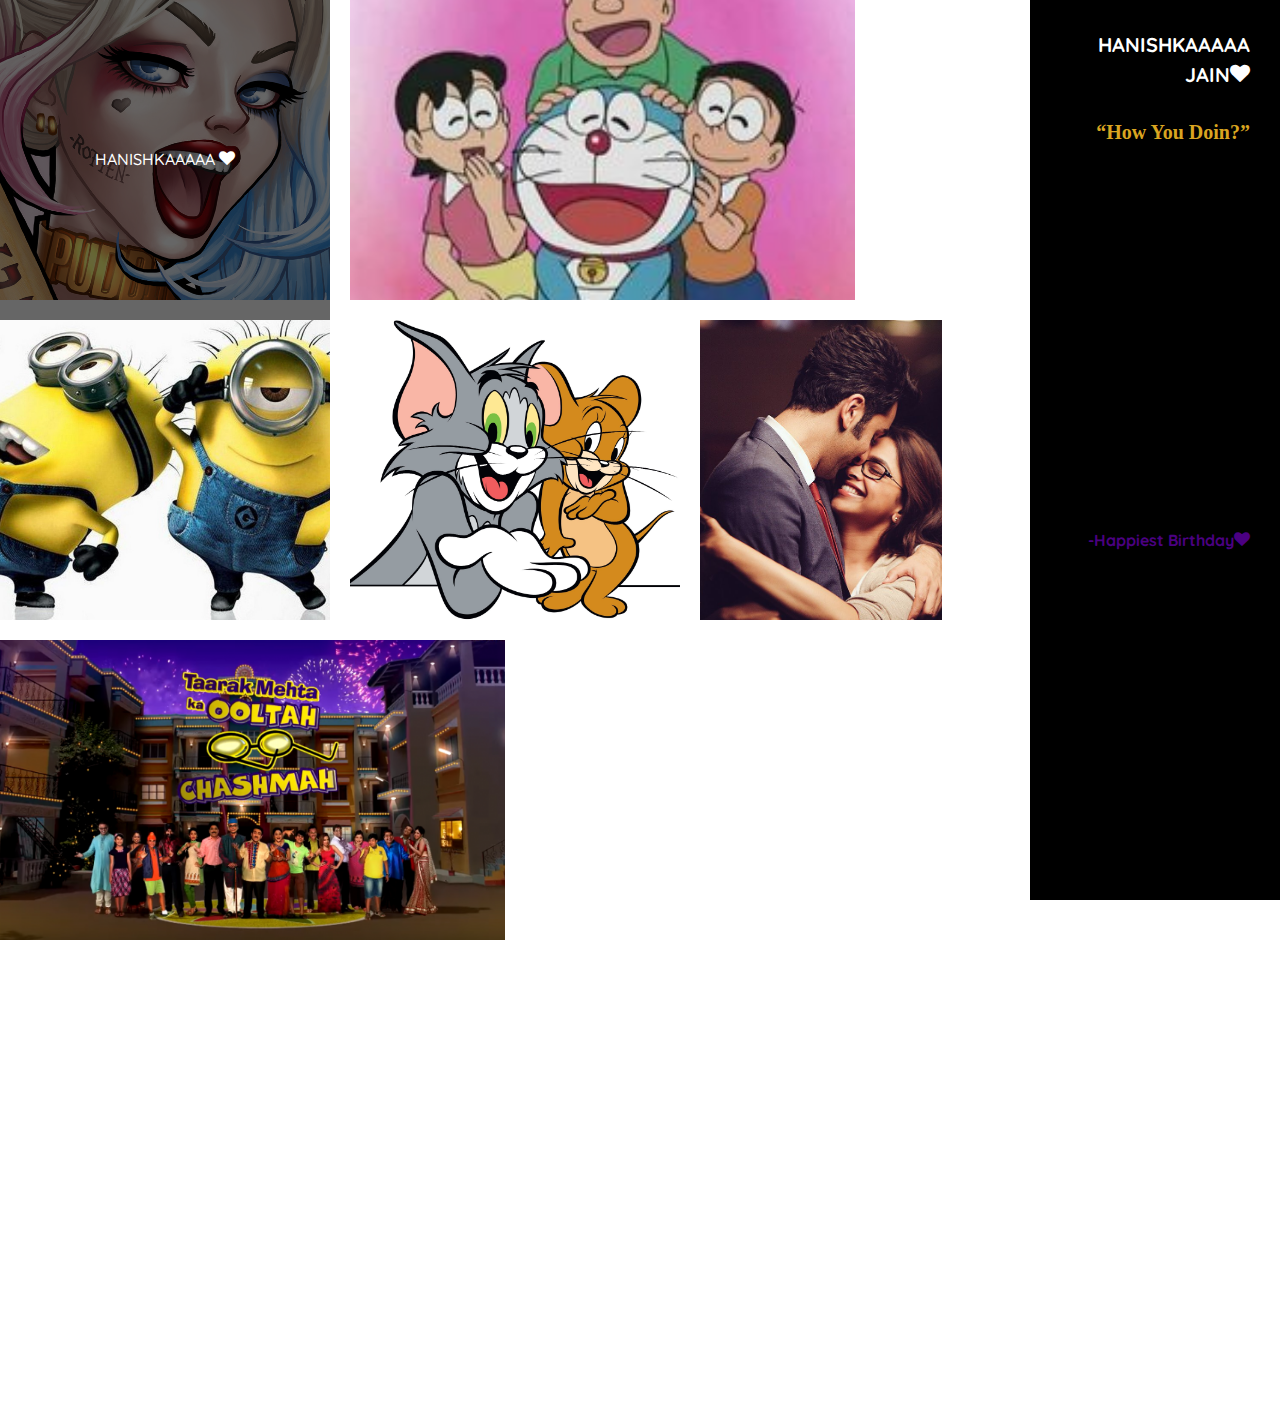
<file: index.html>
<!DOCTYPE html>
<html lang="en">

<head>
  <title>HBD HANISHKAAAAA</title>
  <meta charset="utf-8">
  <meta name="viewport" content="width=device-width, initial-scale=1, shrink-to-fit=no">

  <link href="https://fonts.googleapis.com/css?family=Quicksand:300,400,500,700,900" rel="stylesheet">
  <link rel="stylesheet" href="fonts/icomoon/style.css">

  <link rel="stylesheet" href="css/bootstrap.min.css">
  <link rel="stylesheet" href="css/magnific-popup.css">
  <link rel="stylesheet" href="css/jquery-ui.css">
  <link rel="stylesheet" href="css/owl.carousel.min.css">
  <link rel="stylesheet" href="css/owl.theme.default.min.css">

  <link rel="stylesheet" href="css/bootstrap-datepicker.css">

  <link rel="stylesheet" href="fonts/flaticon/font/flaticon.css">

  <link rel="stylesheet" href="css/aos.css">
  <link rel="stylesheet" href="css/fancybox.min.css">

  <link rel="stylesheet" href="css/style.css">

</head>
<style>
  #nav {
    background-color: black;
  }
</style>

<body>


  <div class="site-wrap" id="nav">

    <div class="site-mobile-menu">
      <div class="site-mobile-menu-header">
        <div class="site-mobile-menu-close mt-3">
          <span class="icon-close2 js-menu-toggle"></span>
        </div>
      </div>
      <div class="site-mobile-menu-body"></div>
    </div>

    <header class="header-bar d-flex d-lg-block align-items-center" id="nav" data-aos="fade-left">
      <div class="site-logo">
        <a href="index.html">HANISHKAAAAA JAIN<i class="icon-heart" aria-hidden="true"></i></a>
      </div>

      <div class="d-inline-block d-xl-none ml-md-0 ml-auto py-3" style="position: relative; top: 3px;"><a href="#"
          class="site-menu-toggle js-menu-toggle text-white"><span class="icon-menu h3"></span></a></div>
      <div id="nav">

        <div class="main-menu" id="nav">
          <ul class="js-clone-nav">
            <li class="active">
              <h5 style="color:goldenrod ;font-family:ALGERIAN"><b>“How You Doin?”</b></h5>
            </li>

            <li>
              <P style="color:black; text-align: center;font-family: sans-serif;" ><b>
                It's your birthday!<BR>
                You do what you like,<BR>
                You eat what you like,<BR>
                You kiss whom you like.<BR>
                It's your birthday!<BR>
                You do what you like,<BR>
                You wear what you like,<BR>
                You dance tonight!<BR>
                Goddamn,<br>
                It's your birthday<i class="icon-heart" aria-hidden="true"></i><BR>
                Everybody loves you!<BR>
                Yeah, yeah, yeah.<BR>
                Look at you,<br>
                Damn, <br>
                It's your birthday<i class="icon-heart" aria-hidden="true"></i><BR></b>
              <p style="color:indigo;text-align:right;"><b>-Happiest Birthday<i class="icon-heart" aria-hidden="true"></i></B></p>
            </li>
          </ul>
        </div>
      </div>
    </header>
    <main class="main-content">
      <div class="container-fluid photos">
        <div class="row align-items-stretch">

          <div class="col-6 col-md-6 col-lg-4" data-aos="fade-up" data-aos-delay="100">
            <a href="hanishka.html" class="d-block photo-item">
              <img src="images/hanishka.jpg" alt="Image" class="img-fluid">
              <div class="photo-text-more">
                <div class="photo-text-more">
                  <h3 class="heading">HANISHKAAAAA <i class="icon-heart" aria-hidden="true"></i></h3>
                </div>
              </div>
            </a>
          </div>

          <div class="col-6 col-md-6 col-lg-6" data-aos="fade-up">
            <a href="family.html" class="d-block photo-item">
              <img src="images/family.jpg" alt="Image" class="img-fluid">
              <div class="photo-text-more">
                <div class="photo-text-more">
                  <h3 class="heading">F.A.M.I.L.Y<i class="icon-heart" aria-hidden="true"></i></h3>
                </div>
              </div>
            </a>
          </div>

          <div class="col-6 col-md-6 col-lg-4" data-aos="fade-up" data-aos-delay="200">
            <a href="vidhushi.html" class="d-block photo-item">
              <img src="images/vidhushi.jpg" alt="Image" class="img-fluid">
              <div class="photo-text-more">
                <div class="photo-text-more">
                  <h3 class="heading">V.I.D.H.Z<i class="icon-heart" aria-hidden="true"></i></h3>
                </div>
              </div>
            </a>
          </div>
          <div class="col-6 col-md-6 col-lg-4" data-aos="fade-up" data-aos-delay="300">
            <a href="shreya.html" class="d-block photo-item">
              <img src="images/shreya.jpg" alt="Image" class="img-fluid">
              <div class="photo-text-more">
                <div class="photo-text-more">
                  <h3 class="heading">S.H.R.E.Y.A<i class="icon-heart" aria-hidden="true"></i></h3>
                </div>
              </div>
            </a>
          </div>
          <div class="col-6 col-md-6 col-lg-3" data-aos="fade-up" data-aos-delay="300">
            <a href="us.html" class="d-block photo-item">
              <img src="images/us1.jpg" alt="Image" class="img-fluid">
              <div class="photo-text-more">
                <div class="photo-text-more">
                  <h2 class="heading">U.S<i class="icon-heart" aria-hidden="true"></i></h2>
                </div>
              </div>
            </a>
          </div>

          <div class="col-6 col-md-6 col-lg-6" data-aos="fade-up">
            <a href="somaya.html" class="d-block photo-item">
              <img src="images/somaya.png" alt="Image" class="img-fluid">
              <div class="photo-text-more">
                <h3 class="heading">S.O.M.A.I.Y.A<i class="icon-heart" aria-hidden="true"></i></h3>
              </div>
            </a>
          </div>

          <div class="col-12 col-md-6 col-lg-12 row-10" data-aos="fade-up">
            <a href="nalayako.html" class="d-block photo-item">
              <img src="images/nalayako.gif" alt="Image" class="img-fluid">
              <div class="photo-text-more">
                <h3 class="heading">N.A.L.A.Y.A.K.O<i class="icon-heart" aria-hidden="true"></i></h3>
              </div>
            </a>
          </div>



        </div>

        <div class="row justify-content-center">
          <div class="col-md-12 text-center py-5">
            <p style="color: white;">
              Copyright &copy;
              <script>document.write(new Date().getFullYear());</script>
                WITH LOVE NAMAN<i class="icon-heart"
                aria-hidden="true"></i>
            </p>
          </div>
        </div>
      </div>
    </main>

  </div> <!-- .site-wrap -->

  <script src="js/jquery-3.3.1.min.js"></script>
  <script src="js/jquery-migrate-3.0.1.min.js"></script>
  <script src="js/jquery-ui.js"></script>
  <script src="js/popper.min.js"></script>
  <script src="js/bootstrap.min.js"></script>
  <script src="js/owl.carousel.min.js"></script>
  <script src="js/jquery.stellar.min.js"></script>
  <script src="js/jquery.countdown.min.js"></script>
  <script src="js/jquery.magnific-popup.min.js"></script>
  <script src="js/bootstrap-datepicker.min.js"></script>
  <script src="js/aos.js"></script>

  <script src="js/jquery.fancybox.min.js"></script>

  <script src="js/main.js"></script>

</body>

</html>
</file>
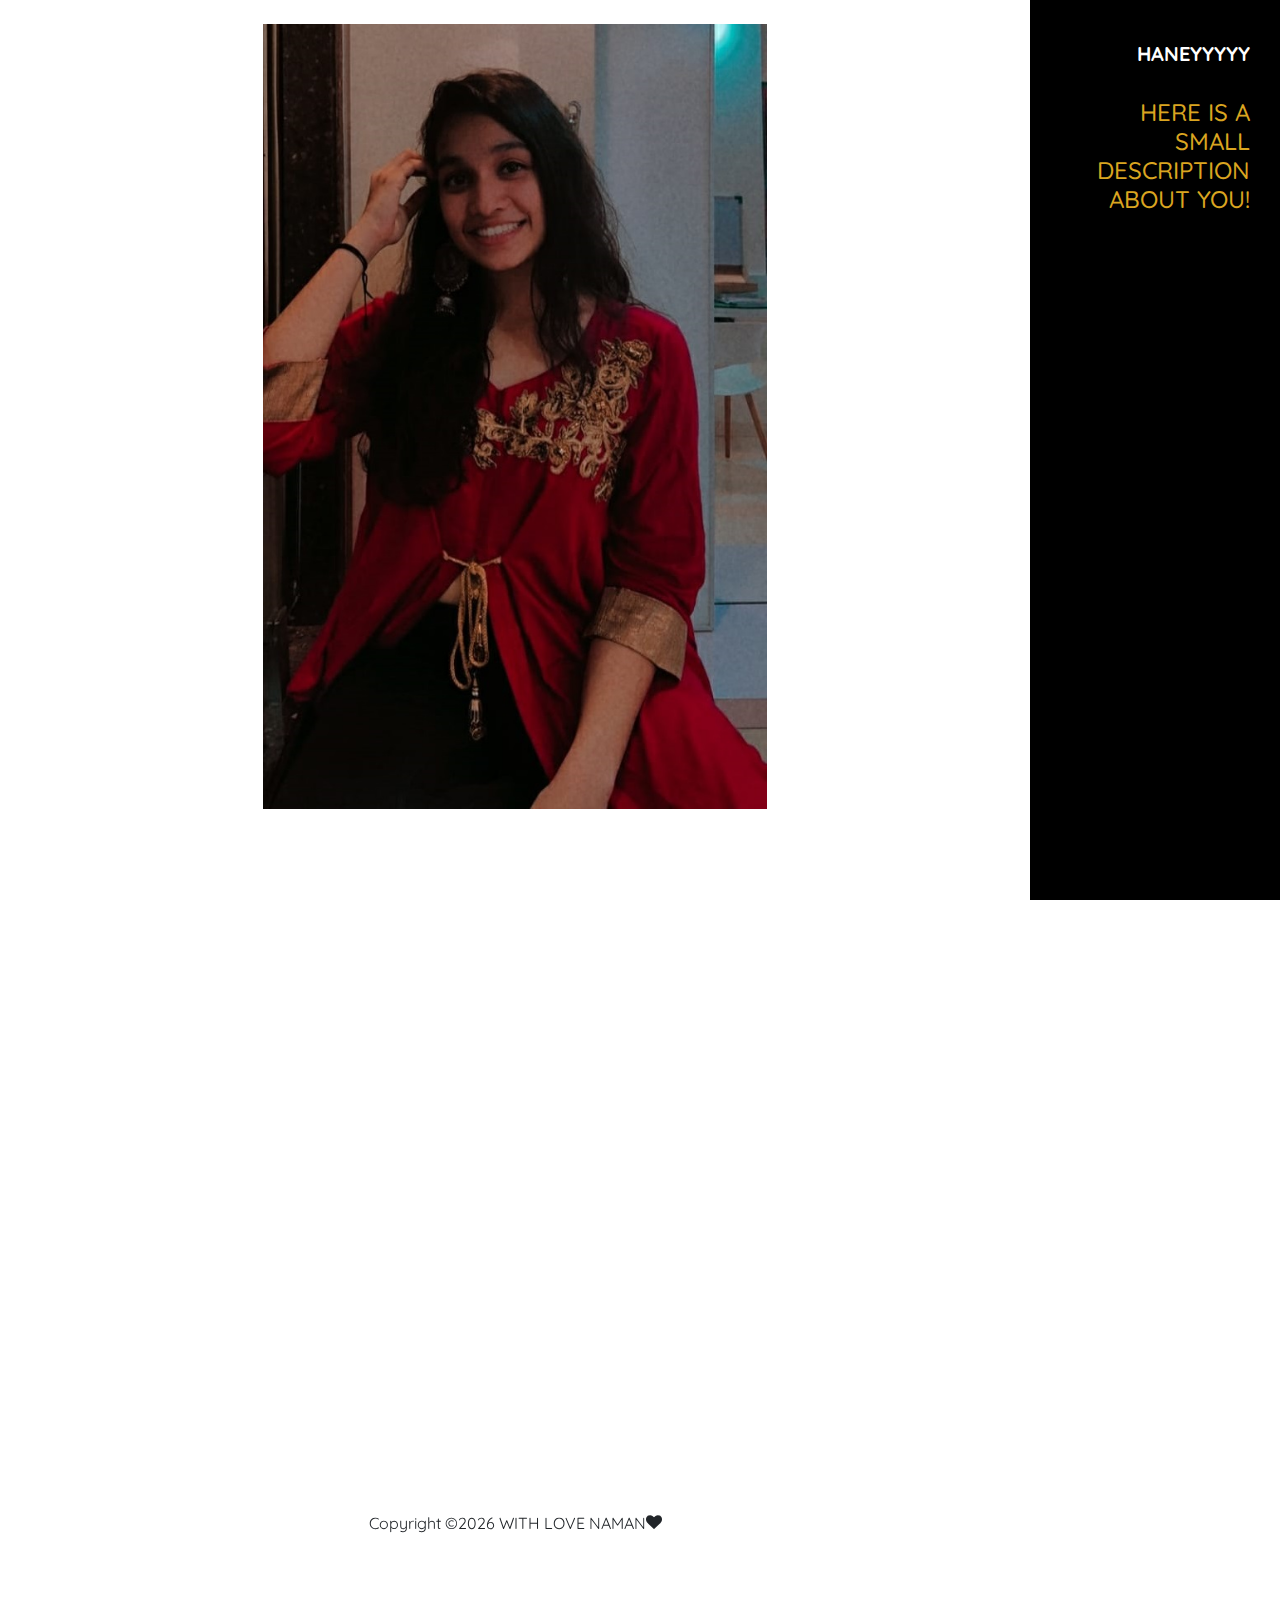
<file: bio.html>
<!DOCTYPE html>
<html lang="en">
  <head>
    <title>You&mdash;</title>
    <meta charset="utf-8">
    <meta name="viewport" content="width=device-width, initial-scale=1, shrink-to-fit=no">

    <link href="https://fonts.googleapis.com/css?family=Quicksand:300,400,500,700,900" rel="stylesheet">
    <link rel="stylesheet" href="fonts/icomoon/style.css">

    <link rel="stylesheet" href="css/bootstrap.min.css">
    <link rel="stylesheet" href="css/magnific-popup.css">
    <link rel="stylesheet" href="css/jquery-ui.css">
    <link rel="stylesheet" href="css/owl.carousel.min.css">
    <link rel="stylesheet" href="css/owl.theme.default.min.css">

    <link rel="stylesheet" href="css/bootstrap-datepicker.css">

    <link rel="stylesheet" href="fonts/flaticon/font/flaticon.css">

    <link rel="stylesheet" href="css/aos.css">
    <link rel="stylesheet" href="css/fancybox.min.css">

    <link rel="stylesheet" href="css/style.css">
    
  </head>
  <body>
  

  <div class="site-wrap">

  <div class="site-mobile-menu">
    <div class="site-mobile-menu-header">
      <div class="site-mobile-menu-close mt-3">
        <span class="icon-close2 js-menu-toggle"></span>
      </div>
    </div>
    <div class="site-mobile-menu-body"></div>
  </div>

  <header class="header-bar d-flex d-lg-block align-items-center" data-aos="fade-left">
    <div class="site-logo">
      <h2><a href="index.html">HANEYYYYY</a></h2>
    </div>
    
    <div class="d-inline-block d-xl-none ml-md-0 ml-auto py-3" style="position: relative; top: 3px;"><a href="#" class="site-menu-toggle js-menu-toggle text-white"><span class="icon-menu h3"></span></a></div>

    <div class="main-menu">
      <ul class="js-clone-nav">
        <H4 style="color:goldenrod;">HERE IS A SMALL DESCRIPTION ABOUT YOU!</H4>
      </ul>
    </div>
  </header> 
  <main class="main-content">
    <div class="container-fluid photos">
      <div class="row justify-content-center">
        
        <div class="col-md-6 pt-4">
          <figure class="mb-5" data-aos="fade-up">
            <img src="images/H1.jpg" alt="Image" class="img-fluid">
          </figure>

          <h2 class="text-BLACK mb-4" data-aos="fade-up">Hey There! I'm Rhea</h2>

          <div class="row" data-aos="fade-up">
            <div class="col-md-12">
              <p>Lorem ipsum dolor sit amet, consectetur <a href="#">adipisicing</a> elit. Ipsa explicabo quasi cum, laudantium neque at veniam itaque atque <a href="#">necessitatibus</a> temporibus! Beatae sit soluta magni neque autem, suscipit dolorem, quo alias.</p>
              <p>Similique deserunt sit accusamus ipsum optio. Quia, sapiente saepe culpa ad nemo velit, <a href="#">veritatis</a> numquam impedit voluptate quo tempore. Perferendis suscipit dolores, ducimus esse cupiditate possimus quae quis iusto rem?</p>
              <p>Excepturi soluta maxime velit vitae tempore corporis, aliquid quidem modi libero! Optio minima esse hic repellendus a dolor perferendis dolore impedit quis et! Minus maxime itaque beatae totam eos reiciendis.</p>
              <p class="mb-5">Ad veritatis eos dicta, animi et voluptates iusto, excepturi corporis amet, laboriosam, officiis libero. Odio excepturi aliquid suscipit nobis odit. Tenetur expedita impedit error consequatur sunt voluptatum voluptate voluptatem vitae!</p>

              <p cass="mt-4">Thanks! <br> Rhea M.</p>
            </div>
          </div>
        </div>

      </div>

      <div class="row justify-content-center">
        <div class="col-md-12 text-center py-5">
          <p>
        <!-- Link back to Colorlib can't be removed. Template is licensed under CC BY 3.0. -->
        Copyright &copy;<script>document.write(new Date().getFullYear());</script> WITH LOVE NAMAN<i class="icon-heart" aria-hidden="true"></i>
        <!-- Link back to Colorlib can't be removed. Template is licensed under CC BY 3.0. -->
      </p>
        </div>
      </div>
    </div>
  </main>

</div> <!-- .site-wrap -->

  <script src="js/jquery-3.3.1.min.js"></script>
  <script src="js/jquery-migrate-3.0.1.min.js"></script>
  <script src="js/jquery-ui.js"></script>
  <script src="js/popper.min.js"></script>
  <script src="js/bootstrap.min.js"></script>
  <script src="js/owl.carousel.min.js"></script>
  <script src="js/jquery.stellar.min.js"></script>
  <script src="js/jquery.countdown.min.js"></script>
  <script src="js/jquery.magnific-popup.min.js"></script>
  <script src="js/bootstrap-datepicker.min.js"></script>
  <script src="js/aos.js"></script>

  <script src="js/jquery.fancybox.min.js"></script>

  <script src="js/main.js"></script>
    
  </body>
</html>
</file>
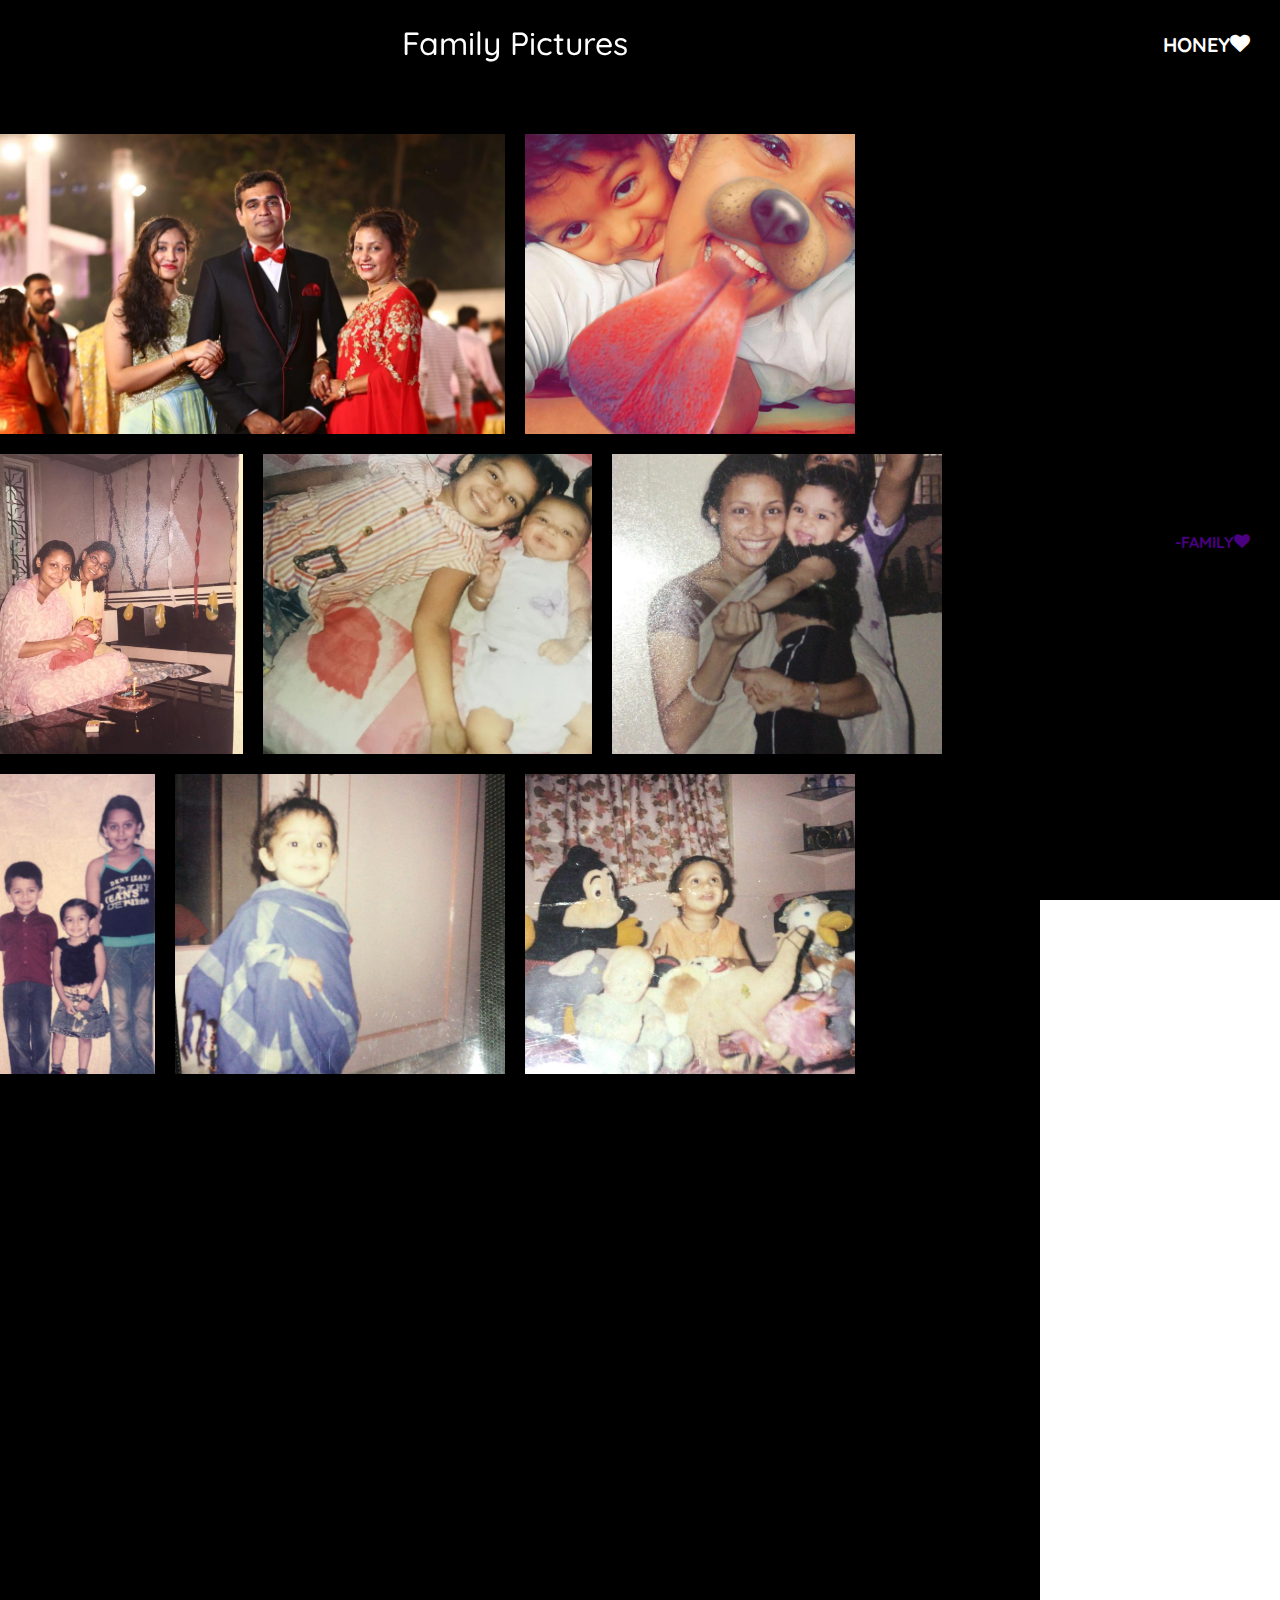
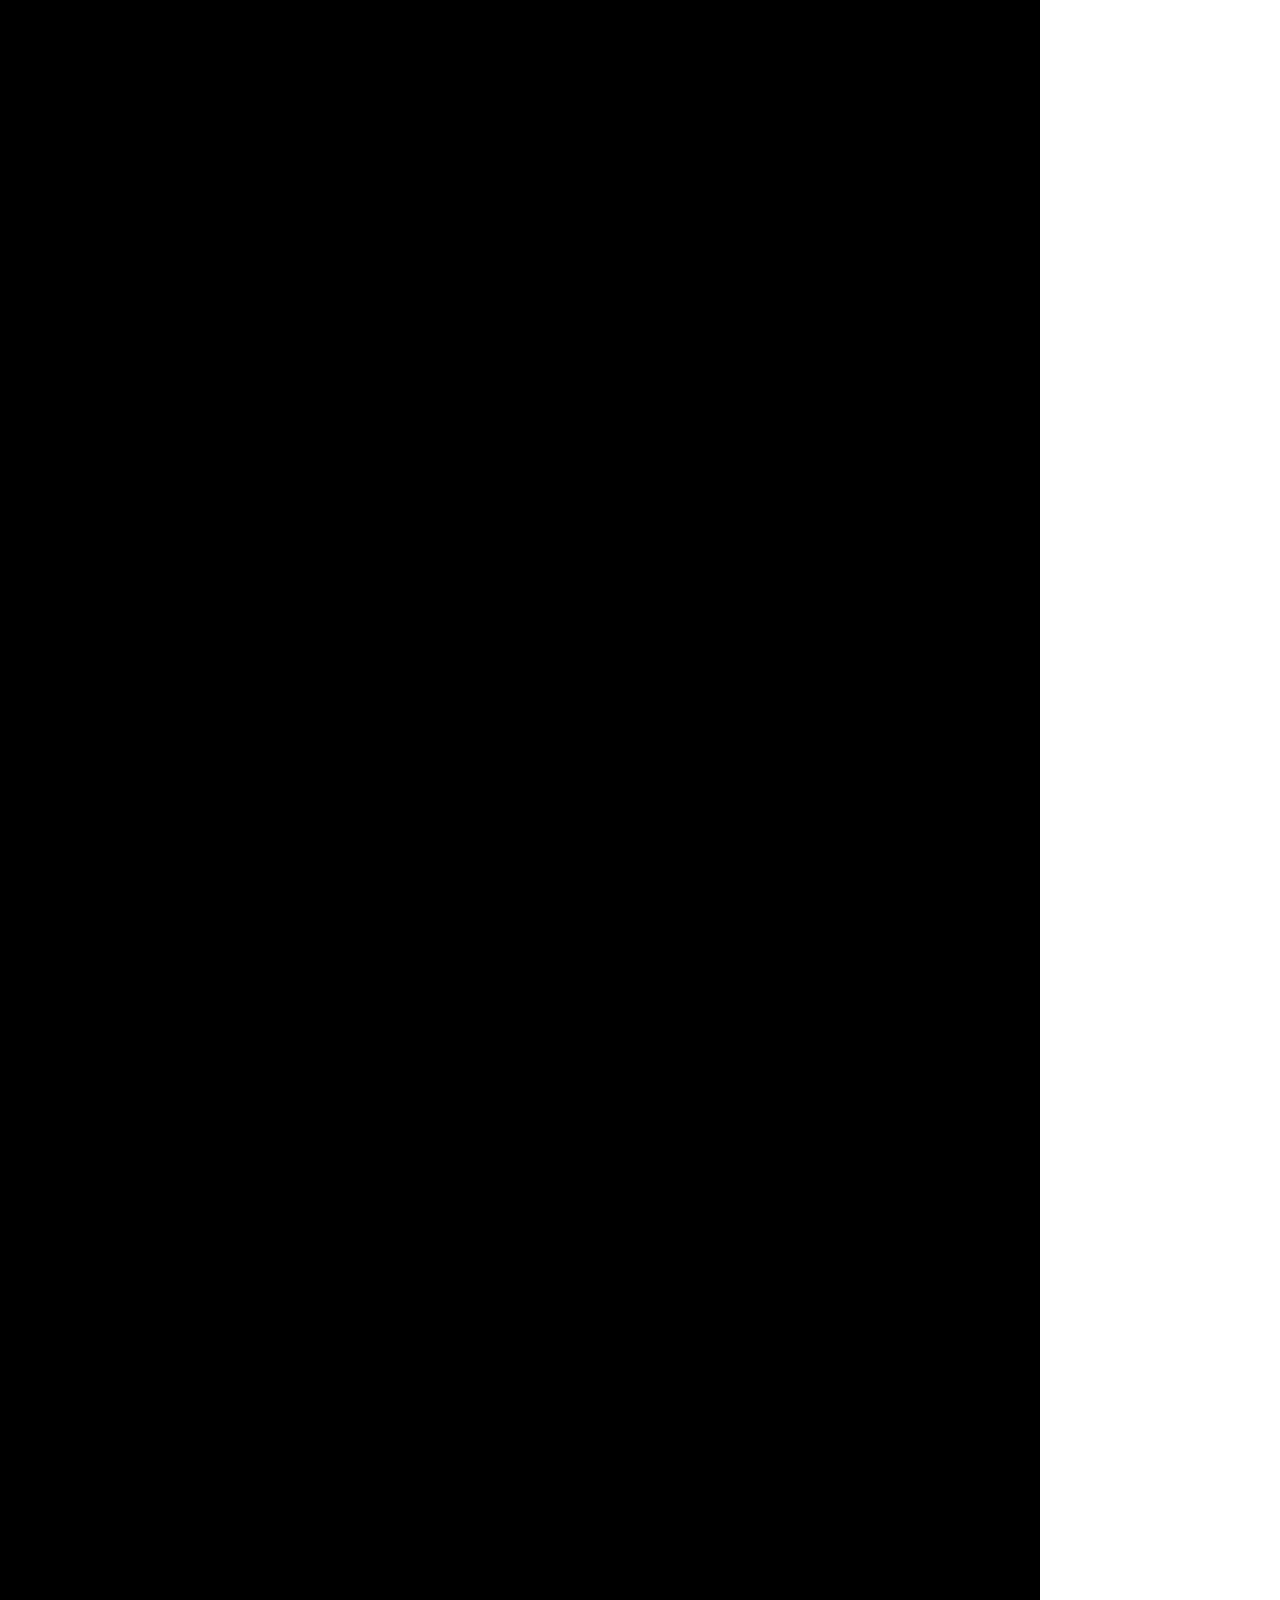
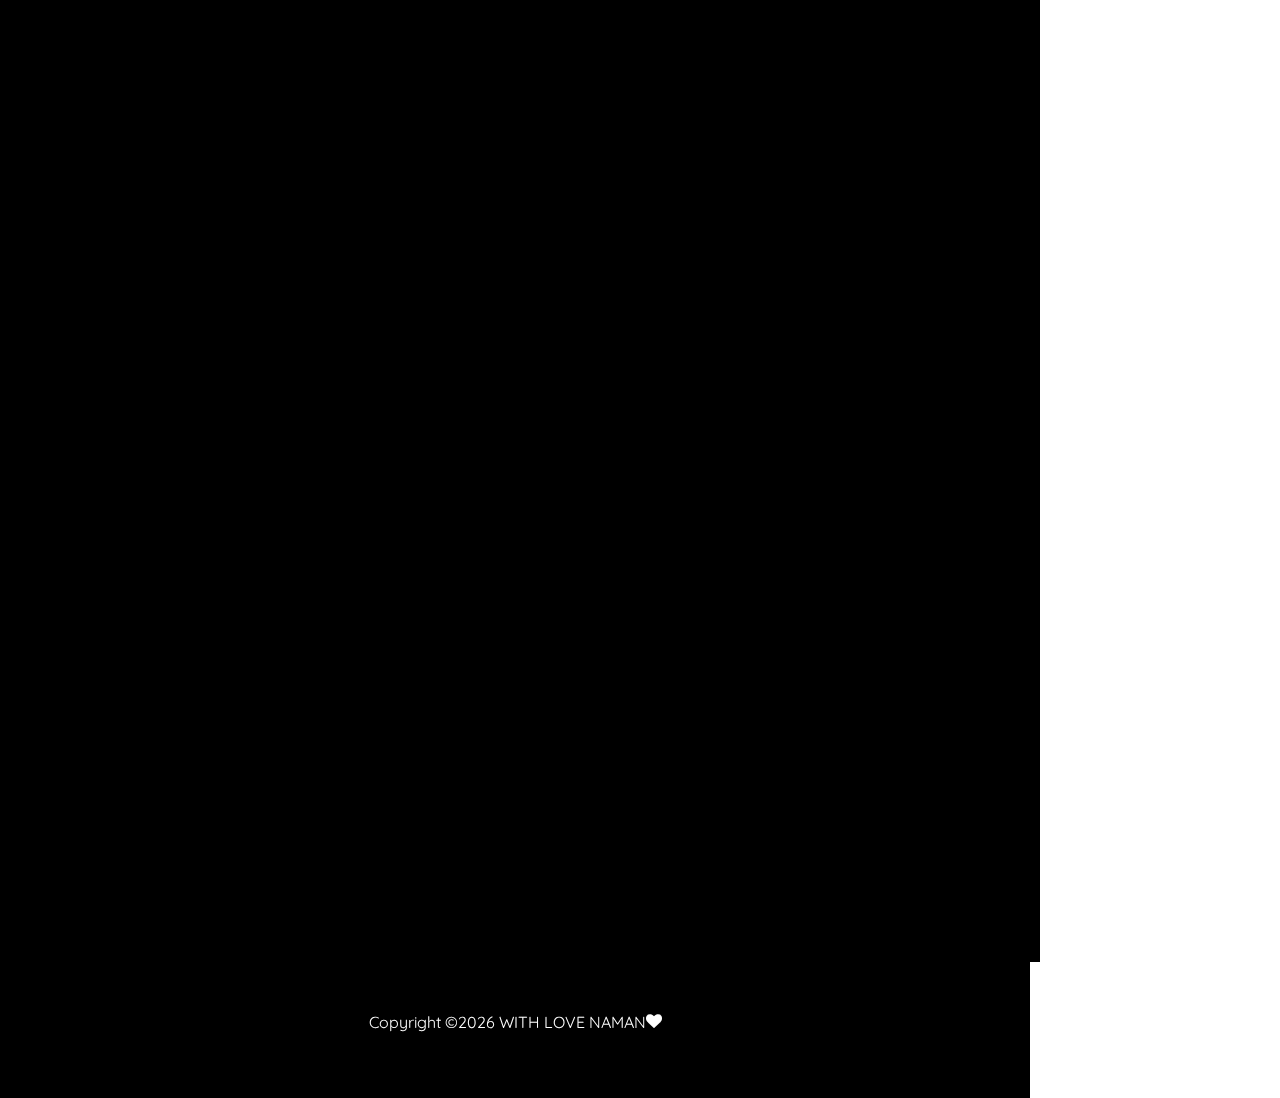
<file: family.html>
<!DOCTYPE html>
<html lang="en">
  <head>
    <title>HBD Hanishka</title>
    <meta charset="utf-8">
    <meta name="viewport" content="width=device-width, initial-scale=1, shrink-to-fit=no">

    <link href="https://fonts.googleapis.com/css?family=Quicksand:300,400,500,700,900" rel="stylesheet">
    <link rel="stylesheet" href="fonts/icomoon/style.css">

    <link rel="stylesheet" href="css/bootstrap.min.css">
    <link rel="stylesheet" href="css/magnific-popup.css">
    <link rel="stylesheet" href="css/jquery-ui.css">
    <link rel="stylesheet" href="css/owl.carousel.min.css">
    <link rel="stylesheet" href="css/owl.theme.default.min.css">

    <link rel="stylesheet" href="css/bootstrap-datepicker.css">

    <link rel="stylesheet" href="fonts/flaticon/font/flaticon.css">

    <link rel="stylesheet" href="css/aos.css">
    <link rel="stylesheet" href="css/fancybox.min.css">

    <link rel="stylesheet" href="css/style.css">
    
  </head>
  <style>
    #f{
      background-color: black;
    }
  </style>
  <body>
  

  <div class="site-wrap">

  <div class="site-mobile-menu">
    <div class="site-mobile-menu-header">
      <div class="site-mobile-menu-close mt-3">
        <span class="icon-close2 js-menu-toggle"></span>
      </div>
    </div>
    <div class="site-mobile-menu-body"></div>
  </div>

  <header class="header-bar d-flex d-lg-block align-items-center">
    <div class="site-logo">
      <a href="index.html">HONEY<i class="icon-heart" aria-hidden="true"></i></a>
    </div>
    
    <div class="d-inline-block d-xl-none ml-md-0 ml-auto py-3" style="position: relative; top: 3px;"><a href="#" class="site-menu-toggle js-menu-toggle text-white"><span class="icon-menu h3"></span></a></div>

    <div class="main-menu">
      <ul class="js-clone-nav">
        <p style="text-align: center; color:black;font-family: "Arial, Helvetica, sans-serif;">
          <B>I know water that’s thicker than blood that’s deeper than love.<br>
          With my friends,<br>
          People come and some people go and some people ride to the end,<br></B></p>
          <p style="text-align: center; color: black;font-family: "Arial, Helvetica, sans-serif"><B>
            I know some people they would die for me.<br>
            We run together they’re my family.<br>
            When I get up they gon’ be high with me.<br>
            I’ll say forever my family
            Family<i class="icon-heart" aria-hidden="true"></i><BR>
            I’ll say forever my family,
            Family<i class="icon-heart" aria-hidden="true"></i></B>
             <p style="color:indigo;text-align: right;"><B>-FAMILY<i class="icon-heart" aria-hidden="true"></B></i></p>
            
          </p>
      </ul>
      <ul class="social js-clone-nav">
      </ul>
    </div>
  </header> 
  <main class="main-content" id="f">
    <div class="container-fluid photos">

      <div class="row pt-4 mb-5 text-center">
        <div class="col-12">
          <h2 class="text-white mb-4">Family Pictures</h2>
        </div>
      </div>

      <div class="row align-items-stretch" id="f">
        
        <div class="col-6 col-md-6 col-lg-6" data-aos="fade-up">
          <a href="images/family/1.jpg" class="d-block photo-item" data-fancybox="gallery">
            <img src="images/Family/1.jpg" alt="Image" class="img-fluid">
            <div class="photo-text-more">
              <span class="icon icon-search"></span>
            </div>
          </a>
        </div>
        <div class="col-6 col-md-6 col-lg-4" data-aos="fade-up" data-aos-delay="100">
          <a href="images/Family/2.jpg" class="d-block photo-item" data-fancybox="gallery">
            <img src="images/Family/2.jpg" alt="Image" class="img-fluid">
            <div class="photo-text-more">
              <span class="icon icon-search"></span>
            </div>
          </a>
        </div>
        <div class="col-6 col-md-6 col-lg-3" data-aos="fade-up" data-aos-delay="200">
          <a href="images/Family/3.jpg" class="d-block photo-item" data-fancybox="gallery">
            <img src="images/Family/3.jpg" alt="Image" class="img-fluid">
            <div class="photo-text-more">
              <span class="icon icon-search"></span>
            </div>
          </a>
        </div>

        <div class="col-6 col-md-6 col-lg-4" data-aos="fade-up">
          <a href="images/Family/4.jpg" class="d-block photo-item" data-fancybox="gallery">
            <img src="images/Family/4.jpg" alt="Image" class="img-fluid">
            <div class="photo-text-more">
              <span class="icon icon-search"></span>
            </div>
          </a>
        </div>
        <div class="col-6 col-md-6 col-lg-4" data-aos="fade-up" data-aos-delay="100">
          <a href="images/Family/5.jpg" class="d-block photo-item" data-fancybox="gallery">
            <img src="images/Family/5.jpg" alt="Image" class="img-fluid">
            <div class="photo-text-more">
              <span class="icon icon-search"></span>
            </div>
          </a>
        </div>

        <div class="col-6 col-md-6 col-lg-2" data-aos="fade-up">
          <a href="images/Family/6.jpg" class="d-block photo-item" data-fancybox="gallery">
            <img src="images/Family/6.jpg" alt="Image" class="img-fluid">
            <div class="photo-text-more">
              <span class="icon icon-search"></span>
            </div>
          </a>
        </div>
        <div class="col-6 col-md-6 col-lg-4" data-aos="fade-up" data-aos-delay="100">
          <a href="images/Family/7.jpg" class="d-block photo-item" data-fancybox="gallery">
            <img src="images/Family/7.jpg" alt="Image" class="img-fluid">
            <div class="photo-text-more">
              <span class="icon icon-search"></span>
            </div>
          </a>
        </div>


        <div class="col-6 col-md-6 col-lg-4" data-aos="fade-up">
          <a href="images/Family/8.jpg" class="d-block photo-item" data-fancybox="gallery">
            <img src="images/Family/8.jpg" alt="Image" class="img-fluid">
            <div class="photo-text-more">
              <span class="icon icon-search"></span>
            </div>
          </a>
        </div>
        <div class="col-6 col-md-6 col-lg-4" data-aos="fade-up" data-aos-delay="100">
          <a href="images/Family/9.jpg" class="d-block photo-item" data-fancybox="gallery">
            <img src="images/Family/9.jpg" alt="Image" class="img-fluid">
            <div class="photo-text-more">
              <span class="icon icon-search"></span>
            </div>
          </a>
        </div>
        <div class="col-6 col-md-6 col-lg-6" data-aos="fade-up" data-aos-delay="200">
          <a href="images/Family/10.jpg" class="d-block photo-item" data-fancybox="gallery">
            <img src="images/Family/10.jpg" alt="Image" class="img-fluid">
            <div class="photo-text-more">
              <span class="icon icon-search"></span>
            </div>
          </a>
        </div>


        <div class="col-6 col-md-6 col-lg-3" data-aos="fade-up">
          <a href="images/Family/11.jpg" class="d-block photo-item" data-fancybox="gallery">
            <img src="images/Family/11.jpg" alt="Image" class="img-fluid">
            <div class="photo-text-more">
              <span class="icon icon-search"></span>
            </div>
          </a>
        </div>
        <div class="col-6 col-md-6 col-lg-6" data-aos="fade-up" data-aos-delay="100">
          <a href="images/Family/12.jpg" class="d-block photo-item" data-fancybox="gallery">
            <img src="images/Family/12.jpg" alt="Image" class="img-fluid">
            <div class="photo-text-more">
              <span class="icon icon-search"></span>
            </div>
          </a>
        </div>
        <div class="col-6 col-md-6 col-lg-3" data-aos="fade-up" data-aos-delay="200">
          <a href="images/Family/13.jpg" class="d-block photo-item" data-fancybox="gallery">
            <img src="images/Family/13.jpg" alt="Image" class="img-fluid">
            <div class="photo-text-more">
              <span class="icon icon-search"></span>
            </div>
          </a>
        </div>

        <div class="col-6 col-md-6 col-lg-3" data-aos="fade-up">
          <a href="images/Family/14.jpg" class="d-block photo-item" data-fancybox="gallery">
            <img src="images/Family/14.jpg" alt="Image" class="img-fluid">
            <div class="photo-text-more">
              <span class="icon icon-search"></span>
            </div>
          </a>
        </div>
        <div class="col-6 col-md-6 col-lg-4" data-aos="fade-up" data-aos-delay="100">
          <a href="images/Family/15.jpg" class="d-block photo-item" data-fancybox="gallery">
            <img src="images/Family/15.jpg" alt="Image" class="img-fluid">
            <div class="photo-text-more">
              <span class="icon icon-search"></span>
            </div>
          </a>
        </div>

        <div class="col-6 col-md-6 col-lg-3" data-aos="fade-up">
          <a href="images/Family/16.jpg" class="d-block photo-item" data-fancybox="gallery">
            <img src="images/Family/16.jpg" alt="Image" class="img-fluid">
            <div class="photo-text-more">
              <span class="icon icon-search"></span>
            </div>
          </a>
        </div>
        <div class="col-6 col-md-6 col-lg-6" data-aos="fade-up" data-aos-delay="100">
          <a href="images/Family/17.jpg" class="d-block photo-item" data-fancybox="gallery">
            <img src="images/Family/17.jpg" alt="Image" class="img-fluid">
            <div class="photo-text-more">
              <span class="icon icon-search"></span>
            </div>
          </a>
        </div>


        <div class="col-6 col-md-6 col-lg-4" data-aos="fade-up">
          <a href="images/Family/18.jpg" class="d-block photo-item" data-fancybox="gallery">
            <img src="images/Family/18.jpg" alt="Image" class="img-fluid">
            <div class="photo-text-more">
              <span class="icon icon-search"></span>
            </div>
          </a>
        </div>
        <div class="col-6 col-md-6 col-lg-6" data-aos="fade-up" data-aos-delay="100">
          <a href="images/Family/19.jpg" class="d-block photo-item" data-fancybox="gallery">
            <img src="images/Family/19.jpg" alt="Image" class="img-fluid">
            <div class="photo-text-more">
              <span class="icon icon-search"></span>
            </div>
          </a>
        </div>
        <div class="col-6 col-md-6 col-lg-4" data-aos="fade-up" data-aos-delay="100">
          <a href="images/Family/20.jpg" class="d-block photo-item" data-fancybox="gallery">
            <img src="images/Family/20.jpg" alt="Image" class="img-fluid">
            <div class="photo-text-more">
              <span class="icon icon-search"></span>
            </div>
          </a>
        </div>

        <div class="col-6 col-md-6 col-lg-4" data-aos="fade-up">
          <a href="images/Family/21.jpg" class="d-block photo-item" data-fancybox="gallery">
            <img src="images/Family/21.jpg" alt="Image" class="img-fluid">
            <div class="photo-text-more">
              <span class="icon icon-search"></span>
            </div>
          </a>
        </div>
        <div class="col-6 col-md-6 col-lg-4" data-aos="fade-up" data-aos-delay="100">
          <a href="images/Family/22.jpg" class="d-block photo-item" data-fancybox="gallery">
            <img src="images/Family/22.jpg" alt="Image" class="img-fluid">
            <div class="photo-text-more">
              <span class="icon icon-search"></span>
            </div>
          </a>
        </div>


        <div class="col-6 col-md-6 col-lg-4" data-aos="fade-up">
          <a href="images/Family/23.jpg" class="d-block photo-item" data-fancybox="gallery">
            <img src="images/Family/23.jpg" alt="Image" class="img-fluid">
            <div class="photo-text-more">
              <span class="icon icon-search"></span>
            </div>
          </a>
        </div>
        <div class="col-6 col-md-6 col-lg-4" data-aos="fade-up" data-aos-delay="100">
          <a href="images/Family/24.jpg" class="d-block photo-item" data-fancybox="gallery">
            <img src="images/Family/24.jpg" alt="Image" class="img-fluid">
            <div class="photo-text-more">
              <span class="icon icon-search"></span>
            </div>
          </a>
        </div>
        <div class="col-6 col-md-6 col-lg-4" data-aos="fade-up" data-aos-delay="200">
          <a href="images/Family/25.jpg" class="d-block photo-item" data-fancybox="gallery">
            <img src="images/Family/25.jpg" alt="Image" class="img-fluid">
            <div class="photo-text-more">
              <span class="icon icon-search"></span>
            </div>
          </a>
        </div>


        <div class="col-6 col-md-6 col-lg-3" data-aos="fade-up">
          <a href="images/Family/26.jpg" class="d-block photo-item" data-fancybox="gallery">
            <img src="images/Family/26.jpg" alt="Image" class="img-fluid">
            <div class="photo-text-more">
              <span class="icon icon-search"></span>
            </div>
          </a>
        </div>
        <div class="col-6 col-md-6 col-lg-4" data-aos="fade-up" data-aos-delay="100">
          <a href="images/Family/27.jpg" class="d-block photo-item" data-fancybox="gallery">
            <img src="images/Family/27.jpg" alt="Image" class="img-fluid">
            <div class="photo-text-more">
              <span class="icon icon-search"></span>
            </div>
          </a>
        </div>
        <div class="col-6 col-md-6 col-lg-4" data-aos="fade-up" data-aos-delay="200">
          <a href="images/Family/28.jpg" class="d-block photo-item" data-fancybox="gallery">
            <img src="images/Family/28.jpg" alt="Image" class="img-fluid">
            <div class="photo-text-more">
              <span class="icon icon-search"></span>
            </div>
          </a>
        </div>

          <div class="col-6 col-md-6 col-lg-4" data-aos="fade-up" data-aos-delay="100">
          <a href="images/Family/30.jpg" class="d-block photo-item" data-fancybox="gallery">
            <img src="images/Family/30.jpg" alt="Image" class="img-fluid">
            <div class="photo-text-more">
              <span class="icon icon-search"></span>
            </div>
          </a>
        </div>

        <div class="col-6 col-md-6 col-lg-3" data-aos="fade-up">
          <a href="images/Family/31.jpg" class="d-block photo-item" data-fancybox="gallery">
            <embed src="images/Family/31.jpg" alt="Image" class="img-fluid">
            <div class="photo-text-more">
              <span class="icon icon-search"></span>
            </div>
          </a>
        </div>
        <div class="col-6 col-md-6 col-lg-3" data-aos="fade-up" data-aos-delay="100">
          <a href="images/Family/32.jpg" class="d-block photo-item" data-fancybox="gallery">
            <embed src="images/Family/32.jpg" alt="Image" class="img-fluid">
            <div class="photo-text-more">
              <span class="icon icon-search"></span>
            </div>
          </a>
        </div>


        <div class="col-6 col-md-6 col-lg-6" data-aos="fade-up">
          <a href="images/Family/33.jpg" class="d-block photo-item" data-fancybox="gallery">
            <embed src="images/Family/33.jpg" alt="Image" class="img-fluid">
            <div class="photo-text-more">
              <span class="icon icon-search"></span>
            </div>
          </a>
        </div>

        

      </div>


      <div class="row justify-content-center">
        <div class="col-md-12 text-center py-5">
          <p style="color: white;">
        Copyright &copy;<script>document.write(new Date().getFullYear());</script> WITH LOVE NAMAN<i class="icon-heart" aria-hidden="true"></i>
      </p>
        </div>
      </div>
    </div>
  </main>

</div> <!-- .site-wrap -->

  <script src="js/jquery-3.3.1.min.js"></script>
  <script src="js/jquery-migrate-3.0.1.min.js"></script>
  <script src="js/jquery-ui.js"></script>
  <script src="js/popper.min.js"></script>
  <script src="js/bootstrap.min.js"></script>
  <script src="js/owl.carousel.min.js"></script>
  <script src="js/jquery.stellar.min.js"></script>
  <script src="js/jquery.countdown.min.js"></script>
  <script src="js/jquery.magnific-popup.min.js"></script>
  <script src="js/bootstrap-datepicker.min.js"></script>
  <script src="js/aos.js"></script>

  <script src="js/jquery.fancybox.min.js"></script>

  <script src="js/main.js"></script>
    
  </body>
</html>
</file>
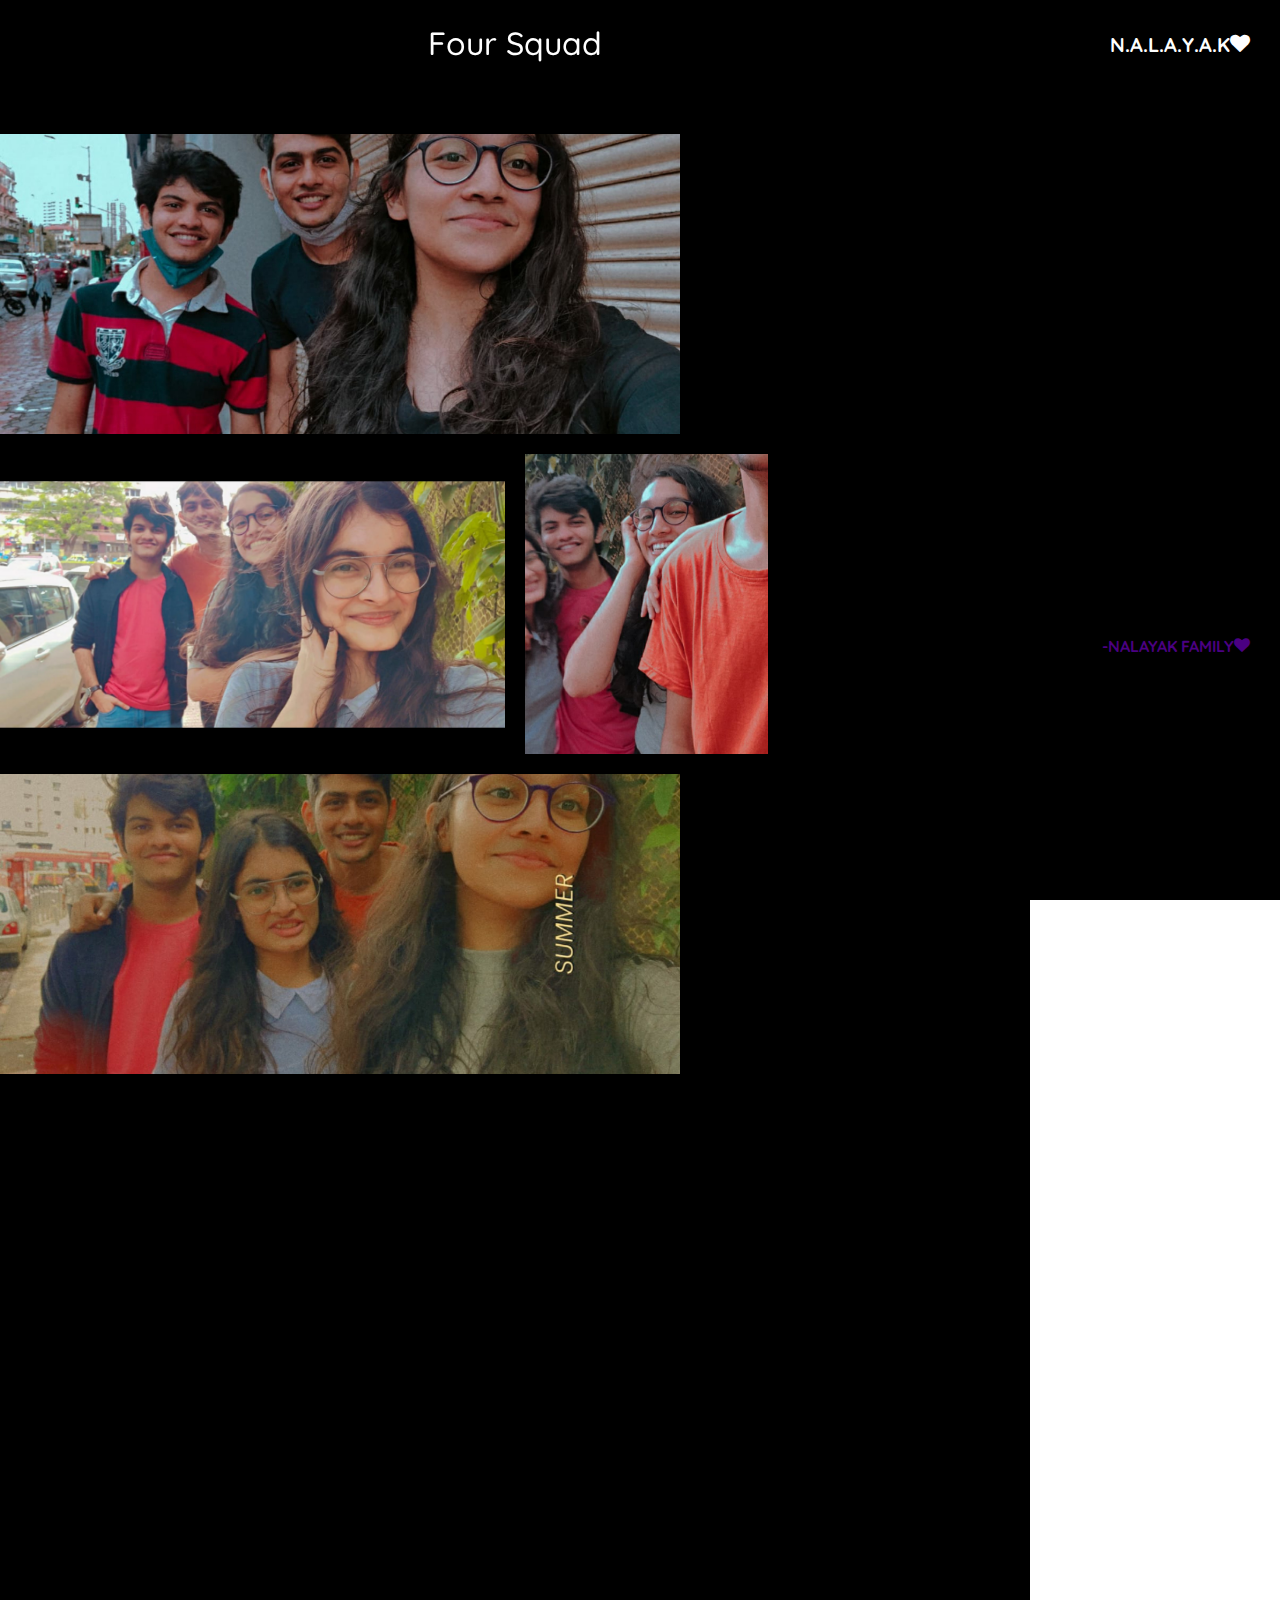
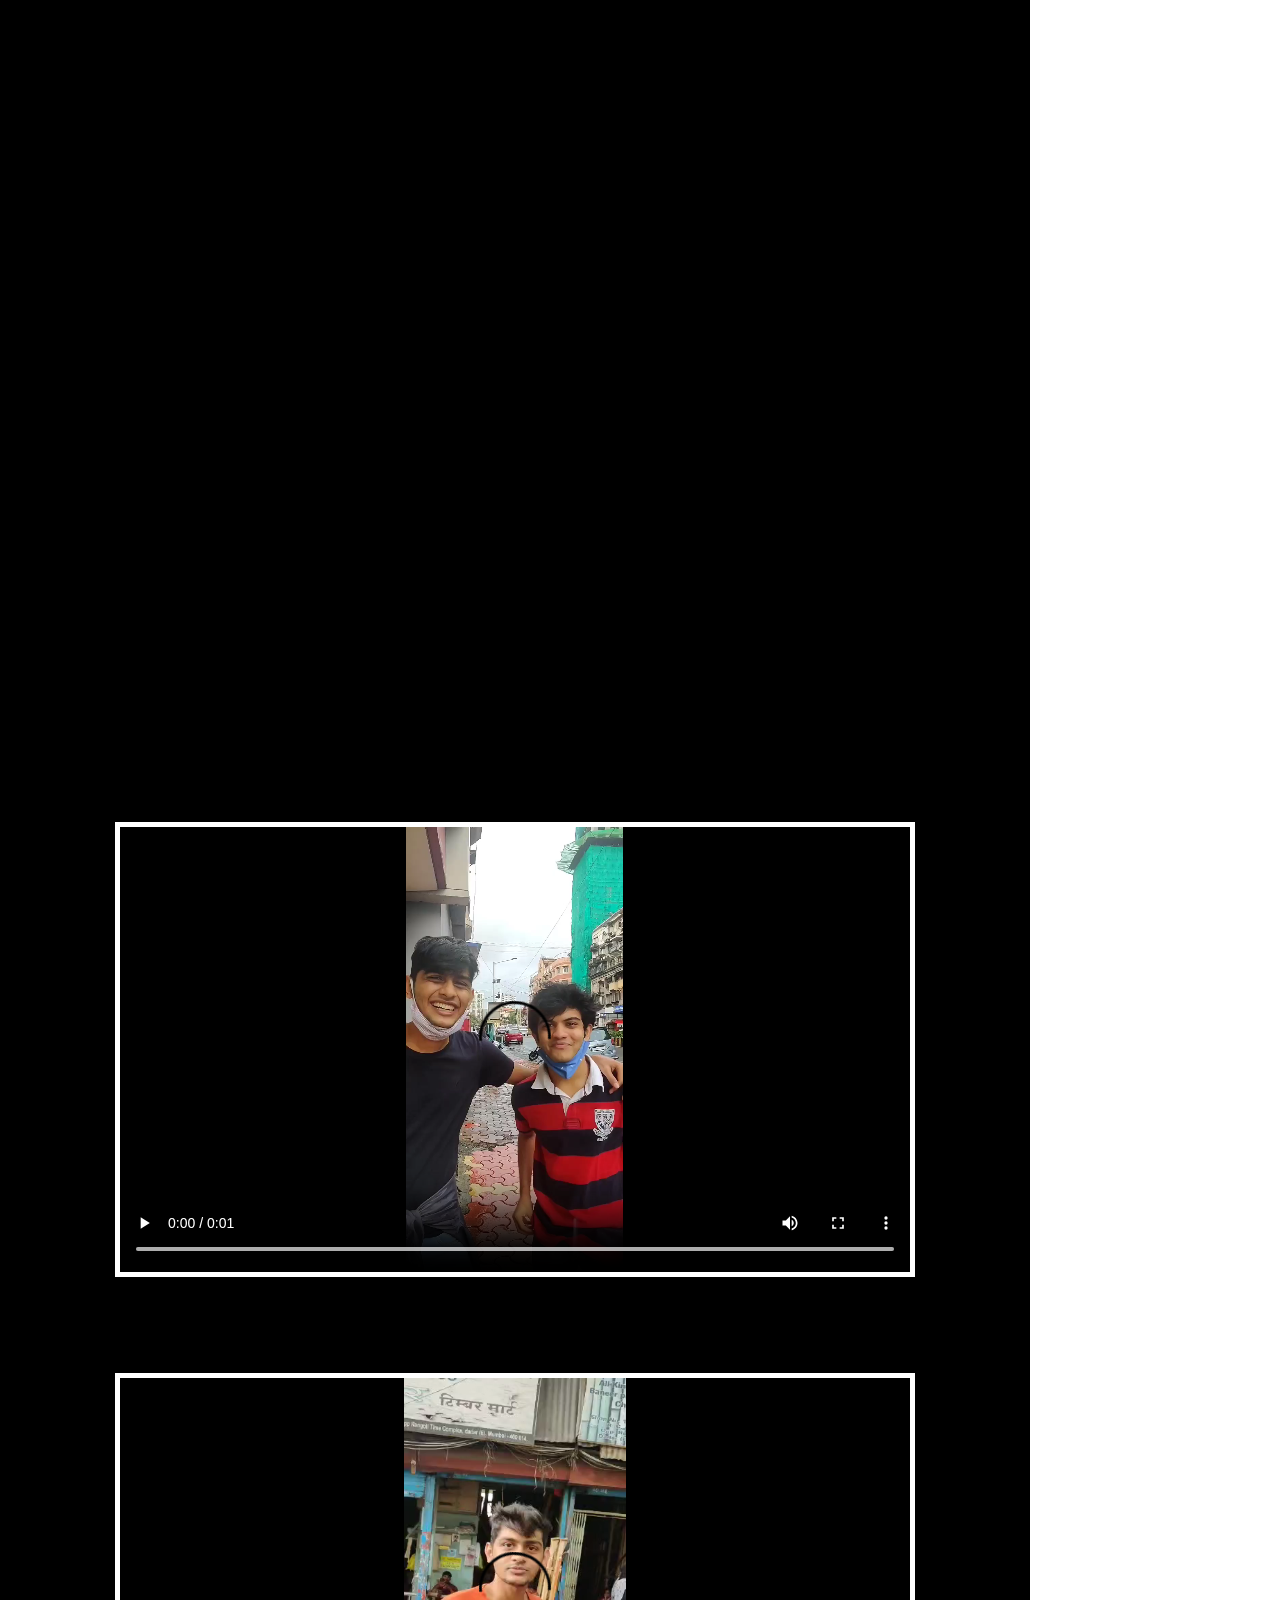
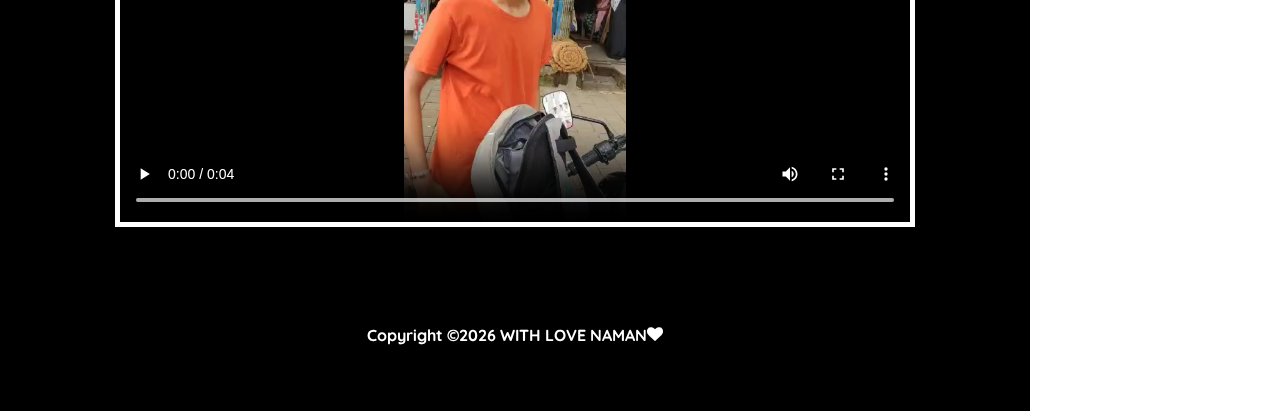
<file: nalayako.html>
<!DOCTYPE html>
<html lang="en">
  <head>
    <title>Shutter &mdash;</title>
    <meta charset="utf-8">
    <meta name="viewport" content="width=device-width, initial-scale=1, shrink-to-fit=no">

    <link href="https://fonts.googleapis.com/css?family=Quicksand:300,400,500,700,900" rel="stylesheet">
    <link rel="stylesheet" href="fonts/icomoon/style.css">

    <link rel="stylesheet" href="css/bootstrap.min.css">
    <link rel="stylesheet" href="css/magnific-popup.css">
    <link rel="stylesheet" href="css/jquery-ui.css">
    <link rel="stylesheet" href="css/owl.carousel.min.css">
    <link rel="stylesheet" href="css/owl.theme.default.min.css">

    <link rel="stylesheet" href="css/bootstrap-datepicker.css">

    <link rel="stylesheet" href="fonts/flaticon/font/flaticon.css">

    <link rel="stylesheet" href="css/aos.css">
    <link rel="stylesheet" href="css/fancybox.min.css">

    <link rel="stylesheet" href="css/style.css">
    
  </head>
  <style>
     .vidwrapper {
        width: 100%;
        max-width: 800px;
        margin: 3em auto;
        border: 5px solid rgb(255, 255, 255);
    }

    .vidcontainer {
        width: 100%;
        max-width: 100%;
        height: 0;
        padding-bottom: 56.25%;
        position: relative;
    }

    .vidcontainer video {
        width: 100%;
        max-width: 100%;
        height: 100%;
        position: absolute;
        top: 0;
        left: 0;
    }
    #n{
      background-color: black;
    }
  </style>
  <body>
  

  <div class="site-wrap">

  <div class="site-mobile-menu">
    <div class="site-mobile-menu-header">
      <div class="site-mobile-menu-close mt-3">
        <span class="icon-close2 js-menu-toggle"></span>
      </div>
    </div>
    <div class="site-mobile-menu-body"></div>
  </div>

  <header class="header-bar d-flex d-lg-block align-items-center">
    <div class="site-logo">
      <a href="index.html">N.A.L.A.Y.A.K<i class="icon-heart" aria-hidden="true"></i></a>
    </div>
    
    <div class="d-inline-block d-xl-none ml-md-0 ml-auto py-3" style="position: relative; top: 3px;"><a href="#" class="site-menu-toggle js-menu-toggle text-white"><span class="icon-menu h3"></span></a></div>

    <div class="main-menu">
      <ul class="js-clone-nav">
        <LI>        
          <p style="text-align:center; color:black;font-family: Arial, Helvetica, sans-serif;"><B>
          Was it a coincidence for us to meet?
          <BR>
          Like how come,Tt's possible but whatever it is we form a great Squad,<br>
          We blended in so nicely that we don't feel awkward and that's the best part.<br>
          The question is how did we blend in so much and the answer is that our vibe match,<br>
          We are very open with each other!<br>
          We can go and explore new places without getting awkward and make new memoriess!<br>
          That's  always gonna be funnn<i class="icon-heart" aria-hidden="true"></i> </P>
          <p style="color:indigo;text-align: right;">-NALAYAK FAMILY<i class="icon-heart" aria-hidden="true"></i></p>
        </LI>
        </ul>
      <ul class="social js-clone-nav">
      </ul>
    </div>
  </header> 
  <main class="main-content" id="n">
    <div class="container-fluid photos">

      <div class="row pt-4 mb-5 text-center">
        <div class="col-12">
          <h2 class="text-white mb-4">Four Squad</h2>
        </div>
      </div>

      <div class="row align-items-stretch">
        
        <div class="col-6 col-md-6 col-lg-8" data-aos="fade-up">
          <a href="images/nalayako/2.jpg" class="d-block photo-item" data-fancybox="gallery">
            <img src="images/nalayako/2.jpg" alt="Image" class="img-fluid">
            <div class="photo-text-more">
              <span class="icon icon-search"></span>
            </div>
          </a>
        </div>
        <div class="col-6 col-md-6 col-lg-6" data-aos="fade-up" data-aos-delay="100">
          <a href="images/nalayako/3.jpg" class="d-block photo-item" data-fancybox="gallery">
            <img src="images/nalayako/3.jpg" alt="Image" class="img-fluid">
            <div class="photo-text-more">
              <span class="icon icon-search"></span>
            </div>
          </a>
        </div>
        <div class="col-6 col-md-6 col-lg-3" data-aos="fade-up" data-aos-delay="200">
          <a href="images/nalayako/4.jpg" class="d-block photo-item" data-fancybox="gallery">
            <img src="images/nalayako/4.jpg" alt="Image" class="img-fluid">
            <div class="photo-text-more">
              <span class="icon icon-search"></span>
            </div>
          </a>
        </div>

        <div class="col-6 col-md-6 col-lg-8" data-aos="fade-up">
          <a href="images/nalayako/5.jpg" class="d-block photo-item" data-fancybox="gallery">
            <img src="images/nalayako/5.jpg" alt="Image" class="img-fluid">
            <div class="photo-text-more">
              <span class="icon icon-search"></span>
            </div>
          </a>
        </div>
        <div class="col-6 col-md-6 col-lg-8" data-aos="fade-up" data-aos-delay="100">
          <a href="images/nalayako/6.jpg" class="d-block photo-item" data-fancybox="gallery">
            <img src="images/nalayako/6.jpg" alt="Image" class="img-fluid">
            <div class="photo-text-more">
              <span class="icon icon-search"></span>
            </div>
          </a>
        </div>

        <div class="col-6 col-md-6 col-lg-8" data-aos="fade-up">
          <a href="images/nalayako/7.jpg" class="d-block photo-item" data-fancybox="gallery">
            <img src="images/nalayako/7.jpg" alt="Image" class="img-fluid">
            <div class="photo-text-more">
              <span class="icon icon-search"></span>
            </div>
          </a>
        </div>
 
        <div class="col-6 col-md-6 col-lg-8" data-aos="fade-up">
          <a href="images/nalayako/8.jpg" class="d-block photo-item" data-fancybox="gallery">
            <img src="images/nalayako/8.jpg" alt="Image" class="img-fluid">
            <div class="photo-text-more">
              <span class="icon icon-search"></span>
            </div>
          </a>
        </div>
        <div class="col-6 col-md-6 col-lg-8" data-aos="fade-up">
          <a href="images/nalayako/1.jpg" class="d-block photo-item" data-fancybox="gallery">
            <img src="images/nalayako/1.jpg" alt="Image" class="img-fluid">
            <div class="photo-text-more">
              <span class="icon icon-search"></span>
            </div>
          </a>
        </div>

        <div class="vidwrapper">
          <div class="vidcontainer">
              <video src="images/nalayako/9.mp4" controls></video>
          </div>
      </div>
        <div class="vidwrapper">
          <div class="vidcontainer">
              <video src="images/nalayako/10.mp4" controls></video>
          </div>
      </div>
        <!-- <div class="col-6 col-md-6 col-lg-2" data-aos="fade-up" data-aos-delay="200">
          <a href="images/nalayako/1.jpg" class="d-block photo-item" data-fancybox="gallery">
            <img src="images/nalayako/1.jpg" alt="Image" class="img-fluid">
            <div class="photo-text-more">
              <span class="icon icon-search"></span>
            </div>
          </a>
        </div> -->
      </div>
      <div class="row justify-content-center">
        <div class="col-md-12 text-center py-5">
          <p style="color: white;">
        Copyright &copy;<script>document.write(new Date().getFullYear());</script> WITH LOVE NAMAN<i class="icon-heart" aria-hidden="true"></i>
      </p>
        </div>
      </div>
    </div>
  </main>

</div> <!-- .site-wrap -->

  <script src="js/jquery-3.3.1.min.js"></script>
  <script src="js/jquery-migrate-3.0.1.min.js"></script>
  <script src="js/jquery-ui.js"></script>
  <script src="js/popper.min.js"></script>
  <script src="js/bootstrap.min.js"></script>
  <script src="js/owl.carousel.min.js"></script>
  <script src="js/jquery.stellar.min.js"></script>
  <script src="js/jquery.countdown.min.js"></script>
  <script src="js/jquery.magnific-popup.min.js"></script>
  <script src="js/bootstrap-datepicker.min.js"></script>
  <script src="js/aos.js"></script>

  <script src="js/jquery.fancybox.min.js"></script>

  <script src="js/main.js"></script>
    
  </body>
</html>
</file>
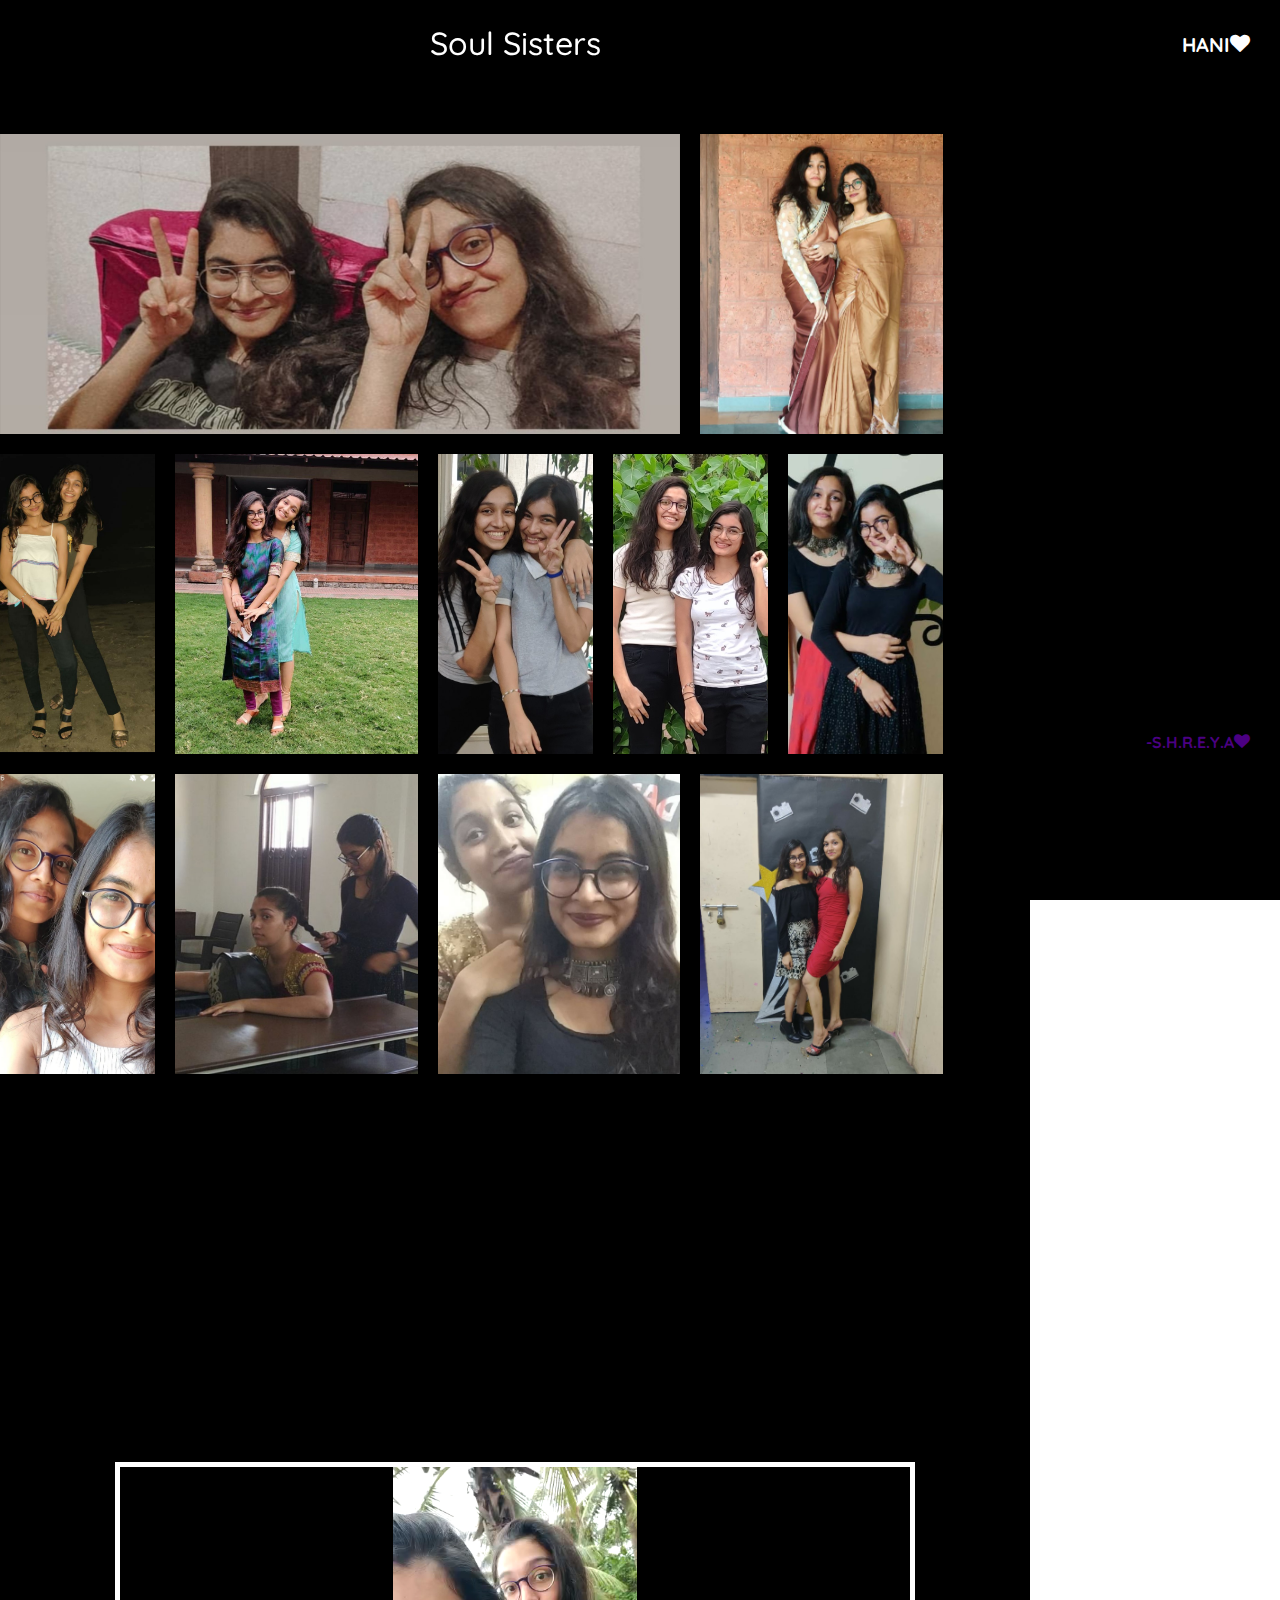
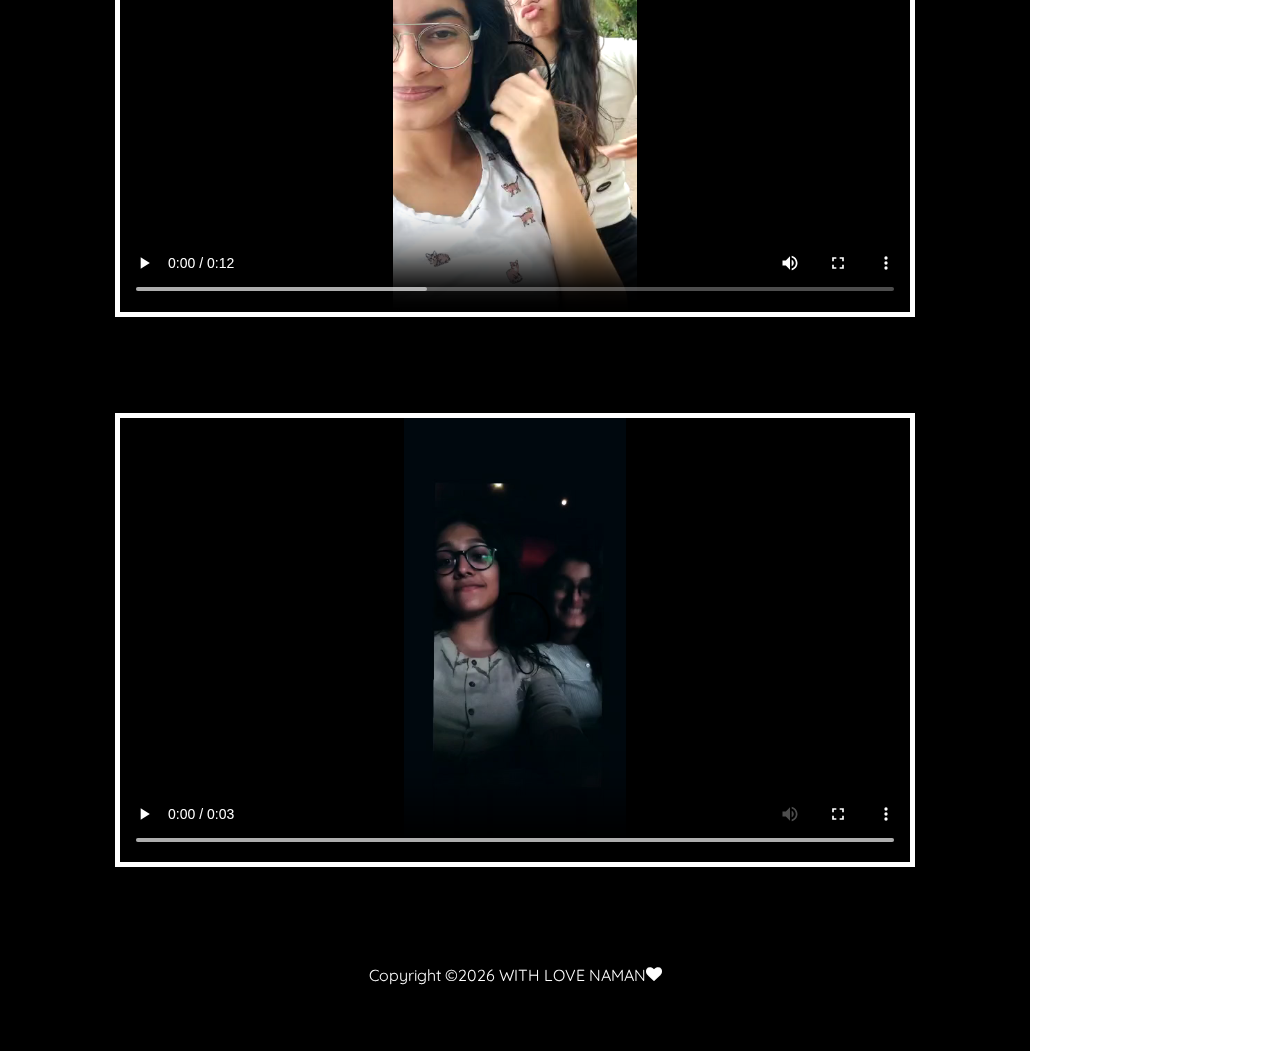
<file: shreya.html>
<!DOCTYPE html>
<html lang="en">
  <head>
    <title>HBD Hanishka</title>
    <meta charset="utf-8">
    <meta name="viewport" content="width=device-width, initial-scale=1, shrink-to-fit=no">

    <link href="https://fonts.googleapis.com/css?family=Quicksand:300,400,500,700,900" rel="stylesheet">
    <link rel="stylesheet" href="fonts/icomoon/style.css">

    <link rel="stylesheet" href="css/bootstrap.min.css">
    <link rel="stylesheet" href="css/magnific-popup.css">
    <link rel="stylesheet" href="css/jquery-ui.css">
    <link rel="stylesheet" href="css/owl.carousel.min.css">
    <link rel="stylesheet" href="css/owl.theme.default.min.css">

    <link rel="stylesheet" href="css/bootstrap-datepicker.css">

    <link rel="stylesheet" href="fonts/flaticon/font/flaticon.css">

    <link rel="stylesheet" href="css/aos.css">
    <link rel="stylesheet" href="css/fancybox.min.css">

    <link rel="stylesheet" href="css/style.css">
    
  </head>
  <style>
    .vidwrapper {
        width: 100%;
        max-width: 800px;
        margin: 3em auto;
        border: 5px solid rgb(255, 255, 255);
    }

    .vidcontainer {
        width: 100%;
        max-width: 100%;
        height: 0;
        padding-bottom: 56.25%;
        position: relative;
    }

    .vidcontainer video {
        width: 100%;
        max-width: 100%;
        height: 100%;
        position: absolute;
        top: 0;
        left: 0;
    }
    #s{
      background-color: black;
    }
  </style>
  <body>
  

  <div class="site-wrap">

  <div class="site-mobile-menu">
    <div class="site-mobile-menu-header">
      <div class="site-mobile-menu-close mt-3">
        <span class="icon-close2 js-menu-toggle"></span>
      </div>
    </div>
    <div class="site-mobile-menu-body"></div>
  </div>

  <header class="header-bar d-flex d-lg-block align-items-center">
    <div class="site-logo">
      <a href="index.html">HANI<i class="icon-heart" aria-hidden="true"></i></a>
    </div>
    
    <div class="d-inline-block d-xl-none ml-md-0 ml-auto py-3" style="position: relative; top: 3px;"><a href="#" class="site-menu-toggle js-menu-toggle text-white"><span class="icon-menu h3"></span></a></div>

    <div class="main-menu">
      <ul class="js-clone-nav">
        <p style="text-align:center; color:black;font-family: Arial, Helvetica, sans-serif;"><B>  
          You say you love me,
          <br>I say you crazy,
          <br>We're just so more than friends.
          <br>You're my lover,
          more like a sister,
          <br>I feel like,I have known you since we were like ten,Yeah
          <br>Don't mess it up,
          <br>talking that shits,
          <br>Only gonna push me away, that's it!
          <br>When you say you love me,<br>that makes me crazy.
          <br>Here we go again,
          <br>You Love Me,I Love You. 
          <br>You Care For me,I care for You.
          <br>You Miss me,I miss you.
          <br>We laugh,We cry,We dance and so on.
          <br>You know why? Why?
          <br>Yes,We're just so more than friends<i class="icon-heart" aria-hidden="true"></i></B></i></p>
           <p style="color:indigo;text-align: right;"><B>-S.H.R.E.Y.A<i class="icon-heart" aria-hidden="true"></i></B></p>
        </H4>
      </ul>
      <ul class="social js-clone-nav">
      </ul>
    </div>
  </header> 
  <main class="main-content" id="s">
    <div class="container-fluid photos">

      <div class="row pt-4 mb-5 text-center">
        <div class="col-12">
          <h2 class="text-white mb-4">Soul Sisters</h2>
        </div>
      </div>

      <div class="row align-items-stretch">
        
        <div class="col-6 col-md-6 col-lg-8" data-aos="fade-up">
          <a href="images/shreya/1.jpg" class="d-block photo-item" data-fancybox="gallery">
            <img src="images/shreya/1.jpg" alt="Image" class="img-fluid">
            <div class="photo-text-more">
              <span class="icon icon-search"></span>
            </div>
          </a>
        </div>
        <div class="col-6 col-md-6 col-lg-3" data-aos="fade-up" data-aos-delay="100">
          <a href="images/shreya/2.jpg" class="d-block photo-item" data-fancybox="gallery">
            <img src="images/shreya/2.jpg" alt="Image" class="img-fluid">
            <div class="photo-text-more">
              <span class="icon icon-search"></span>
            </div>
          </a>
        </div>
        <div class="col-6 col-md-6 col-lg-2" data-aos="fade-up" data-aos-delay="200">
          <a href="images/shreya/3.jpg" class="d-block photo-item" data-fancybox="gallery">
            <img src="images/shreya/3.jpg" alt="Image" class="img-fluid">
            <div class="photo-text-more">
              <span class="icon icon-search"></span>
            </div>
          </a>
        </div>

        <div class="col-6 col-md-6 col-lg-3" data-aos="fade-up">
          <a href="images/shreya/4.jpg" class="d-block photo-item" data-fancybox="gallery">
            <img src="images/shreya/4.jpg" alt="Image" class="img-fluid">
            <div class="photo-text-more">
              <span class="icon icon-search"></span>
            </div>
          </a>
        </div>
        <div class="col-6 col-md-6 col-lg-2" data-aos="fade-up" data-aos-delay="100">
          <a href="images/shreya/5.jpg" class="d-block photo-item" data-fancybox="gallery">
            <img src="images/shreya/5.jpg" alt="Image" class="img-fluid">
            <div class="photo-text-more">
              <span class="icon icon-search"></span>
            </div>
          </a>
        </div>

        <div class="col-6 col-md-6 col-lg-2" data-aos="fade-up">
          <a href="images/shreya/6.jpg" class="d-block photo-item" data-fancybox="gallery">
            <img src="images/shreya/6.jpg" alt="Image" class="img-fluid">
            <div class="photo-text-more">
              <span class="icon icon-search"></span>
            </div>
          </a>
        </div>
        <div class="col-6 col-md-6 col-lg-2" data-aos="fade-up" data-aos-delay="100">
          <a href="images/shreya/7.jpg" class="d-block photo-item" data-fancybox="gallery">
            <img src="images/shreya/7.jpg" alt="Image" class="img-fluid">
            <div class="photo-text-more">
              <span class="icon icon-search"></span>
            </div>
          </a>
        </div>


        <div class="col-6 col-md-6 col-lg-2" data-aos="fade-up">
          <a href="images/shreya/8.jpg" class="d-block photo-item" data-fancybox="gallery">
            <img src="images/shreya/8.jpg" alt="Image" class="img-fluid">
            <div class="photo-text-more">
              <span class="icon icon-search"></span>
            </div>
          </a>
        </div>
        <div class="col-6 col-md-6 col-lg-3" data-aos="fade-up" data-aos-delay="100">
          <a href="images/shreya/9.jpg" class="d-block photo-item" data-fancybox="gallery">
            <img src="images/shreya/9.jpg" alt="Image" class="img-fluid">
            <div class="photo-text-more">
              <span class="icon icon-search"></span>
            </div>
          </a>
        </div>
        <div class="col-6 col-md-6 col-lg-3" data-aos="fade-up" data-aos-delay="200">
          <a href="images/shreya/10.jpg" class="d-block photo-item" data-fancybox="gallery">
            <img src="images/shreya/10.jpg" alt="Image" class="img-fluid">
            <div class="photo-text-more">
              <span class="icon icon-search"></span>
            </div>
          </a>
        </div>


        <div class="col-6 col-md-6 col-lg-3" data-aos="fade-up">
          <a href="images/shreya/11.jpg" class="d-block photo-item" data-fancybox="gallery">
            <img src="images/shreya/11.jpg" alt="Image" class="img-fluid">
            <div class="photo-text-more">
              <span class="icon icon-search"></span>
            </div>
          </a>
        </div>
        <div class="col-6 col-md-6 col-lg-2" data-aos="fade-up" data-aos-delay="100">
          <a href="images/shreya/12.jpg" class="d-block photo-item" data-fancybox="gallery">
            <img src="images/shreya/12.jpg" alt="Image" class="img-fluid">
            <div class="photo-text-more">
              <span class="icon icon-search"></span>
            </div>
          </a>
        </div>
        <div class="col-6 col-md-6 col-lg-2" data-aos="fade-up" data-aos-delay="200">
          <a href="images/shreya/13.jpg" class="d-block photo-item" data-fancybox="gallery">
            <img src="images/shreya/13.jpg" alt="Image" class="img-fluid">
            <div class="photo-text-more">
              <span class="icon icon-search"></span>
            </div>
          </a>
        </div>

        <div class="vidwrapper">
          <div class="vidcontainer">
              <video src="images/shreya/15 (1).mp4" controls></video>
          </div>
      </div>
      <div class="vidwrapper">
        <div class="vidcontainer">
            <video src="images/shreya/16.mp4" controls></video>
        </div>
    </div>

        </div>


      <div class="row justify-content-center">
        <div class="col-md-12 text-center py-5">
          <p  style="color: white;">
        Copyright &copy;<script>document.write(new Date().getFullYear());</script> WITH LOVE NAMAN<i class="icon-heart" aria-hidden="true"></i>
      </p>
        </div>
      </div>
    </div>
  </main>

</div> <!-- .site-wrap -->

  <script src="js/jquery-3.3.1.min.js"></script>
  <script src="js/jquery-migrate-3.0.1.min.js"></script>
  <script src="js/jquery-ui.js"></script>
  <script src="js/popper.min.js"></script>
  <script src="js/bootstrap.min.js"></script>
  <script src="js/owl.carousel.min.js"></script>
  <script src="js/jquery.stellar.min.js"></script>
  <script src="js/jquery.countdown.min.js"></script>
  <script src="js/jquery.magnific-popup.min.js"></script>
  <script src="js/bootstrap-datepicker.min.js"></script>
  <script src="js/aos.js"></script>

  <script src="js/jquery.fancybox.min.js"></script>

  <script src="js/main.js"></script>
    
  </body>
</html>
</file>
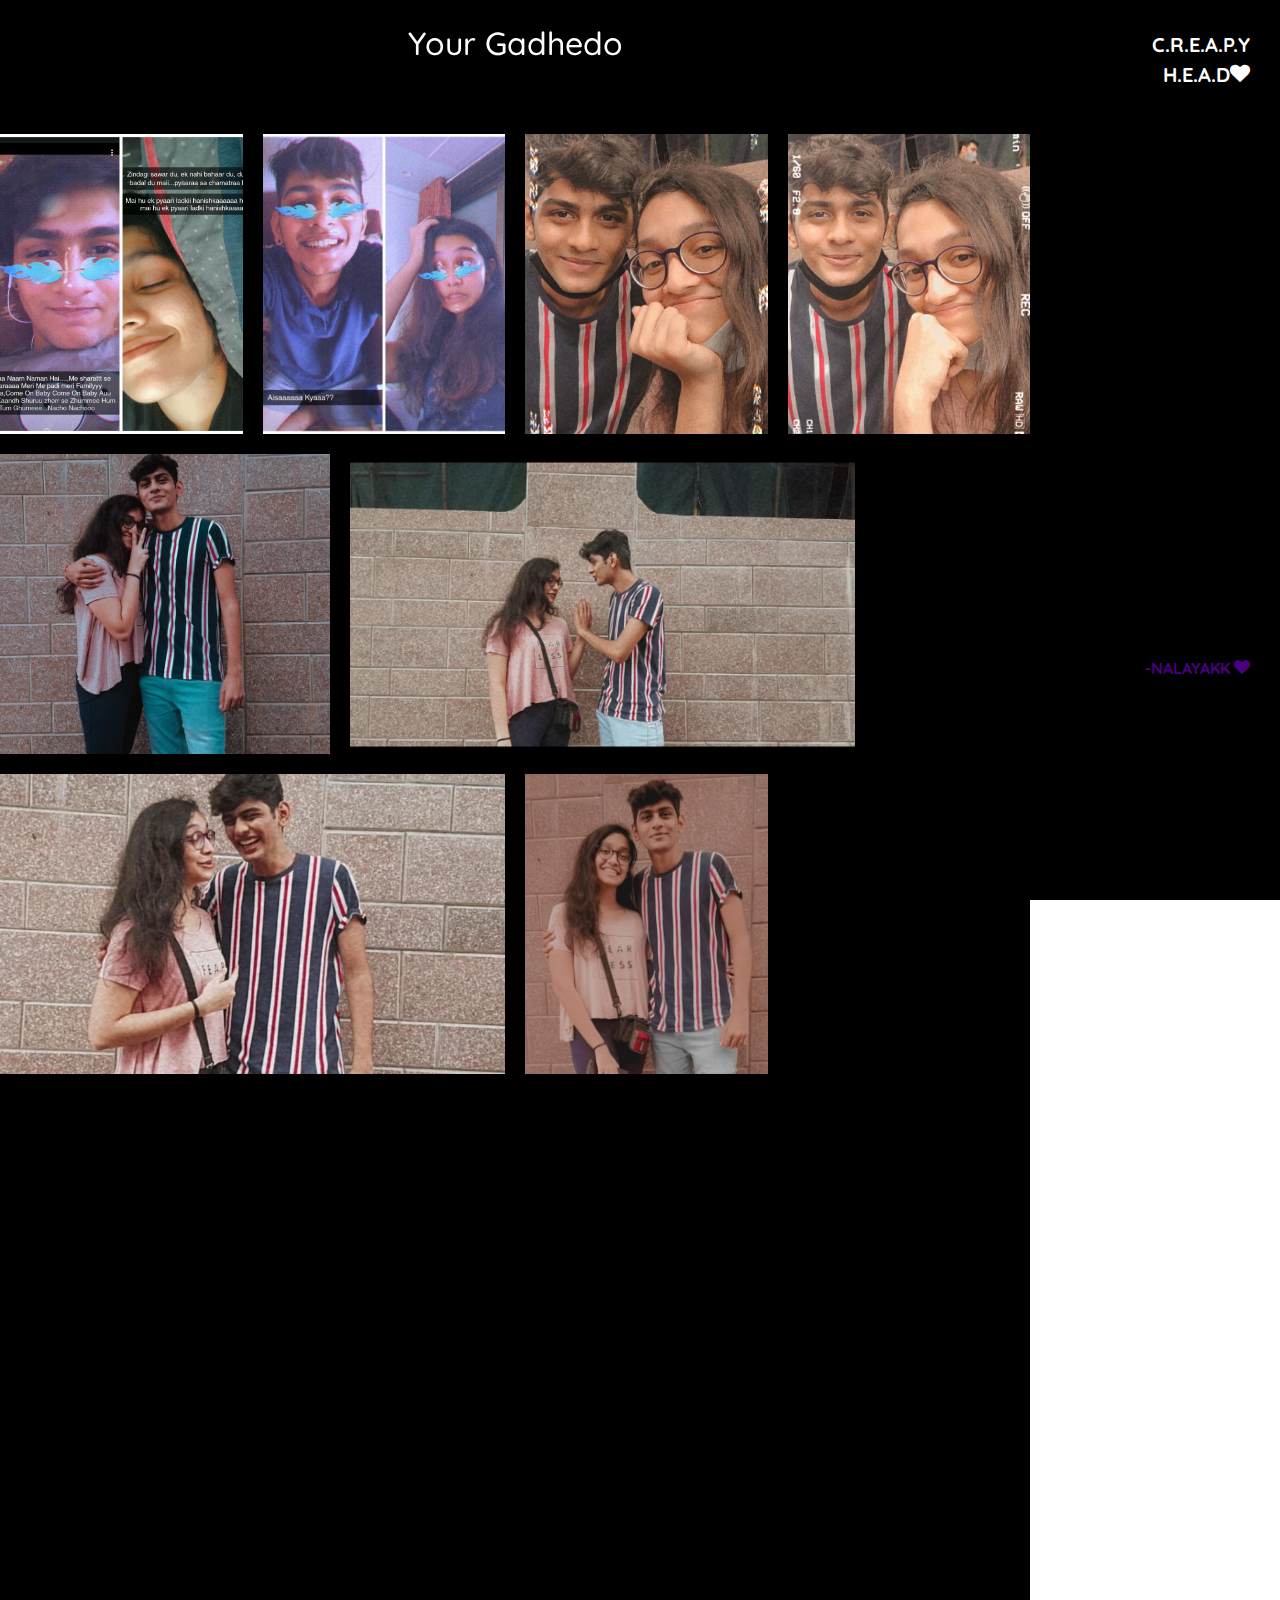
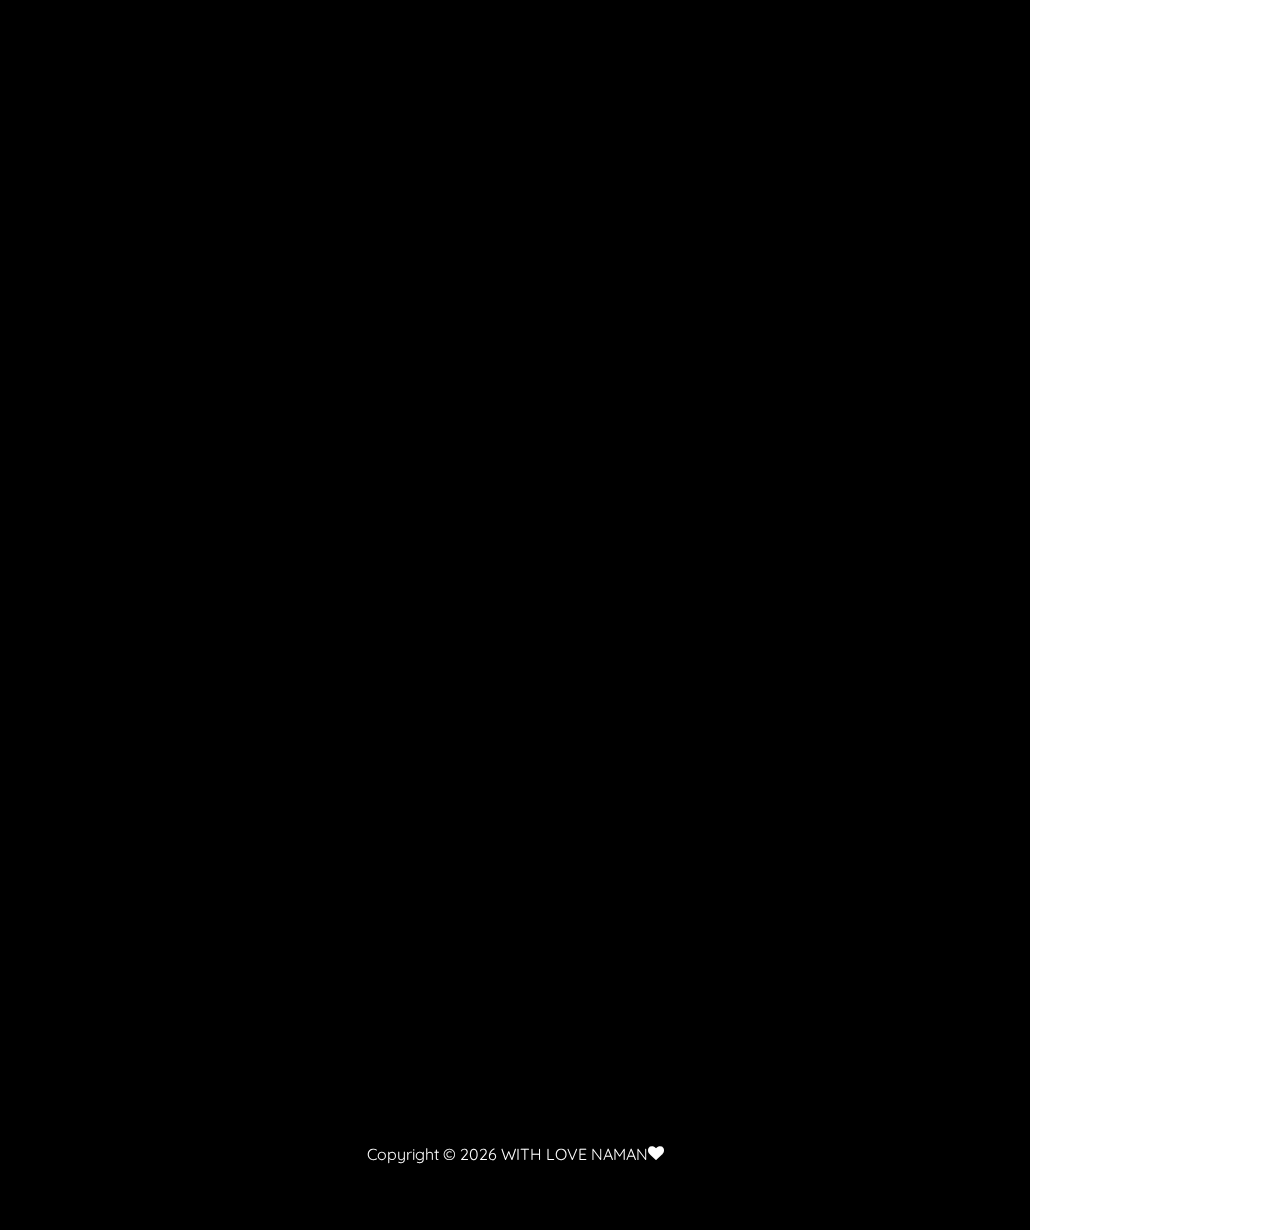
<file: us.html>
<!DOCTYPE html>
<html lang="en">

<head>
  <title>US</title>
  <meta charset="utf-8">
  <meta name="viewport" content="width=device-width, initial-scale=1, shrink-to-fit=no">

  <link href="https://fonts.googleapis.com/css?family=Quicksand:300,400,500,700,900" rel="stylesheet">
  <link rel="stylesheet" href="fonts/icomoon/style.css">

  <link rel="stylesheet" href="css/bootstrap.min.css">
  <link rel="stylesheet" href="css/magnific-popup.css">
  <link rel="stylesheet" href="css/jquery-ui.css">
  <link rel="stylesheet" href="css/owl.carousel.min.css">
  <link rel="stylesheet" href="css/owl.theme.default.min.css">

  <link rel="stylesheet" href="css/bootstrap-datepicker.css">

  <link rel="stylesheet" href="fonts/flaticon/font/flaticon.css">

  <link rel="stylesheet" href="css/aos.css">
  <link rel="stylesheet" href="css/fancybox.min.css">

  <link rel="stylesheet" href="css/style.css">

</head>

<style>
  #us {
    background-color: black;
  }
</style>

<body>


  <div class="site-wrap">

    <div class="site-mobile-menu">
      <div class="site-mobile-menu-header">
        <div class="site-mobile-menu-close mt-3">
          <span class="icon-close2 js-menu-toggle"></span>
        </div>
      </div>
      <div class="site-mobile-menu-body"></div>
    </div>

    <header class="header-bar d-flex d-lg-block align-items-center">
      <div class="site-logo">
        <a href="index.html">C.R.E.A.P.Y H.E.A.D<i class="icon-heart" aria-hidden="true"></i></a>
      </div>

      <div class="d-inline-block d-xl-none ml-md-0 ml-auto py-3" style="position: relative; top: 3px;"><a href="#"
          class="site-menu-toggle js-menu-toggle text-white"><span class="icon-menu h3"></span></a></div>

      <div class="main-menu">
        <ul class="js-clone-nav">
          <p style="text-align:center; color:black;font-family: Arial, Helvetica, sans-serif;"><B>
              Aren't you tired of going along this lonely road?
              <br>
              It takes a toll on you.
              Give me your emotion, Your heart's devotion.
              <br>
              Give anything you like.
              And I'll give understanding.
              <br>
              Life's so demanding.
              <br>
              I'm all you need to get by.
              <br></B>
              <b>I Love I Love I Love.<i class="icon-heart" aria-hidden="true"></i>
              </b></p>
              <p style="text-align:center; color:black;font-family: Arial, Helvetica, sans-serif;"><B>
               I know. Believe me.
              <br>
              Oh, I've tried.
              <br> But my arms will hold you.
              <br> My kisses will console you.
              <br> I'll come for you and
              <br> Love you the way,
              <br> I Love I Love I Love.<i class="icon-heart" aria-hidden="true"></i></b></p>
            <p style="color:indigo;text-align: right;"><B>-NALAYAKK <i class="icon-heart" aria-hidden="true"></i></B> </p>
        </ul>
        <ul class="social js-clone-nav">
        </ul>
      </div>
    </header>
    <main class="main-content" id="us">
      <div class="container-fluid photos">

        <div class="row pt-4 mb-5 text-center">
          <div class="col-12">
            <h2 class="text-white mb-4">Your Gadhedo</h2>
          </div>
        </div>

        <div class="row align-items-stretch">

          <div class="col-6 col-md-6 col-lg-3" data-aos="fade-up">
            <a href="images/us/09.jpg" class="d-block photo-item" data-fancybox="gallery">
              <img src="images/us/09.jpg" alt="Image" class="img-fluid">
              <div class="photo-text-more">
                <span class="icon icon-search"></span>
              </div>
            </a>
          </div>

          <div class="col-6 col-md-6 col-lg-3" data-aos="fade-up">
            <a href="images/us/10.jpg" class="d-block photo-item" data-fancybox="gallery">
              <img src="images/us/10.jpg" alt="Image" class="img-fluid">
              <div class="photo-text-more">
                <span class="icon icon-search"></span>
              </div>
            </a>
          </div>
          <div class="col-6 col-md-6 col-lg-3" data-aos="fade-up" data-aos-delay="100">
            <a href="images/us/11.jpg" class="d-block photo-item" data-fancybox="gallery">
              <img src="images/us/11.jpg" alt="Image" class="img-fluid">
              <div class="photo-text-more">
                <span class="icon icon-search"></span>
              </div>
            </a>
          </div>
          <div class="col-6 col-md-6 col-lg-3" data-aos="fade-up" data-aos-delay="200">
            <a href="images/us/12.jpg" class="d-block photo-item" data-fancybox="gallery">
              <img src="images/us/12.jpg" alt="Image" class="img-fluid">
              <div class="photo-text-more">
                <span class="icon icon-search"></span>
              </div>
            </a>
          </div>


          <div class="col-6 col-md-6 col-lg-4" data-aos="fade-up" data-aos-delay="100">
            <a href="images/us/24.jpg" class="d-block photo-item" data-fancybox="gallery">
              <img src="images/us/24.jpg" alt="Image" class="img-fluid">
              <div class="photo-text-more">
                <span class="icon icon-search"></span>
              </div>
            </a>
          </div>

          <div class="col-6 col-md-6 col-lg-6" data-aos="fade-up">
            <a href="images/us/15.jpg" class="d-block photo-item" data-fancybox="gallery">
              <img src="images/us/15.jpg" alt="Image" class="img-fluid">
              <div class="photo-text-more">
                <span class="icon icon-search"></span>
              </div>
            </a>
          </div>
          <div class="col-6 col-md-6 col-lg-6" data-aos="fade-up" data-aos-delay="100">
            <a href="images/us/16.jpg" class="d-block photo-item" data-fancybox="gallery">
              <img src="images/us/16.jpg" alt="Image" class="img-fluid">
              <div class="photo-text-more">
                <span class="icon icon-search"></span>
              </div>
            </a>
          </div>


          <div class="col-6 col-md-6 col-lg-3" data-aos="fade-up">
            <a href="images/us/13.jpg" class="d-block photo-item" data-fancybox="gallery">
              <img src="images/us/13.jpg" alt="Image" class="img-fluid">
              <div class="photo-text-more">
                <span class="icon icon-search"></span>
              </div>
            </a>
          </div>
          <div class="col-6 col-md-6 col-lg-4" data-aos="fade-up" data-aos-delay="100">
            <a href="images/us/18.jpg" class="d-block photo-item" data-fancybox="gallery">
              <img src="images/us/18.jpg" alt="Image" class="img-fluid">
              <div class="photo-text-more">
                <span class="icon icon-search"></span>
              </div>
            </a>
          </div>
          <div class="col-6 col-md-6 col-lg-4" data-aos="fade-up" data-aos-delay="200">
            <a href="images/us/19.jpg" class="d-block photo-item" data-fancybox="gallery">
              <img src="images/us/19.jpg" alt="Image" class="img-fluid">
              <div class="photo-text-more">
                <span class="icon icon-search"></span>
              </div>
            </a>
          </div>


          <div class="col-6 col-md-6 col-lg-3" data-aos="fade-up">
            <a href="images/us/20.jpg" class="d-block photo-item" data-fancybox="gallery">
              <img src="images/us/20.jpg" alt="Image" class="img-fluid">
              <div class="photo-text-more">
                <span class="icon icon-search"></span>
              </div>
            </a>
          </div>
          <div class="col-6 col-md-6 col-lg-3" data-aos="fade-up" data-aos-delay="100">
            <a href="images/us/21.jpg" class="d-block photo-item" data-fancybox="gallery">
              <img src="images/us/21.jpg" alt="Image" class="img-fluid">
              <div class="photo-text-more">
                <span class="icon icon-search"></span>
              </div>
            </a>
          </div>
          <div class="col-6 col-md-6 col-lg-3" data-aos="fade-up" data-aos-delay="200">
            <a href="images/us/23.jpg" class="d-block photo-item" data-fancybox="gallery">
              <img src="images/us/23.jpg" alt="Image" class="img-fluid">
              <div class="photo-text-more">
                <span class="icon icon-search"></span>
              </div>
            </a>
          </div>

          <div class="col-6 col-md-6 col-lg-3" data-aos="fade-up">
            <a href="images/us/14.jpg" class="d-block photo-item" data-fancybox="gallery">
              <img src="images/us/14.jpg" alt="Image" class="img-fluid">
              <div class="photo-text-more">
                <span class="icon icon-search"></span>
              </div>
            </a>
          </div>
          <div class="col-6 col-md-6 col-lg-8" data-aos="fade-up" data-aos-delay="100">
            <a href="images/us/26.jpg" class="d-block photo-item" data-fancybox="gallery">
              <img src="images/us/26.jpg" alt="Image" class="img-fluid">
              <div class="photo-text-more">
                <span class="icon icon-search"></span>
              </div>
            </a>
          </div>

          <div class="col-6 col-md-6 col-lg-3" data-aos="fade-up">
            <a href="images/us/27.jpg" class="d-block photo-item" data-fancybox="gallery">
              <img src="images/us/27.jpg" alt="Image" class="img-fluid">
              <div class="photo-text-more">
                <span class="icon icon-search"></span>
              </div>
            </a>
          </div>
          <div class="col-6 col-md-6 col-lg-3" data-aos="fade-up" data-aos-delay="100">
            <a href="images/us/28.jpg" class="d-block photo-item" data-fancybox="gallery">
              <img src="images/us/28.jpg" alt="Image" class="img-fluid">
              <div class="photo-text-more">
                <span class="icon icon-search"></span>
              </div>
            </a>
          </div>


          <div class="col-6 col-md-6 col-lg-4" data-aos="fade-up" data-aos-delay="100">
            <a href="images/us/31.jpg" class="d-block photo-item" data-fancybox="gallery">
              <img src="images/us/31.jpg" alt="Image" class="img-fluid">
              <div class="photo-text-more">
                <span class="icon icon-search"></span>
              </div>
            </a>
          </div>

          <div class="col-6 col-md-6 col-lg-3" data-aos="fade-up" data-aos-delay="100">
            <a href="images/us/33.jpg" class="d-block photo-item" data-fancybox="gallery">
              <img src="images/us/33.jpg" alt="Image" class="img-fluid">
              <div class="photo-text-more">
                <span class="icon icon-search"></span>
              </div>
            </a>
          </div>

          <div class="col-6 col-md-6 col-lg-3" data-aos="fade-up" data-aos-delay="100">
            <a href="images/us/34.jpg" class="d-block photo-item" data-fancybox="gallery">
              <img src="images/us/34.jpg" alt="Image" class="img-fluid">
              <div class="photo-text-more">
                <span class="icon icon-search"></span>
              </div>
            </a>
          </div>

          <div class="col-6 col-md-6 col-lg-3" data-aos="fade-up" data-aos-delay="100">
            <a href="images/us/35.jpg" class="d-block photo-item" data-fancybox="gallery">
              <img src="images/us/35.jpg" alt="Image" class="img-fluid">
              <div class="photo-text-more">
                <span class="icon icon-search"></span>
              </div>
            </a>
          </div>
        </div>


        <div class="row justify-content-center">
          <div class="col-md-12 text-center py-5">
            <p style="color: white;">
              Copyright &copy;
              <script>document.write(new Date().getFullYear());</script> WITH LOVE NAMAN<i class="icon-heart"
                aria-hidden="true"></i>
            </p>
          </div>
        </div>
      </div>
    </main>

  </div> <!-- .site-wrap -->

  <script src="js/jquery-3.3.1.min.js"></script>
  <script src="js/jquery-migrate-3.0.1.min.js"></script>
  <script src="js/jquery-ui.js"></script>
  <script src="js/popper.min.js"></script>
  <script src="js/bootstrap.min.js"></script>
  <script src="js/owl.carousel.min.js"></script>
  <script src="js/jquery.stellar.min.js"></script>
  <script src="js/jquery.countdown.min.js"></script>
  <script src="js/jquery.magnific-popup.min.js"></script>
  <script src="js/bootstrap-datepicker.min.js"></script>
  <script src="js/aos.js"></script>

  <script src="js/jquery.fancybox.min.js"></script>

  <script src="js/main.js"></script>

</body>

</html>
</file>
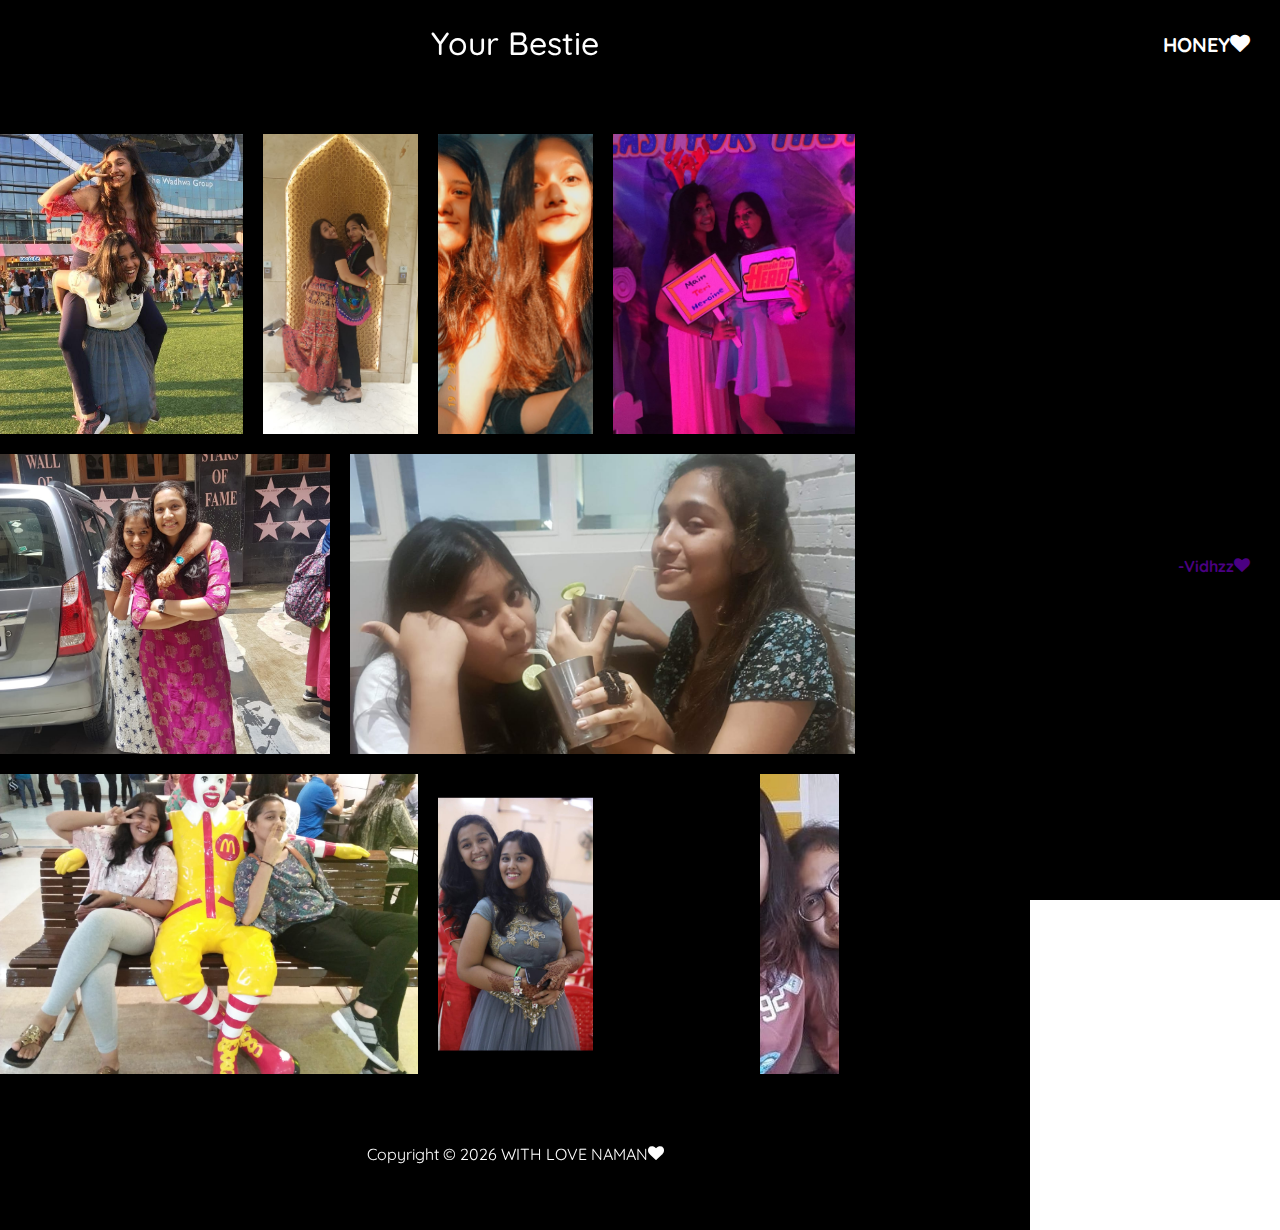
<file: vidhushi.html>
<!DOCTYPE html>
<html lang="en">

<head>
  <title>Shutter &mdash;</title>
  <meta charset="utf-8">
  <meta name="viewport" content="width=device-width, initial-scale=1, shrink-to-fit=no">

  <link href="https://fonts.googleapis.com/css?family=Quicksand:300,400,500,700,900" rel="stylesheet">
  <link rel="stylesheet" href="fonts/icomoon/style.css">

  <link rel="stylesheet" href="css/bootstrap.min.css">
  <link rel="stylesheet" href="css/magnific-popup.css">
  <link rel="stylesheet" href="css/jquery-ui.css">
  <link rel="stylesheet" href="css/owl.carousel.min.css">
  <link rel="stylesheet" href="css/owl.theme.default.min.css">

  <link rel="stylesheet" href="css/bootstrap-datepicker.css">

  <link rel="stylesheet" href="fonts/flaticon/font/flaticon.css">

  <link rel="stylesheet" href="css/aos.css">
  <link rel="stylesheet" href="css/fancybox.min.css">

  <link rel="stylesheet" href="css/style.css">

</head>
<style>
  #v {
    background-color: black;
  }
</style>

<body>


  <div class="site-wrap">

    <div class="site-mobile-menu">
      <div class="site-mobile-menu-header">
        <div class="site-mobile-menu-close mt-3">
          <span class="icon-close2 js-menu-toggle"></span>
        </div>
      </div>
      <div class="site-mobile-menu-body"></div>
    </div>

    <header class="header-bar d-flex d-lg-block align-items-center">
      <div class="site-logo">
        <a href="index.html">HONEY<i class="icon-heart" aria-hidden="true"></i></a>
      </div>

      <div class="d-inline-block d-xl-none ml-md-0 ml-auto py-3" style="position: relative; top: 3px;"><a href="#"
          class="site-menu-toggle js-menu-toggle text-white"><span class="icon-menu h3"></span></a></div>

      <div class="main-menu">
        <ul class="js-clone-nav">
          <p style="text-align:center; color:black;font-family: SArial, Helvetica, sans-serif; ">
            <B>I wanna be your sister,
              <br>
              I wanna be your life.<br>
              'Til the end, 'til the end.
              Do you wanna be mine? <br>
              Do you wanna be mine? <br></B></p>
          <p style="text-align:center; color:black;font-family: Arial, Helvetica, sans-serif;"><B>If you ever go and get
              your heart broke,
              <br> I would take a red-eye plane,
              <br>Ride or fly forever, <br>I got you, I got you.
              <br>Tell me that you really need a night out,
              <br>I'd even put a dress on, too!
              <br>If somebody hurts you,
              <br>Then I'm gonna kill somebody for you.</B></p>
          <p style="text-align:right; color:indigo; ">
            <B> -Vidhzz<i class="icon-heart" aria-hidden="true"></i></B></p>
        </ul>
        <ul class="social js-clone-nav">
        </ul>
      </div>
    </header>
    <main class="main-content" id="v">
      <div class="container-fluid photos">

        <div class="row pt-4 mb-5 text-center">
          <div class="col-12">
            <h2 class="text-white mb-4">Your Bestie</h2>
          </div>
        </div>

        <div class="row align-items-stretch">
          <div class="col-6 col-md-6 col-lg-3" data-aos="fade-up">
            <a href="images/vidhushi/3.jpg" class="d-block photo-item" data-fancybox="gallery">
              <img src="images/vidhushi/3.jpg" alt="Image" class="img-fluid">
              <div class="photo-text-more">
                <span class="icon icon-search"></span>
              </div>
            </a>
          </div>
          <div class="col-6 col-md-6 col-lg-2" data-aos="fade-up" data-aos-delay="200">
            <a href="images/vidhushi/2.jpg" class="d-block photo-item" data-fancybox="gallery">
              <img src="images/vidhushi/2.jpg" alt="Image" class="img-fluid">
              <div class="photo-text-more">
                <span class="icon icon-search"></span>
              </div>
            </a>
          </div>

          <div class="col-6 col-md-6 col-lg-2" data-aos="fade-up" data-aos-delay="200">
            <a href="images/vidhushi/1.jpg" class="d-block photo-item" data-fancybox="gallery">
              <img src="images/vidhushi/1.jpg" alt="Image" class="img-fluid">
              <div class="photo-text-more">
                <span class="icon icon-search"></span>
              </div>
            </a>
          </div>

          <div class="col-6 col-md-6 col-lg-3" data-aos="fade-up">
            <a href="images/vidhushi/4.jpg" class="d-block photo-item" data-fancybox="gallery">
              <img src="images/vidhushi/4.jpg" alt="Image" class="img-fluid">
              <div class="photo-text-more">
                <span class="icon icon-search"></span>
              </div>
            </a>
          </div>
          <div class="col-6 col-md-6 col-lg-4" data-aos="fade-up" data-aos-delay="100">
            <a href="images/vidhushi/5.jpg" class="d-block photo-item" data-fancybox="gallery">
              <img src="images/vidhushi/5.jpg" alt="Image" class="img-fluid">
              <div class="photo-text-more">
                <span class="icon icon-search"></span>
              </div>
            </a>
          </div>

          <div class="col-6 col-md-6 col-lg-6" data-aos="fade-up">
            <a href="images/vidhushi/6.jpg" class="d-block photo-item" data-fancybox="gallery">
              <img src="images/vidhushi/6.jpg" alt="Image" class="img-fluid">
              <div class="photo-text-more">
                <span class="icon icon-search"></span>
              </div>
            </a>
          </div>
          <div class="col-6 col-md-6 col-lg-5" data-aos="fade-up" data-aos-delay="100">
            <a href="images/vidhushi/7.jpg" class="d-block photo-item" data-fancybox="gallery">
              <img src="images/vidhushi/7.jpg" alt="Image" class="img-fluid">
              <div class="photo-text-more">
                <span class="icon icon-search"></span>
              </div>
            </a>
          </div>


          <div class="col-6 col-md-6 col-lg-2" data-aos="fade-up">
            <a href="images/vidhushi/8.jpg" class="d-block photo-item" data-fancybox="gallery">
              <img src="images/vidhushi/8.jpg" alt="Image" class="img-fluid">
              <div class="photo-text-more">
                <span class="icon icon-search"></span>
              </div>
            </a>
          </div>
          <center>

            <div class="col-6 col-md-6 col-lg-3" data-aos="fade-up" data-aos-delay="100">
              <a href="images/vidhushi/9.jpg" class="d-block photo-item" data-fancybox="gallery">
                <img src="images/vidhushi/9.jpg" alt="Image" class="img-fluid">
                <div class="photo-text-more">
                  <span class="icon icon-search"></span>
                </div>
              </a>
          </center>
        </div>
      </div>


      <div class="row justify-content-center">
        <div class="col-md-12 text-center py-5">
          <p style="color: white;">
            Copyright &copy;
            <script>document.write(new Date().getFullYear());</script> WITH LOVE NAMAN<i class="icon-heart"
              aria-hidden="true"></i>
          </p>
        </div>
      </div>
  </div>
  </main>

  </div> <!-- .site-wrap -->

  <script src="js/jquery-3.3.1.min.js"></script>
  <script src="js/jquery-migrate-3.0.1.min.js"></script>
  <script src="js/jquery-ui.js"></script>
  <script src="js/popper.min.js"></script>
  <script src="js/bootstrap.min.js"></script>
  <script src="js/owl.carousel.min.js"></script>
  <script src="js/jquery.stellar.min.js"></script>
  <script src="js/jquery.countdown.min.js"></script>
  <script src="js/jquery.magnific-popup.min.js"></script>
  <script src="js/bootstrap-datepicker.min.js"></script>
  <script src="js/aos.js"></script>

  <script src="js/jquery.fancybox.min.js"></script>

  <script src="js/main.js"></script>

</body>

</html>
</file>
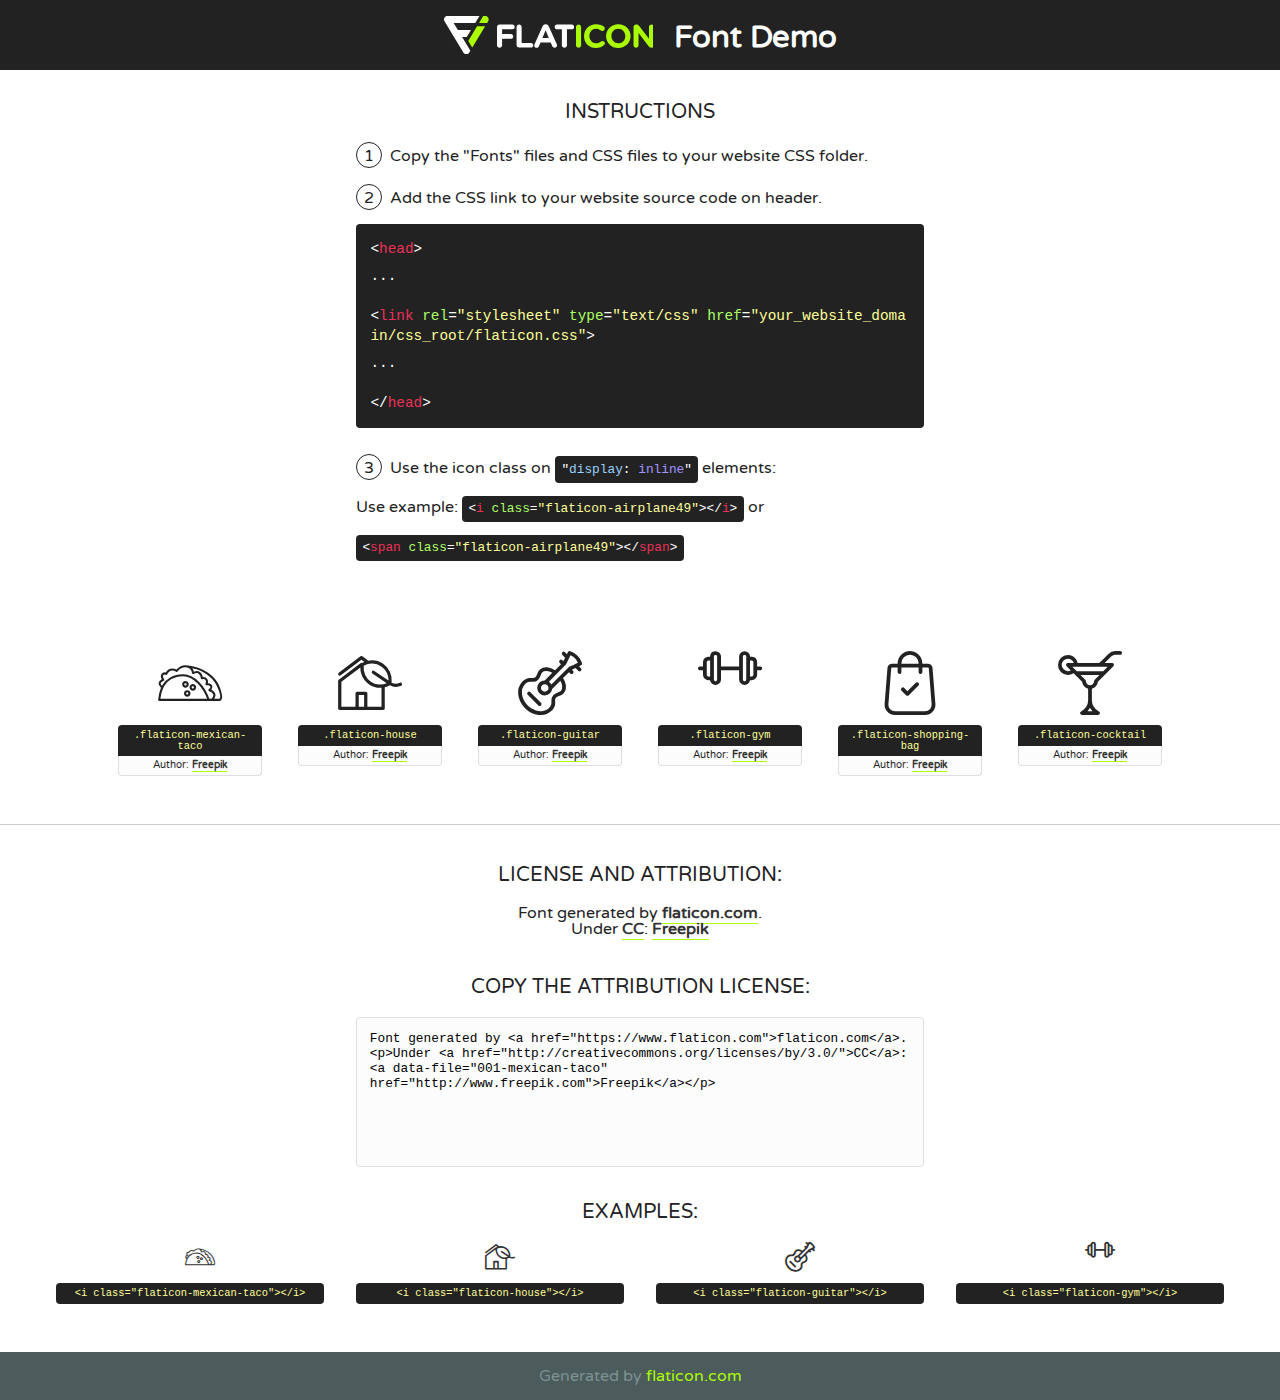
<file: fonts/flaticon/font/flaticon.html>
<!DOCTYPE html>
<!--
  Flaticon icon font: Flaticon
  Creation date: 11/02/2019 11:47
-->
<html>
<!DOCTYPE html>
<html>

<head>
    <title>Flaticon WebFont</title>
    <link href="http://fonts.googleapis.com/css?family=Varela+Round" rel="stylesheet" type="text/css" />
    <link rel="stylesheet" type="text/css" href="flaticon.css">
    <meta charset="UTF-8">
    <style>
    html, body, div, span, applet, object, iframe,
    h1, h2, h3, h4, h5, h6, p, blockquote, pre,
    a, abbr, acronym, address, big, cite, code,
    del, dfn, em, img, ins, kbd, q, s, samp,
    small, strike, strong, sub, sup, tt, var,
    b, u, i, center,
    dl, dt, dd, ol, ul, li,
    fieldset, form, label, legend,
    table, caption, tbody, tfoot, thead, tr, th, td,
    article, aside, canvas, details, embed, 
    figure, figcaption, footer, header, hgroup, 
    menu, nav, output, ruby, section, summary,
    time, mark, audio, video {
        margin: 0;
        padding: 0;
        border: 0;
        font-size: 100%;
        font: inherit;
        vertical-align: baseline;
    }
    /* HTML5 display-role reset for older browsers */
    article, aside, details, figcaption, figure, 
    footer, header, hgroup, menu, nav, section {
        display: block;
    }
    body {
        line-height: 1;
    }
    ol, ul {
        list-style: none;
    }
    blockquote, q {
        quotes: none;
    }
    blockquote:before, blockquote:after,
    q:before, q:after {
        content: '';
        content: none;
    }
    table {
        border-collapse: collapse;
        border-spacing: 0;
    }
    body {
        font-family: 'Varela Round', Helvetica, Arial, sans-serif;
        font-size: 16px;
        color: #222;
    }
    a {
        color: #333;
        border-bottom: 1px solid #a9fd00;
        font-weight: bold;
        text-decoration: none;
    }
    * {
        -moz-box-sizing: border-box;
        -webkit-box-sizing: border-box;
        box-sizing: border-box;
        margin: 0;
        padding: 0;
    }
    [class^="flaticon-"]:before, [class*=" flaticon-"]:before, [class^="flaticon-"]:after, [class*=" flaticon-"]:after {
        font-family: Flaticon;
        font-size: 30px;
        font-style: normal;
        margin-left: 20px;
        color: #333;
    }
    .wrapper {
        max-width: 600px;
        margin: auto;
        padding: 0 1em;
    }
    .title {
        font-size: 1.25em;
        text-align: center;
        margin-bottom: 1em;
        text-transform: uppercase;
    }
    header {
        text-align: center;
        background-color: #222;
        color: #fff;
        padding: 1em;
    }
    header .logo {
        width: 210px;
        height: 38px;
        display: inline-block;
        vertical-align: middle;
        margin-right: 1em;
        border: none;
    }
    header strong {
        font-size: 1.95em;
        font-weight: bold;
        vertical-align: middle;
        margin-top: 5px;
        display: inline-block;
    }
    .demo {
        margin: 2em auto;
        line-height: 1.25em;
    }
    .demo ul li {
        margin-bottom: 1em;
    }
    .demo ul li .num {
        color: #222;
        border-radius: 20px;
        display: inline-block;
        width: 26px;
        padding: 3px;
        height: 26px;
        text-align: center;
        margin-right: 0.5em;
        border: 1px solid #222;
    }
    .demo ul li code {
        background-color: #222;
        border-radius: 4px;
        padding: 0.25em 0.5em;
        display: inline-block;
        color: #fff;
        font-family: Consolas,Monaco,Lucida Console,Liberation Mono,DejaVu Sans Mono,Bitstream Vera Sans Mono,Courier New, monospace;
        font-weight: lighter;
        margin-top: 1em;
        font-size: 0.8em;
        word-break: break-all;
    }
    .demo ul li code.big {
        padding: 1em;
        font-size: 0.9em;
    }
    .demo ul li code .red {
        color: #EF3159;
    }
    .demo ul li code .green {
        color: #ACFF65;
    }
    .demo ul li code .yellow {
        color: #FFFF99;
    }
    .demo ul li code .blue {
        color: #99D3FF;
    }
    .demo ul li code .purple {
        color: #A295FF;
    }
    .demo ul li code .dots {
        margin-top: 0.5em;
        display: block;
    }
    #glyphs {
        border-bottom: 1px solid #ccc;
        padding: 2em 0;
        text-align: center;
    }
    .glyph {
        display: inline-block;
        width: 9em;
        margin: 1em;
        text-align: center;
        vertical-align: top;
        background: #FFF;
    }
    .glyph .glyph-icon {
        padding: 10px;
        display: block;
        font-family:"Flaticon";
        font-size: 64px;
        line-height: 1;
    }
    .glyph .glyph-icon:before {
        font-size: 64px;
        color: #222;
        margin-left: 0;
    }
    .class-name {
        font-size: 0.65em;
        background-color: #222;
        color: #fff;
        border-radius: 4px 4px 0 0;
        padding: 0.5em;
        color: #FFFF99;
        font-family: Consolas,Monaco,Lucida Console,Liberation Mono,DejaVu Sans Mono,Bitstream Vera Sans Mono,Courier New, monospace;
    }
    .author-name {
        font-size: 0.6em;
        background-color: #fcfcfd;
        border: 1px solid #DEDEE4;
        border-top: 0;
        border-radius: 0 0 4px 4px;
        padding: 0.5em;
    }
    .class-name:last-child {
        font-size: 10px;
        color:#888;
    }
    .class-name:last-child a {
        font-size: 10px;
        color:#555;
    }
    .class-name:last-child a:hover {
        color:#a9fd00;
    }
    .glyph > input {
        display: block;
        width: 100px;
        margin: 5px auto;
        text-align: center;
        font-size: 12px;
        cursor: text;
    }
    .glyph > input.icon-input {
        font-family:"Flaticon";
        font-size: 16px;
        margin-bottom: 10px;
    }
    .attribution .title {
        margin-top: 2em;
    }
    .attribution textarea {
        background-color: #fcfcfd;
        padding: 1em;
        border: none;
        box-shadow: none;
        border: 1px solid #DEDEE4;
        border-radius: 4px;
        resize: none;
        width: 100%;
        height: 150px;
        font-size: 0.8em;
        font-family: Consolas,Monaco,Lucida Console,Liberation Mono,DejaVu Sans Mono,Bitstream Vera Sans Mono,Courier New, monospace;
        -webkit-appearance: none;
    }
    .iconsuse {
        margin: 2em auto;
        text-align: center;
        max-width: 1200px;
    }
    .iconsuse:after {
        content: '';
        display: table;
        clear: both;
    }
    .iconsuse .image {
        float: left;
        width: 25%;
        padding: 0 1em;
    }
    .iconsuse .image p {
        margin-bottom: 1em;
    }
    .iconsuse .image span {
        display: block;
        font-size: 0.65em;
        background-color: #222;
        color: #fff;
        border-radius: 4px;
        padding: 0.5em;
        color: #FFFF99;
        margin-top: 1em;
        font-family: Consolas,Monaco,Lucida Console,Liberation Mono,DejaVu Sans Mono,Bitstream Vera Sans Mono,Courier New, monospace;
    }
    #footer {
        text-align: center;
        background-color: #4C5B5C;
        color: #7c9192;
        padding: 1em;
    }
    #footer a {
        border: none;
        color: #a9fd00;
        font-weight: normal;
    }
    @media (max-width: 960px) {
        .iconsuse .image {
            width: 50%;
        }
    }
    @media (max-width: 560px) {
        .iconsuse .image {
            width: 100%;
        }
    }
    </style>
</head>

<body class="characters-off">

    <header>
        <a href="https://www.flaticon.com" target="_blank" class="logo">
            <svg version="1.1" xmlns="http://www.w3.org/2000/svg" xmlns:xlink="http://www.w3.org/1999/xlink" xmlns:a="http://ns.adobe.com/AdobeSVGViewerExtensions/3.0/" viewBox="0 0 560.875 102.036" enable-background="new 0 0 560.875 102.036" xml:space="preserve">
                <defs>
                </defs>
                <g>
                    <g class="letters">
                        <path fill="#ffffff" d="M141.596,29.675c0-3.777,2.985-6.767,6.764-6.767h34.438c3.426,0,6.15,2.728,6.15,6.15
                        c0,3.43-2.724,6.149-6.15,6.149h-27.674v13.091h23.719c3.429,0,6.151,2.724,6.151,6.15c0,3.43-2.723,6.149-6.151,6.149h-23.719
                        v17.574c0,3.773-2.986,6.761-6.764,6.761c-3.779,0-6.764-2.989-6.764-6.761V29.675z"></path>
                        <path fill="#ffffff" d="M193.844,29.149c0-3.781,2.985-6.767,6.764-6.767c3.776,0,6.763,2.985,6.763,6.767v42.957h25.039
                        c3.426,0,6.149,2.726,6.149,6.153c0,3.425-2.723,6.15-6.149,6.15h-31.802c-3.779,0-6.764-2.986-6.764-6.768V29.149z"></path>
                        <path fill="#ffffff" d="M241.891,75.71l21.438-48.407c1.492-3.341,4.215-5.357,7.906-5.357h0.792
                        c3.686,0,6.323,2.017,7.815,5.357l21.439,48.407c0.436,0.967,0.701,1.845,0.701,2.723c0,3.602-2.809,6.501-6.414,6.501
                        c-3.161,0-5.269-1.845-6.499-4.655l-4.132-9.661h-27.059l-4.301,10.102c-1.144,2.631-3.426,4.214-6.237,4.214
                        c-3.517,0-6.24-2.81-6.24-6.325C241.1,77.64,241.451,76.677,241.891,75.71z M279.932,58.666l-8.521-20.297l-8.526,20.297H279.932
                        z"></path>
                        <path fill="#ffffff" d="M314.864,35.387H301.86c-3.429,0-6.239-2.813-6.239-6.238c0-3.429,2.811-6.24,6.239-6.24h39.533
                        c3.426,0,6.237,2.811,6.237,6.24c0,3.425-2.811,6.238-6.237,6.238h-13.001v42.785c0,3.773-2.99,6.761-6.764,6.761
                        c-3.779,0-6.764-2.989-6.764-6.761V35.387z"></path>
                        <path fill="#A9FD00" d="M352.615,29.149c0-3.781,2.985-6.767,6.767-6.767c3.774,0,6.761,2.985,6.761,6.767v49.024
                        c0,3.773-2.987,6.761-6.761,6.761c-3.781,0-6.767-2.989-6.767-6.761V29.149z"></path>
                        <path fill="#A9FD00" d="M374.132,53.836v-0.179c0-17.481,13.178-31.801,32.065-31.801c9.22,0,15.459,2.458,20.557,6.238
                        c1.402,1.054,2.637,2.985,2.637,5.357c0,3.692-2.985,6.59-6.681,6.59c-1.845,0-3.071-0.702-4.044-1.319
                        c-3.776-2.813-7.729-4.393-12.562-4.393c-10.364,0-17.831,8.611-17.831,19.154v0.173c0,10.542,7.291,19.329,17.831,19.329
                        c5.715,0,9.492-1.756,13.359-4.834c1.049-0.874,2.458-1.491,4.039-1.491c3.429,0,6.325,2.813,6.325,6.236
                        c0,2.106-1.056,3.78-2.282,4.834c-5.539,4.834-12.036,7.733-21.878,7.733C387.572,85.464,374.132,71.493,374.132,53.836z"></path>
                        <path fill="#A9FD00" d="M433.009,53.836v-0.179c0-17.481,13.79-31.801,32.766-31.801c18.981,0,32.592,14.143,32.592,31.628v0.173
                        c0,17.483-13.785,31.807-32.769,31.807C446.625,85.464,433.009,71.32,433.009,53.836z M484.224,53.836v-0.179
                        c0-10.539-7.725-19.326-18.626-19.326c-10.893,0-18.449,8.611-18.449,19.154v0.173c0,10.542,7.73,19.329,18.626,19.329
                        C476.676,72.986,484.224,64.378,484.224,53.836z"></path>
                        <path fill="#A9FD00" d="M506.233,29.321c0-3.774,2.99-6.763,6.767-6.763h1.401c3.252,0,5.183,1.583,7.029,3.953l26.093,34.265
                        V29.059c0-3.692,2.99-6.677,6.681-6.677c3.683,0,6.671,2.985,6.671,6.677v48.934c0,3.78-2.987,6.765-6.764,6.765h-0.436
                        c-3.257,0-5.188-1.581-7.034-3.953l-27.056-35.492v32.944c0,3.687-2.985,6.676-6.678,6.676c-3.683,0-6.673-2.989-6.673-6.676
                        V29.321z"></path>
                    </g>
                    <g class="insignia">
                        <path fill="#ffffff" d="M48.372,56.137h12.517l11.156-18.537H37.186L25.688,18.539h57.825L94.668,0H9.271
                        C5.925,0,2.842,1.801,1.198,4.716c-1.644,2.907-1.593,6.482,0.134,9.343l50.38,83.501c1.678,2.781,4.689,4.476,7.938,4.476
                        c3.246,0,6.257-1.695,7.935-4.476l2.898-4.804L48.372,56.137z"></path>
                        <g class="i">
                            <path fill="#A9FD00" d="M93.575,18.539h0.031v0.004l21.652,0.004l2.705-4.488c1.727-2.861,1.778-6.436,0.133-9.343
                            C116.454,1.801,113.371,0,110.026,0h-5.294L93.575,18.539z"></path>
                            <polygon fill="#A9FD00" points="88.291,27.356 64.725,66.486 75.519,84.404 109.942,27.356"></polygon>
                        </g>
                    </g>
                </g>
            </svg>
        </a>
        <strong>Font Demo</strong>
    </header>


    <section class="demo wrapper">

        <p class="title">Instructions</p>

        <ul>
            <li>
                <span class="num">1</span>Copy the "Fonts" files and CSS files to your website CSS folder.
            </li>
            <li>
                <span class="num">2</span>Add the CSS link to your website source code on header.
                <code class="big">
                    &lt;<span class="red">head</span>&gt;
                    <br/><span class="dots">...</span>
                    <br/>&lt;<span class="red">link</span> <span class="green">rel</span>=<span class="yellow">"stylesheet"</span> <span class="green">type</span>=<span class="yellow">"text/css"</span> <span class="green">href</span>=<span class="yellow">"your_website_domain/css_root/flaticon.css"</span>&gt;
                    <br/><span class="dots">...</span>
                    <br/>&lt;/<span class="red">head</span>&gt;
                </code>
            </li>

            <li>
                <p>
                    <span class="num">3</span>Use the icon class on <code>"<span class="blue">display</span>:<span class="purple"> inline</span>"</code> elements:
                    <br />
                    Use example: <code>&lt;<span class="red">i</span> <span class="green">class</span>=<span class="yellow">&quot;flaticon-airplane49&quot;</span>&gt;&lt;/<span class="red">i</span>&gt;</code> or <code>&lt;<span class="red">span</span> <span class="green">class</span>=<span class="yellow">&quot;flaticon-airplane49&quot;</span>&gt;&lt;/<span class="red">span</span>&gt;</code>
            </li>
        </ul>

    </section>




   <section id="glyphs">          
    
      
        <div class="glyph"><div class="glyph-icon flaticon-mexican-taco"></div>
            <div class="class-name">.flaticon-mexican-taco</div>
            <div class="author-name">Author: <a data-file="001-mexican-taco" href="http://www.freepik.com">Freepik</a> </div> 
        </div>        
        
        <div class="glyph"><div class="glyph-icon flaticon-house"></div>
            <div class="class-name">.flaticon-house</div>
            <div class="author-name">Author: <a data-file="002-house" href="http://www.freepik.com">Freepik</a> </div> 
        </div>        
        
        <div class="glyph"><div class="glyph-icon flaticon-guitar"></div>
            <div class="class-name">.flaticon-guitar</div>
            <div class="author-name">Author: <a data-file="003-guitar" href="http://www.freepik.com">Freepik</a> </div> 
        </div>        
        
        <div class="glyph"><div class="glyph-icon flaticon-gym"></div>
            <div class="class-name">.flaticon-gym</div>
            <div class="author-name">Author: <a data-file="004-gym" href="http://www.freepik.com">Freepik</a> </div> 
        </div>        
        
        <div class="glyph"><div class="glyph-icon flaticon-shopping-bag"></div>
            <div class="class-name">.flaticon-shopping-bag</div>
            <div class="author-name">Author: <a data-file="005-shopping-bag" href="http://www.freepik.com">Freepik</a> </div> 
        </div>        
        
        <div class="glyph"><div class="glyph-icon flaticon-cocktail"></div>
            <div class="class-name">.flaticon-cocktail</div>
            <div class="author-name">Author: <a data-file="006-cocktail" href="http://www.freepik.com">Freepik</a> </div> 
        </div>        
        

    </section>



    <section class="attribution wrapper"   style="text-align:center;">

      <div class="title">License and attribution:</div><div class="attrDiv">Font generated by <a href="https://www.flaticon.com">flaticon.com</a>. <div><p>Under <a href="http://creativecommons.org/licenses/by/3.0/">CC</a>: <a data-file="001-mexican-taco" href="http://www.freepik.com">Freepik</a></p>  </div>
      </div>
      <div class="title">Copy the Attribution License:</div>

    <textarea onclick="this.focus();this.select();">Font generated by &lt;a href=&quot;https://www.flaticon.com&quot;&gt;flaticon.com&lt;/a&gt;. <p>Under <a href="http://creativecommons.org/licenses/by/3.0/">CC</a>: <a data-file="001-mexican-taco" href="http://www.freepik.com">Freepik</a></p>  
     </textarea>

    </section>

    <section class="iconsuse">

          <div class="title">Examples:</div>            
             
            <div class="image">
                <p>
                    <i class="glyph-icon flaticon-mexican-taco"></i> 
                    <span>&lt;i class=&quot;flaticon-mexican-taco&quot;&gt;&lt;/i&gt;</span>
                </p>
            </div>
            
            <div class="image">
                <p>
                    <i class="glyph-icon flaticon-house"></i> 
                    <span>&lt;i class=&quot;flaticon-house&quot;&gt;&lt;/i&gt;</span>
                </p>
            </div>
            
            <div class="image">
                <p>
                    <i class="glyph-icon flaticon-guitar"></i> 
                    <span>&lt;i class=&quot;flaticon-guitar&quot;&gt;&lt;/i&gt;</span>
                </p>
            </div>
            
            <div class="image">
                <p>
                    <i class="glyph-icon flaticon-gym"></i> 
                    <span>&lt;i class=&quot;flaticon-gym&quot;&gt;&lt;/i&gt;</span>
                </p>
            </div>
                       
        </div>
                            
    </section>

<div id="footer">
    <div>Generated by <a href="https://www.flaticon.com">flaticon.com</a>
    </div>
</div>



</body>
</html>
</file>
<file: fonts/icomoon/style.css>
@font-face {
  font-family: 'icomoon';
  src:  url('fonts/icomoon.eot?10si43');
  src:  url('fonts/icomoon.eot?10si43#iefix') format('embedded-opentype'),
    url('fonts/icomoon.ttf?10si43') format('truetype'),
    url('fonts/icomoon.woff?10si43') format('woff'),
    url('fonts/icomoon.svg?10si43#icomoon') format('svg');
  font-weight: normal;
  font-style: normal;
}

[class^="icon-"], [class*=" icon-"] {
  /* use !important to prevent issues with browser extensions that change fonts */
  font-family: 'icomoon' !important;
  speak: none;
  font-style: normal;
  font-weight: normal;
  font-variant: normal;
  text-transform: none;
  line-height: 1;

  /* Better Font Rendering =========== */
  -webkit-font-smoothing: antialiased;
  -moz-osx-font-smoothing: grayscale;
}

.icon-asterisk:before {
  content: "\f069";
}
.icon-plus:before {
  content: "\f067";
}
.icon-question:before {
  content: "\f128";
}
.icon-minus:before {
  content: "\f068";
}
.icon-glass:before {
  content: "\f000";
}
.icon-music:before {
  content: "\f001";
}
.icon-search:before {
  content: "\f002";
}
.icon-envelope-o:before {
  content: "\f003";
}
.icon-heart:before {
  content: "\f004";
}
.icon-star:before {
  content: "\f005";
}
.icon-star-o:before {
  content: "\f006";
}
.icon-user:before {
  content: "\f007";
}
.icon-film:before {
  content: "\f008";
}
.icon-th-large:before {
  content: "\f009";
}
.icon-th:before {
  content: "\f00a";
}
.icon-th-list:before {
  content: "\f00b";
}
.icon-check:before {
  content: "\f00c";
}
.icon-close:before {
  content: "\f00d";
}
.icon-remove:before {
  content: "\f00d";
}
.icon-times:before {
  content: "\f00d";
}
.icon-search-plus:before {
  content: "\f00e";
}
.icon-search-minus:before {
  content: "\f010";
}
.icon-power-off:before {
  content: "\f011";
}
.icon-signal:before {
  content: "\f012";
}
.icon-cog:before {
  content: "\f013";
}
.icon-gear:before {
  content: "\f013";
}
.icon-trash-o:before {
  content: "\f014";
}
.icon-home:before {
  content: "\f015";
}
.icon-file-o:before {
  content: "\f016";
}
.icon-clock-o:before {
  content: "\f017";
}
.icon-road:before {
  content: "\f018";
}
.icon-download:before {
  content: "\f019";
}
.icon-arrow-circle-o-down:before {
  content: "\f01a";
}
.icon-arrow-circle-o-up:before {
  content: "\f01b";
}
.icon-inbox:before {
  content: "\f01c";
}
.icon-play-circle-o:before {
  content: "\f01d";
}
.icon-repeat:before {
  content: "\f01e";
}
.icon-rotate-right:before {
  content: "\f01e";
}
.icon-refresh:before {
  content: "\f021";
}
.icon-list-alt:before {
  content: "\f022";
}
.icon-lock:before {
  content: "\f023";
}
.icon-flag:before {
  content: "\f024";
}
.icon-headphones:before {
  content: "\f025";
}
.icon-volume-off:before {
  content: "\f026";
}
.icon-volume-down:before {
  content: "\f027";
}
.icon-volume-up:before {
  content: "\f028";
}
.icon-qrcode:before {
  content: "\f029";
}
.icon-barcode:before {
  content: "\f02a";
}
.icon-tag:before {
  content: "\f02b";
}
.icon-tags:before {
  content: "\f02c";
}
.icon-book:before {
  content: "\f02d";
}
.icon-bookmark:before {
  content: "\f02e";
}
.icon-print:before {
  content: "\f02f";
}
.icon-camera:before {
  content: "\f030";
}
.icon-font:before {
  content: "\f031";
}
.icon-bold:before {
  content: "\f032";
}
.icon-italic:before {
  content: "\f033";
}
.icon-text-height:before {
  content: "\f034";
}
.icon-text-width:before {
  content: "\f035";
}
.icon-align-left:before {
  content: "\f036";
}
.icon-align-center:before {
  content: "\f037";
}
.icon-align-right:before {
  content: "\f038";
}
.icon-align-justify:before {
  content: "\f039";
}
.icon-list:before {
  content: "\f03a";
}
.icon-dedent:before {
  content: "\f03b";
}
.icon-outdent:before {
  content: "\f03b";
}
.icon-indent:before {
  content: "\f03c";
}
.icon-video-camera:before {
  content: "\f03d";
}
.icon-image:before {
  content: "\f03e";
}
.icon-photo:before {
  content: "\f03e";
}
.icon-picture-o:before {
  content: "\f03e";
}
.icon-pencil:before {
  content: "\f040";
}
.icon-map-marker:before {
  content: "\f041";
}
.icon-adjust:before {
  content: "\f042";
}
.icon-tint:before {
  content: "\f043";
}
.icon-edit:before {
  content: "\f044";
}
.icon-pencil-square-o:before {
  content: "\f044";
}
.icon-share-square-o:before {
  content: "\f045";
}
.icon-check-square-o:before {
  content: "\f046";
}
.icon-arrows:before {
  content: "\f047";
}
.icon-step-backward:before {
  content: "\f048";
}
.icon-fast-backward:before {
  content: "\f049";
}
.icon-backward:before {
  content: "\f04a";
}
.icon-play:before {
  content: "\f04b";
}
.icon-pause:before {
  content: "\f04c";
}
.icon-stop:before {
  content: "\f04d";
}
.icon-forward:before {
  content: "\f04e";
}
.icon-fast-forward:before {
  content: "\f050";
}
.icon-step-forward:before {
  content: "\f051";
}
.icon-eject:before {
  content: "\f052";
}
.icon-chevron-left:before {
  content: "\f053";
}
.icon-chevron-right:before {
  content: "\f054";
}
.icon-plus-circle:before {
  content: "\f055";
}
.icon-minus-circle:before {
  content: "\f056";
}
.icon-times-circle:before {
  content: "\f057";
}
.icon-check-circle:before {
  content: "\f058";
}
.icon-question-circle:before {
  content: "\f059";
}
.icon-info-circle:before {
  content: "\f05a";
}
.icon-crosshairs:before {
  content: "\f05b";
}
.icon-times-circle-o:before {
  content: "\f05c";
}
.icon-check-circle-o:before {
  content: "\f05d";
}
.icon-ban:before {
  content: "\f05e";
}
.icon-arrow-left:before {
  content: "\f060";
}
.icon-arrow-right:before {
  content: "\f061";
}
.icon-arrow-up:before {
  content: "\f062";
}
.icon-arrow-down:before {
  content: "\f063";
}
.icon-mail-forward:before {
  content: "\f064";
}
.icon-share:before {
  content: "\f064";
}
.icon-expand:before {
  content: "\f065";
}
.icon-compress:before {
  content: "\f066";
}
.icon-exclamation-circle:before {
  content: "\f06a";
}
.icon-gift:before {
  content: "\f06b";
}
.icon-leaf:before {
  content: "\f06c";
}
.icon-fire:before {
  content: "\f06d";
}
.icon-eye:before {
  content: "\f06e";
}
.icon-eye-slash:before {
  content: "\f070";
}
.icon-exclamation-triangle:before {
  content: "\f071";
}
.icon-warning:before {
  content: "\f071";
}
.icon-plane:before {
  content: "\f072";
}
.icon-calendar:before {
  content: "\f073";
}
.icon-random:before {
  content: "\f074";
}
.icon-comment:before {
  content: "\f075";
}
.icon-magnet:before {
  content: "\f076";
}
.icon-chevron-up:before {
  content: "\f077";
}
.icon-chevron-down:before {
  content: "\f078";
}
.icon-retweet:before {
  content: "\f079";
}
.icon-shopping-cart:before {
  content: "\f07a";
}
.icon-folder:before {
  content: "\f07b";
}
.icon-folder-open:before {
  content: "\f07c";
}
.icon-arrows-v:before {
  content: "\f07d";
}
.icon-arrows-h:before {
  content: "\f07e";
}
.icon-bar-chart:before {
  content: "\f080";
}
.icon-bar-chart-o:before {
  content: "\f080";
}
.icon-twitter-square:before {
  content: "\f081";
}
.icon-facebook-square:before {
  content: "\f082";
}
.icon-camera-retro:before {
  content: "\f083";
}
.icon-key:before {
  content: "\f084";
}
.icon-cogs:before {
  content: "\f085";
}
.icon-gears:before {
  content: "\f085";
}
.icon-comments:before {
  content: "\f086";
}
.icon-thumbs-o-up:before {
  content: "\f087";
}
.icon-thumbs-o-down:before {
  content: "\f088";
}
.icon-star-half:before {
  content: "\f089";
}
.icon-heart-o:before {
  content: "\f08a";
}
.icon-sign-out:before {
  content: "\f08b";
}
.icon-linkedin-square:before {
  content: "\f08c";
}
.icon-thumb-tack:before {
  content: "\f08d";
}
.icon-external-link:before {
  content: "\f08e";
}
.icon-sign-in:before {
  content: "\f090";
}
.icon-trophy:before {
  content: "\f091";
}
.icon-github-square:before {
  content: "\f092";
}
.icon-upload:before {
  content: "\f093";
}
.icon-lemon-o:before {
  content: "\f094";
}
.icon-phone:before {
  content: "\f095";
}
.icon-square-o:before {
  content: "\f096";
}
.icon-bookmark-o:before {
  content: "\f097";
}
.icon-phone-square:before {
  content: "\f098";
}
.icon-twitter:before {
  content: "\f099";
}
.icon-facebook:before {
  content: "\f09a";
}
.icon-facebook-f:before {
  content: "\f09a";
}
.icon-github:before {
  content: "\f09b";
}
.icon-unlock:before {
  content: "\f09c";
}
.icon-credit-card:before {
  content: "\f09d";
}
.icon-feed:before {
  content: "\f09e";
}
.icon-rss:before {
  content: "\f09e";
}
.icon-hdd-o:before {
  content: "\f0a0";
}
.icon-bullhorn:before {
  content: "\f0a1";
}
.icon-bell-o:before {
  content: "\f0a2";
}
.icon-certificate:before {
  content: "\f0a3";
}
.icon-hand-o-right:before {
  content: "\f0a4";
}
.icon-hand-o-left:before {
  content: "\f0a5";
}
.icon-hand-o-up:before {
  content: "\f0a6";
}
.icon-hand-o-down:before {
  content: "\f0a7";
}
.icon-arrow-circle-left:before {
  content: "\f0a8";
}
.icon-arrow-circle-right:before {
  content: "\f0a9";
}
.icon-arrow-circle-up:before {
  content: "\f0aa";
}
.icon-arrow-circle-down:before {
  content: "\f0ab";
}
.icon-globe:before {
  content: "\f0ac";
}
.icon-wrench:before {
  content: "\f0ad";
}
.icon-tasks:before {
  content: "\f0ae";
}
.icon-filter:before {
  content: "\f0b0";
}
.icon-briefcase:before {
  content: "\f0b1";
}
.icon-arrows-alt:before {
  content: "\f0b2";
}
.icon-group:before {
  content: "\f0c0";
}
.icon-users:before {
  content: "\f0c0";
}
.icon-chain:before {
  content: "\f0c1";
}
.icon-link:before {
  content: "\f0c1";
}
.icon-cloud:before {
  content: "\f0c2";
}
.icon-flask:before {
  content: "\f0c3";
}
.icon-cut:before {
  content: "\f0c4";
}
.icon-scissors:before {
  content: "\f0c4";
}
.icon-copy:before {
  content: "\f0c5";
}
.icon-files-o:before {
  content: "\f0c5";
}
.icon-paperclip:before {
  content: "\f0c6";
}
.icon-floppy-o:before {
  content: "\f0c7";
}
.icon-save:before {
  content: "\f0c7";
}
.icon-square:before {
  content: "\f0c8";
}
.icon-bars:before {
  content: "\f0c9";
}
.icon-navicon:before {
  content: "\f0c9";
}
.icon-reorder:before {
  content: "\f0c9";
}
.icon-list-ul:before {
  content: "\f0ca";
}
.icon-list-ol:before {
  content: "\f0cb";
}
.icon-strikethrough:before {
  content: "\f0cc";
}
.icon-underline:before {
  content: "\f0cd";
}
.icon-table:before {
  content: "\f0ce";
}
.icon-magic:before {
  content: "\f0d0";
}
.icon-truck:before {
  content: "\f0d1";
}
.icon-pinterest:before {
  content: "\f0d2";
}
.icon-pinterest-square:before {
  content: "\f0d3";
}
.icon-google-plus-square:before {
  content: "\f0d4";
}
.icon-google-plus:before {
  content: "\f0d5";
}
.icon-money:before {
  content: "\f0d6";
}
.icon-caret-down:before {
  content: "\f0d7";
}
.icon-caret-up:before {
  content: "\f0d8";
}
.icon-caret-left:before {
  content: "\f0d9";
}
.icon-caret-right:before {
  content: "\f0da";
}
.icon-columns:before {
  content: "\f0db";
}
.icon-sort:before {
  content: "\f0dc";
}
.icon-unsorted:before {
  content: "\f0dc";
}
.icon-sort-desc:before {
  content: "\f0dd";
}
.icon-sort-down:before {
  content: "\f0dd";
}
.icon-sort-asc:before {
  content: "\f0de";
}
.icon-sort-up:before {
  content: "\f0de";
}
.icon-envelope:before {
  content: "\f0e0";
}
.icon-linkedin:before {
  content: "\f0e1";
}
.icon-rotate-left:before {
  content: "\f0e2";
}
.icon-undo:before {
  content: "\f0e2";
}
.icon-gavel:before {
  content: "\f0e3";
}
.icon-legal:before {
  content: "\f0e3";
}
.icon-dashboard:before {
  content: "\f0e4";
}
.icon-tachometer:before {
  content: "\f0e4";
}
.icon-comment-o:before {
  content: "\f0e5";
}
.icon-comments-o:before {
  content: "\f0e6";
}
.icon-bolt:before {
  content: "\f0e7";
}
.icon-flash:before {
  content: "\f0e7";
}
.icon-sitemap:before {
  content: "\f0e8";
}
.icon-umbrella:before {
  content: "\f0e9";
}
.icon-clipboard:before {
  content: "\f0ea";
}
.icon-paste:before {
  content: "\f0ea";
}
.icon-lightbulb-o:before {
  content: "\f0eb";
}
.icon-exchange:before {
  content: "\f0ec";
}
.icon-cloud-download:before {
  content: "\f0ed";
}
.icon-cloud-upload:before {
  content: "\f0ee";
}
.icon-user-md:before {
  content: "\f0f0";
}
.icon-stethoscope:before {
  content: "\f0f1";
}
.icon-suitcase:before {
  content: "\f0f2";
}
.icon-bell:before {
  content: "\f0f3";
}
.icon-coffee:before {
  content: "\f0f4";
}
.icon-cutlery:before {
  content: "\f0f5";
}
.icon-file-text-o:before {
  content: "\f0f6";
}
.icon-building-o:before {
  content: "\f0f7";
}
.icon-hospital-o:before {
  content: "\f0f8";
}
.icon-ambulance:before {
  content: "\f0f9";
}
.icon-medkit:before {
  content: "\f0fa";
}
.icon-fighter-jet:before {
  content: "\f0fb";
}
.icon-beer:before {
  content: "\f0fc";
}
.icon-h-square:before {
  content: "\f0fd";
}
.icon-plus-square:before {
  content: "\f0fe";
}
.icon-angle-double-left:before {
  content: "\f100";
}
.icon-angle-double-right:before {
  content: "\f101";
}
.icon-angle-double-up:before {
  content: "\f102";
}
.icon-angle-double-down:before {
  content: "\f103";
}
.icon-angle-left:before {
  content: "\f104";
}
.icon-angle-right:before {
  content: "\f105";
}
.icon-angle-up:before {
  content: "\f106";
}
.icon-angle-down:before {
  content: "\f107";
}
.icon-desktop:before {
  content: "\f108";
}
.icon-laptop:before {
  content: "\f109";
}
.icon-tablet:before {
  content: "\f10a";
}
.icon-mobile:before {
  content: "\f10b";
}
.icon-mobile-phone:before {
  content: "\f10b";
}
.icon-circle-o:before {
  content: "\f10c";
}
.icon-quote-left:before {
  content: "\f10d";
}
.icon-quote-right:before {
  content: "\f10e";
}
.icon-spinner:before {
  content: "\f110";
}
.icon-circle:before {
  content: "\f111";
}
.icon-mail-reply:before {
  content: "\f112";
}
.icon-reply:before {
  content: "\f112";
}
.icon-github-alt:before {
  content: "\f113";
}
.icon-folder-o:before {
  content: "\f114";
}
.icon-folder-open-o:before {
  content: "\f115";
}
.icon-smile-o:before {
  content: "\f118";
}
.icon-frown-o:before {
  content: "\f119";
}
.icon-meh-o:before {
  content: "\f11a";
}
.icon-gamepad:before {
  content: "\f11b";
}
.icon-keyboard-o:before {
  content: "\f11c";
}
.icon-flag-o:before {
  content: "\f11d";
}
.icon-flag-checkered:before {
  content: "\f11e";
}
.icon-terminal:before {
  content: "\f120";
}
.icon-code:before {
  content: "\f121";
}
.icon-mail-reply-all:before {
  content: "\f122";
}
.icon-reply-all:before {
  content: "\f122";
}
.icon-star-half-empty:before {
  content: "\f123";
}
.icon-star-half-full:before {
  content: "\f123";
}
.icon-star-half-o:before {
  content: "\f123";
}
.icon-location-arrow:before {
  content: "\f124";
}
.icon-crop:before {
  content: "\f125";
}
.icon-code-fork:before {
  content: "\f126";
}
.icon-chain-broken:before {
  content: "\f127";
}
.icon-unlink:before {
  content: "\f127";
}
.icon-info:before {
  content: "\f129";
}
.icon-exclamation:before {
  content: "\f12a";
}
.icon-superscript:before {
  content: "\f12b";
}
.icon-subscript:before {
  content: "\f12c";
}
.icon-eraser:before {
  content: "\f12d";
}
.icon-puzzle-piece:before {
  content: "\f12e";
}
.icon-microphone:before {
  content: "\f130";
}
.icon-microphone-slash:before {
  content: "\f131";
}
.icon-shield:before {
  content: "\f132";
}
.icon-calendar-o:before {
  content: "\f133";
}
.icon-fire-extinguisher:before {
  content: "\f134";
}
.icon-rocket:before {
  content: "\f135";
}
.icon-maxcdn:before {
  content: "\f136";
}
.icon-chevron-circle-left:before {
  content: "\f137";
}
.icon-chevron-circle-right:before {
  content: "\f138";
}
.icon-chevron-circle-up:before {
  content: "\f139";
}
.icon-chevron-circle-down:before {
  content: "\f13a";
}
.icon-html5:before {
  content: "\f13b";
}
.icon-css3:before {
  content: "\f13c";
}
.icon-anchor:before {
  content: "\f13d";
}
.icon-unlock-alt:before {
  content: "\f13e";
}
.icon-bullseye:before {
  content: "\f140";
}
.icon-ellipsis-h:before {
  content: "\f141";
}
.icon-ellipsis-v:before {
  content: "\f142";
}
.icon-rss-square:before {
  content: "\f143";
}
.icon-play-circle:before {
  content: "\f144";
}
.icon-ticket:before {
  content: "\f145";
}
.icon-minus-square:before {
  content: "\f146";
}
.icon-minus-square-o:before {
  content: "\f147";
}
.icon-level-up:before {
  content: "\f148";
}
.icon-level-down:before {
  content: "\f149";
}
.icon-check-square:before {
  content: "\f14a";
}
.icon-pencil-square:before {
  content: "\f14b";
}
.icon-external-link-square:before {
  content: "\f14c";
}
.icon-share-square:before {
  content: "\f14d";
}
.icon-compass:before {
  content: "\f14e";
}
.icon-caret-square-o-down:before {
  content: "\f150";
}
.icon-toggle-down:before {
  content: "\f150";
}
.icon-caret-square-o-up:before {
  content: "\f151";
}
.icon-toggle-up:before {
  content: "\f151";
}
.icon-caret-square-o-right:before {
  content: "\f152";
}
.icon-toggle-right:before {
  content: "\f152";
}
.icon-eur:before {
  content: "\f153";
}
.icon-euro:before {
  content: "\f153";
}
.icon-gbp:before {
  content: "\f154";
}
.icon-dollar:before {
  content: "\f155";
}
.icon-usd:before {
  content: "\f155";
}
.icon-inr:before {
  content: "\f156";
}
.icon-rupee:before {
  content: "\f156";
}
.icon-cny:before {
  content: "\f157";
}
.icon-jpy:before {
  content: "\f157";
}
.icon-rmb:before {
  content: "\f157";
}
.icon-yen:before {
  content: "\f157";
}
.icon-rouble:before {
  content: "\f158";
}
.icon-rub:before {
  content: "\f158";
}
.icon-ruble:before {
  content: "\f158";
}
.icon-krw:before {
  content: "\f159";
}
.icon-won:before {
  content: "\f159";
}
.icon-bitcoin:before {
  content: "\f15a";
}
.icon-btc:before {
  content: "\f15a";
}
.icon-file:before {
  content: "\f15b";
}
.icon-file-text:before {
  content: "\f15c";
}
.icon-sort-alpha-asc:before {
  content: "\f15d";
}
.icon-sort-alpha-desc:before {
  content: "\f15e";
}
.icon-sort-amount-asc:before {
  content: "\f160";
}
.icon-sort-amount-desc:before {
  content: "\f161";
}
.icon-sort-numeric-asc:before {
  content: "\f162";
}
.icon-sort-numeric-desc:before {
  content: "\f163";
}
.icon-thumbs-up:before {
  content: "\f164";
}
.icon-thumbs-down:before {
  content: "\f165";
}
.icon-youtube-square:before {
  content: "\f166";
}
.icon-youtube:before {
  content: "\f167";
}
.icon-xing:before {
  content: "\f168";
}
.icon-xing-square:before {
  content: "\f169";
}
.icon-youtube-play:before {
  content: "\f16a";
}
.icon-dropbox:before {
  content: "\f16b";
}
.icon-stack-overflow:before {
  content: "\f16c";
}
.icon-instagram:before {
  content: "\f16d";
}
.icon-flickr:before {
  content: "\f16e";
}
.icon-adn:before {
  content: "\f170";
}
.icon-bitbucket:before {
  content: "\f171";
}
.icon-bitbucket-square:before {
  content: "\f172";
}
.icon-tumblr:before {
  content: "\f173";
}
.icon-tumblr-square:before {
  content: "\f174";
}
.icon-long-arrow-down:before {
  content: "\f175";
}
.icon-long-arrow-up:before {
  content: "\f176";
}
.icon-long-arrow-left:before {
  content: "\f177";
}
.icon-long-arrow-right:before {
  content: "\f178";
}
.icon-apple:before {
  content: "\f179";
}
.icon-windows:before {
  content: "\f17a";
}
.icon-android:before {
  content: "\f17b";
}
.icon-linux:before {
  content: "\f17c";
}
.icon-dribbble:before {
  content: "\f17d";
}
.icon-skype:before {
  content: "\f17e";
}
.icon-foursquare:before {
  content: "\f180";
}
.icon-trello:before {
  content: "\f181";
}
.icon-female:before {
  content: "\f182";
}
.icon-male:before {
  content: "\f183";
}
.icon-gittip:before {
  content: "\f184";
}
.icon-gratipay:before {
  content: "\f184";
}
.icon-sun-o:before {
  content: "\f185";
}
.icon-moon-o:before {
  content: "\f186";
}
.icon-archive:before {
  content: "\f187";
}
.icon-bug:before {
  content: "\f188";
}
.icon-vk:before {
  content: "\f189";
}
.icon-weibo:before {
  content: "\f18a";
}
.icon-renren:before {
  content: "\f18b";
}
.icon-pagelines:before {
  content: "\f18c";
}
.icon-stack-exchange:before {
  content: "\f18d";
}
.icon-arrow-circle-o-right:before {
  content: "\f18e";
}
.icon-arrow-circle-o-left:before {
  content: "\f190";
}
.icon-caret-square-o-left:before {
  content: "\f191";
}
.icon-toggle-left:before {
  content: "\f191";
}
.icon-dot-circle-o:before {
  content: "\f192";
}
.icon-wheelchair:before {
  content: "\f193";
}
.icon-vimeo-square:before {
  content: "\f194";
}
.icon-try:before {
  content: "\f195";
}
.icon-turkish-lira:before {
  content: "\f195";
}
.icon-plus-square-o:before {
  content: "\f196";
}
.icon-space-shuttle:before {
  content: "\f197";
}
.icon-slack:before {
  content: "\f198";
}
.icon-envelope-square:before {
  content: "\f199";
}
.icon-wordpress:before {
  content: "\f19a";
}
.icon-openid:before {
  content: "\f19b";
}
.icon-bank:before {
  content: "\f19c";
}
.icon-institution:before {
  content: "\f19c";
}
.icon-university:before {
  content: "\f19c";
}
.icon-graduation-cap:before {
  content: "\f19d";
}
.icon-mortar-board:before {
  content: "\f19d";
}
.icon-yahoo:before {
  content: "\f19e";
}
.icon-google:before {
  content: "\f1a0";
}
.icon-reddit:before {
  content: "\f1a1";
}
.icon-reddit-square:before {
  content: "\f1a2";
}
.icon-stumbleupon-circle:before {
  content: "\f1a3";
}
.icon-stumbleupon:before {
  content: "\f1a4";
}
.icon-delicious:before {
  content: "\f1a5";
}
.icon-digg:before {
  content: "\f1a6";
}
.icon-pied-piper-pp:before {
  content: "\f1a7";
}
.icon-pied-piper-alt:before {
  content: "\f1a8";
}
.icon-drupal:before {
  content: "\f1a9";
}
.icon-joomla:before {
  content: "\f1aa";
}
.icon-language:before {
  content: "\f1ab";
}
.icon-fax:before {
  content: "\f1ac";
}
.icon-building:before {
  content: "\f1ad";
}
.icon-child:before {
  content: "\f1ae";
}
.icon-paw:before {
  content: "\f1b0";
}
.icon-spoon:before {
  content: "\f1b1";
}
.icon-cube:before {
  content: "\f1b2";
}
.icon-cubes:before {
  content: "\f1b3";
}
.icon-behance:before {
  content: "\f1b4";
}
.icon-behance-square:before {
  content: "\f1b5";
}
.icon-steam:before {
  content: "\f1b6";
}
.icon-steam-square:before {
  content: "\f1b7";
}
.icon-recycle:before {
  content: "\f1b8";
}
.icon-automobile:before {
  content: "\f1b9";
}
.icon-car:before {
  content: "\f1b9";
}
.icon-cab:before {
  content: "\f1ba";
}
.icon-taxi:before {
  content: "\f1ba";
}
.icon-tree:before {
  content: "\f1bb";
}
.icon-spotify:before {
  content: "\f1bc";
}
.icon-deviantart:before {
  content: "\f1bd";
}
.icon-soundcloud:before {
  content: "\f1be";
}
.icon-database:before {
  content: "\f1c0";
}
.icon-file-pdf-o:before {
  content: "\f1c1";
}
.icon-file-word-o:before {
  content: "\f1c2";
}
.icon-file-excel-o:before {
  content: "\f1c3";
}
.icon-file-powerpoint-o:before {
  content: "\f1c4";
}
.icon-file-image-o:before {
  content: "\f1c5";
}
.icon-file-photo-o:before {
  content: "\f1c5";
}
.icon-file-picture-o:before {
  content: "\f1c5";
}
.icon-file-archive-o:before {
  content: "\f1c6";
}
.icon-file-zip-o:before {
  content: "\f1c6";
}
.icon-file-audio-o:before {
  content: "\f1c7";
}
.icon-file-sound-o:before {
  content: "\f1c7";
}
.icon-file-movie-o:before {
  content: "\f1c8";
}
.icon-file-video-o:before {
  content: "\f1c8";
}
.icon-file-code-o:before {
  content: "\f1c9";
}
.icon-vine:before {
  content: "\f1ca";
}
.icon-codepen:before {
  content: "\f1cb";
}
.icon-jsfiddle:before {
  content: "\f1cc";
}
.icon-life-bouy:before {
  content: "\f1cd";
}
.icon-life-buoy:before {
  content: "\f1cd";
}
.icon-life-ring:before {
  content: "\f1cd";
}
.icon-life-saver:before {
  content: "\f1cd";
}
.icon-support:before {
  content: "\f1cd";
}
.icon-circle-o-notch:before {
  content: "\f1ce";
}
.icon-ra:before {
  content: "\f1d0";
}
.icon-rebel:before {
  content: "\f1d0";
}
.icon-resistance:before {
  content: "\f1d0";
}
.icon-empire:before {
  content: "\f1d1";
}
.icon-ge:before {
  content: "\f1d1";
}
.icon-git-square:before {
  content: "\f1d2";
}
.icon-git:before {
  content: "\f1d3";
}
.icon-hacker-news:before {
  content: "\f1d4";
}
.icon-y-combinator-square:before {
  content: "\f1d4";
}
.icon-yc-square:before {
  content: "\f1d4";
}
.icon-tencent-weibo:before {
  content: "\f1d5";
}
.icon-qq:before {
  content: "\f1d6";
}
.icon-wechat:before {
  content: "\f1d7";
}
.icon-weixin:before {
  content: "\f1d7";
}
.icon-paper-plane:before {
  content: "\f1d8";
}
.icon-send:before {
  content: "\f1d8";
}
.icon-paper-plane-o:before {
  content: "\f1d9";
}
.icon-send-o:before {
  content: "\f1d9";
}
.icon-history:before {
  content: "\f1da";
}
.icon-circle-thin:before {
  content: "\f1db";
}
.icon-header:before {
  content: "\f1dc";
}
.icon-paragraph:before {
  content: "\f1dd";
}
.icon-sliders:before {
  content: "\f1de";
}
.icon-share-alt:before {
  content: "\f1e0";
}
.icon-share-alt-square:before {
  content: "\f1e1";
}
.icon-bomb:before {
  content: "\f1e2";
}
.icon-futbol-o:before {
  content: "\f1e3";
}
.icon-soccer-ball-o:before {
  content: "\f1e3";
}
.icon-tty:before {
  content: "\f1e4";
}
.icon-binoculars:before {
  content: "\f1e5";
}
.icon-plug:before {
  content: "\f1e6";
}
.icon-slideshare:before {
  content: "\f1e7";
}
.icon-twitch:before {
  content: "\f1e8";
}
.icon-yelp:before {
  content: "\f1e9";
}
.icon-newspaper-o:before {
  content: "\f1ea";
}
.icon-wifi:before {
  content: "\f1eb";
}
.icon-calculator:before {
  content: "\f1ec";
}
.icon-paypal:before {
  content: "\f1ed";
}
.icon-google-wallet:before {
  content: "\f1ee";
}
.icon-cc-visa:before {
  content: "\f1f0";
}
.icon-cc-mastercard:before {
  content: "\f1f1";
}
.icon-cc-discover:before {
  content: "\f1f2";
}
.icon-cc-amex:before {
  content: "\f1f3";
}
.icon-cc-paypal:before {
  content: "\f1f4";
}
.icon-cc-stripe:before {
  content: "\f1f5";
}
.icon-bell-slash:before {
  content: "\f1f6";
}
.icon-bell-slash-o:before {
  content: "\f1f7";
}
.icon-trash:before {
  content: "\f1f8";
}
.icon-copyright:before {
  content: "\f1f9";
}
.icon-at:before {
  content: "\f1fa";
}
.icon-eyedropper:before {
  content: "\f1fb";
}
.icon-paint-brush:before {
  content: "\f1fc";
}
.icon-birthday-cake:before {
  content: "\f1fd";
}
.icon-area-chart:before {
  content: "\f1fe";
}
.icon-pie-chart:before {
  content: "\f200";
}
.icon-line-chart:before {
  content: "\f201";
}
.icon-lastfm:before {
  content: "\f202";
}
.icon-lastfm-square:before {
  content: "\f203";
}
.icon-toggle-off:before {
  content: "\f204";
}
.icon-toggle-on:before {
  content: "\f205";
}
.icon-bicycle:before {
  content: "\f206";
}
.icon-bus:before {
  content: "\f207";
}
.icon-ioxhost:before {
  content: "\f208";
}
.icon-angellist:before {
  content: "\f209";
}
.icon-cc:before {
  content: "\f20a";
}
.icon-ils:before {
  content: "\f20b";
}
.icon-shekel:before {
  content: "\f20b";
}
.icon-sheqel:before {
  content: "\f20b";
}
.icon-meanpath:before {
  content: "\f20c";
}
.icon-buysellads:before {
  content: "\f20d";
}
.icon-connectdevelop:before {
  content: "\f20e";
}
.icon-dashcube:before {
  content: "\f210";
}
.icon-forumbee:before {
  content: "\f211";
}
.icon-leanpub:before {
  content: "\f212";
}
.icon-sellsy:before {
  content: "\f213";
}
.icon-shirtsinbulk:before {
  content: "\f214";
}
.icon-simplybuilt:before {
  content: "\f215";
}
.icon-skyatlas:before {
  content: "\f216";
}
.icon-cart-plus:before {
  content: "\f217";
}
.icon-cart-arrow-down:before {
  content: "\f218";
}
.icon-diamond:before {
  content: "\f219";
}
.icon-ship:before {
  content: "\f21a";
}
.icon-user-secret:before {
  content: "\f21b";
}
.icon-motorcycle:before {
  content: "\f21c";
}
.icon-street-view:before {
  content: "\f21d";
}
.icon-heartbeat:before {
  content: "\f21e";
}
.icon-venus:before {
  content: "\f221";
}
.icon-mars:before {
  content: "\f222";
}
.icon-mercury:before {
  content: "\f223";
}
.icon-intersex:before {
  content: "\f224";
}
.icon-transgender:before {
  content: "\f224";
}
.icon-transgender-alt:before {
  content: "\f225";
}
.icon-venus-double:before {
  content: "\f226";
}
.icon-mars-double:before {
  content: "\f227";
}
.icon-venus-mars:before {
  content: "\f228";
}
.icon-mars-stroke:before {
  content: "\f229";
}
.icon-mars-stroke-v:before {
  content: "\f22a";
}
.icon-mars-stroke-h:before {
  content: "\f22b";
}
.icon-neuter:before {
  content: "\f22c";
}
.icon-genderless:before {
  content: "\f22d";
}
.icon-facebook-official:before {
  content: "\f230";
}
.icon-pinterest-p:before {
  content: "\f231";
}
.icon-whatsapp:before {
  content: "\f232";
}
.icon-server:before {
  content: "\f233";
}
.icon-user-plus:before {
  content: "\f234";
}
.icon-user-times:before {
  content: "\f235";
}
.icon-bed:before {
  content: "\f236";
}
.icon-hotel:before {
  content: "\f236";
}
.icon-viacoin:before {
  content: "\f237";
}
.icon-train:before {
  content: "\f238";
}
.icon-subway:before {
  content: "\f239";
}
.icon-medium:before {
  content: "\f23a";
}
.icon-y-combinator:before {
  content: "\f23b";
}
.icon-yc:before {
  content: "\f23b";
}
.icon-optin-monster:before {
  content: "\f23c";
}
.icon-opencart:before {
  content: "\f23d";
}
.icon-expeditedssl:before {
  content: "\f23e";
}
.icon-battery:before {
  content: "\f240";
}
.icon-battery-4:before {
  content: "\f240";
}
.icon-battery-full:before {
  content: "\f240";
}
.icon-battery-3:before {
  content: "\f241";
}
.icon-battery-three-quarters:before {
  content: "\f241";
}
.icon-battery-2:before {
  content: "\f242";
}
.icon-battery-half:before {
  content: "\f242";
}
.icon-battery-1:before {
  content: "\f243";
}
.icon-battery-quarter:before {
  content: "\f243";
}
.icon-battery-0:before {
  content: "\f244";
}
.icon-battery-empty:before {
  content: "\f244";
}
.icon-mouse-pointer:before {
  content: "\f245";
}
.icon-i-cursor:before {
  content: "\f246";
}
.icon-object-group:before {
  content: "\f247";
}
.icon-object-ungroup:before {
  content: "\f248";
}
.icon-sticky-note:before {
  content: "\f249";
}
.icon-sticky-note-o:before {
  content: "\f24a";
}
.icon-cc-jcb:before {
  content: "\f24b";
}
.icon-cc-diners-club:before {
  content: "\f24c";
}
.icon-clone:before {
  content: "\f24d";
}
.icon-balance-scale:before {
  content: "\f24e";
}
.icon-hourglass-o:before {
  content: "\f250";
}
.icon-hourglass-1:before {
  content: "\f251";
}
.icon-hourglass-start:before {
  content: "\f251";
}
.icon-hourglass-2:before {
  content: "\f252";
}
.icon-hourglass-half:before {
  content: "\f252";
}
.icon-hourglass-3:before {
  content: "\f253";
}
.icon-hourglass-end:before {
  content: "\f253";
}
.icon-hourglass:before {
  content: "\f254";
}
.icon-hand-grab-o:before {
  content: "\f255";
}
.icon-hand-rock-o:before {
  content: "\f255";
}
.icon-hand-paper-o:before {
  content: "\f256";
}
.icon-hand-stop-o:before {
  content: "\f256";
}
.icon-hand-scissors-o:before {
  content: "\f257";
}
.icon-hand-lizard-o:before {
  content: "\f258";
}
.icon-hand-spock-o:before {
  content: "\f259";
}
.icon-hand-pointer-o:before {
  content: "\f25a";
}
.icon-hand-peace-o:before {
  content: "\f25b";
}
.icon-trademark:before {
  content: "\f25c";
}
.icon-registered:before {
  content: "\f25d";
}
.icon-creative-commons:before {
  content: "\f25e";
}
.icon-gg:before {
  content: "\f260";
}
.icon-gg-circle:before {
  content: "\f261";
}
.icon-tripadvisor:before {
  content: "\f262";
}
.icon-odnoklassniki:before {
  content: "\f263";
}
.icon-odnoklassniki-square:before {
  content: "\f264";
}
.icon-get-pocket:before {
  content: "\f265";
}
.icon-wikipedia-w:before {
  content: "\f266";
}
.icon-safari:before {
  content: "\f267";
}
.icon-chrome:before {
  content: "\f268";
}
.icon-firefox:before {
  content: "\f269";
}
.icon-opera:before {
  content: "\f26a";
}
.icon-internet-explorer:before {
  content: "\f26b";
}
.icon-television:before {
  content: "\f26c";
}
.icon-tv:before {
  content: "\f26c";
}
.icon-contao:before {
  content: "\f26d";
}
.icon-500px:before {
  content: "\f26e";
}
.icon-amazon:before {
  content: "\f270";
}
.icon-calendar-plus-o:before {
  content: "\f271";
}
.icon-calendar-minus-o:before {
  content: "\f272";
}
.icon-calendar-times-o:before {
  content: "\f273";
}
.icon-calendar-check-o:before {
  content: "\f274";
}
.icon-industry:before {
  content: "\f275";
}
.icon-map-pin:before {
  content: "\f276";
}
.icon-map-signs:before {
  content: "\f277";
}
.icon-map-o:before {
  content: "\f278";
}
.icon-map:before {
  content: "\f279";
}
.icon-commenting:before {
  content: "\f27a";
}
.icon-commenting-o:before {
  content: "\f27b";
}
.icon-houzz:before {
  content: "\f27c";
}
.icon-vimeo:before {
  content: "\f27d";
}
.icon-black-tie:before {
  content: "\f27e";
}
.icon-fonticons:before {
  content: "\f280";
}
.icon-reddit-alien:before {
  content: "\f281";
}
.icon-edge:before {
  content: "\f282";
}
.icon-credit-card-alt:before {
  content: "\f283";
}
.icon-codiepie:before {
  content: "\f284";
}
.icon-modx:before {
  content: "\f285";
}
.icon-fort-awesome:before {
  content: "\f286";
}
.icon-usb:before {
  content: "\f287";
}
.icon-product-hunt:before {
  content: "\f288";
}
.icon-mixcloud:before {
  content: "\f289";
}
.icon-scribd:before {
  content: "\f28a";
}
.icon-pause-circle:before {
  content: "\f28b";
}
.icon-pause-circle-o:before {
  content: "\f28c";
}
.icon-stop-circle:before {
  content: "\f28d";
}
.icon-stop-circle-o:before {
  content: "\f28e";
}
.icon-shopping-bag:before {
  content: "\f290";
}
.icon-shopping-basket:before {
  content: "\f291";
}
.icon-hashtag:before {
  content: "\f292";
}
.icon-bluetooth:before {
  content: "\f293";
}
.icon-bluetooth-b:before {
  content: "\f294";
}
.icon-percent:before {
  content: "\f295";
}
.icon-gitlab:before {
  content: "\f296";
}
.icon-wpbeginner:before {
  content: "\f297";
}
.icon-wpforms:before {
  content: "\f298";
}
.icon-envira:before {
  content: "\f299";
}
.icon-universal-access:before {
  content: "\f29a";
}
.icon-wheelchair-alt:before {
  content: "\f29b";
}
.icon-question-circle-o:before {
  content: "\f29c";
}
.icon-blind:before {
  content: "\f29d";
}
.icon-audio-description:before {
  content: "\f29e";
}
.icon-volume-control-phone:before {
  content: "\f2a0";
}
.icon-braille:before {
  content: "\f2a1";
}
.icon-assistive-listening-systems:before {
  content: "\f2a2";
}
.icon-american-sign-language-interpreting:before {
  content: "\f2a3";
}
.icon-asl-interpreting:before {
  content: "\f2a3";
}
.icon-deaf:before {
  content: "\f2a4";
}
.icon-deafness:before {
  content: "\f2a4";
}
.icon-hard-of-hearing:before {
  content: "\f2a4";
}
.icon-glide:before {
  content: "\f2a5";
}
.icon-glide-g:before {
  content: "\f2a6";
}
.icon-sign-language:before {
  content: "\f2a7";
}
.icon-signing:before {
  content: "\f2a7";
}
.icon-low-vision:before {
  content: "\f2a8";
}
.icon-viadeo:before {
  content: "\f2a9";
}
.icon-viadeo-square:before {
  content: "\f2aa";
}
.icon-snapchat:before {
  content: "\f2ab";
}
.icon-snapchat-ghost:before {
  content: "\f2ac";
}
.icon-snapchat-square:before {
  content: "\f2ad";
}
.icon-pied-piper:before {
  content: "\f2ae";
}
.icon-first-order:before {
  content: "\f2b0";
}
.icon-yoast:before {
  content: "\f2b1";
}
.icon-themeisle:before {
  content: "\f2b2";
}
.icon-google-plus-circle:before {
  content: "\f2b3";
}
.icon-google-plus-official:before {
  content: "\f2b3";
}
.icon-fa:before {
  content: "\f2b4";
}
.icon-font-awesome:before {
  content: "\f2b4";
}
.icon-handshake-o:before {
  content: "\f2b5";
}
.icon-envelope-open:before {
  content: "\f2b6";
}
.icon-envelope-open-o:before {
  content: "\f2b7";
}
.icon-linode:before {
  content: "\f2b8";
}
.icon-address-book:before {
  content: "\f2b9";
}
.icon-address-book-o:before {
  content: "\f2ba";
}
.icon-address-card:before {
  content: "\f2bb";
}
.icon-vcard:before {
  content: "\f2bb";
}
.icon-address-card-o:before {
  content: "\f2bc";
}
.icon-vcard-o:before {
  content: "\f2bc";
}
.icon-user-circle:before {
  content: "\f2bd";
}
.icon-user-circle-o:before {
  content: "\f2be";
}
.icon-user-o:before {
  content: "\f2c0";
}
.icon-id-badge:before {
  content: "\f2c1";
}
.icon-drivers-license:before {
  content: "\f2c2";
}
.icon-id-card:before {
  content: "\f2c2";
}
.icon-drivers-license-o:before {
  content: "\f2c3";
}
.icon-id-card-o:before {
  content: "\f2c3";
}
.icon-quora:before {
  content: "\f2c4";
}
.icon-free-code-camp:before {
  content: "\f2c5";
}
.icon-telegram:before {
  content: "\f2c6";
}
.icon-thermometer:before {
  content: "\f2c7";
}
.icon-thermometer-4:before {
  content: "\f2c7";
}
.icon-thermometer-full:before {
  content: "\f2c7";
}
.icon-thermometer-3:before {
  content: "\f2c8";
}
.icon-thermometer-three-quarters:before {
  content: "\f2c8";
}
.icon-thermometer-2:before {
  content: "\f2c9";
}
.icon-thermometer-half:before {
  content: "\f2c9";
}
.icon-thermometer-1:before {
  content: "\f2ca";
}
.icon-thermometer-quarter:before {
  content: "\f2ca";
}
.icon-thermometer-0:before {
  content: "\f2cb";
}
.icon-thermometer-empty:before {
  content: "\f2cb";
}
.icon-shower:before {
  content: "\f2cc";
}
.icon-bath:before {
  content: "\f2cd";
}
.icon-bathtub:before {
  content: "\f2cd";
}
.icon-s15:before {
  content: "\f2cd";
}
.icon-podcast:before {
  content: "\f2ce";
}
.icon-window-maximize:before {
  content: "\f2d0";
}
.icon-window-minimize:before {
  content: "\f2d1";
}
.icon-window-restore:before {
  content: "\f2d2";
}
.icon-times-rectangle:before {
  content: "\f2d3";
}
.icon-window-close:before {
  content: "\f2d3";
}
.icon-times-rectangle-o:before {
  content: "\f2d4";
}
.icon-window-close-o:before {
  content: "\f2d4";
}
.icon-bandcamp:before {
  content: "\f2d5";
}
.icon-grav:before {
  content: "\f2d6";
}
.icon-etsy:before {
  content: "\f2d7";
}
.icon-imdb:before {
  content: "\f2d8";
}
.icon-ravelry:before {
  content: "\f2d9";
}
.icon-eercast:before {
  content: "\f2da";
}
.icon-microchip:before {
  content: "\f2db";
}
.icon-snowflake-o:before {
  content: "\f2dc";
}
.icon-superpowers:before {
  content: "\f2dd";
}
.icon-wpexplorer:before {
  content: "\f2de";
}
.icon-meetup:before {
  content: "\f2e0";
}
.icon-3d_rotation:before {
  content: "\e84d";
}
.icon-ac_unit:before {
  content: "\eb3b";
}
.icon-alarm:before {
  content: "\e855";
}
.icon-access_alarms:before {
  content: "\e191";
}
.icon-schedule:before {
  content: "\e8b5";
}
.icon-accessibility:before {
  content: "\e84e";
}
.icon-accessible:before {
  content: "\e914";
}
.icon-account_balance:before {
  content: "\e84f";
}
.icon-account_balance_wallet:before {
  content: "\e850";
}
.icon-account_box:before {
  content: "\e851";
}
.icon-account_circle:before {
  content: "\e853";
}
.icon-adb:before {
  content: "\e60e";
}
.icon-add:before {
  content: "\e145";
}
.icon-add_a_photo:before {
  content: "\e439";
}
.icon-alarm_add:before {
  content: "\e856";
}
.icon-add_alert:before {
  content: "\e003";
}
.icon-add_box:before {
  content: "\e146";
}
.icon-add_circle:before {
  content: "\e147";
}
.icon-control_point:before {
  content: "\e3ba";
}
.icon-add_location:before {
  content: "\e567";
}
.icon-add_shopping_cart:before {
  content: "\e854";
}
.icon-queue:before {
  content: "\e03c";
}
.icon-add_to_queue:before {
  content: "\e05c";
}
.icon-adjust2:before {
  content: "\e39e";
}
.icon-airline_seat_flat:before {
  content: "\e630";
}
.icon-airline_seat_flat_angled:before {
  content: "\e631";
}
.icon-airline_seat_individual_suite:before {
  content: "\e632";
}
.icon-airline_seat_legroom_extra:before {
  content: "\e633";
}
.icon-airline_seat_legroom_normal:before {
  content: "\e634";
}
.icon-airline_seat_legroom_reduced:before {
  content: "\e635";
}
.icon-airline_seat_recline_extra:before {
  content: "\e636";
}
.icon-airline_seat_recline_normal:before {
  content: "\e637";
}
.icon-flight:before {
  content: "\e539";
}
.icon-airplanemode_inactive:before {
  content: "\e194";
}
.icon-airplay:before {
  content: "\e055";
}
.icon-airport_shuttle:before {
  content: "\eb3c";
}
.icon-alarm_off:before {
  content: "\e857";
}
.icon-alarm_on:before {
  content: "\e858";
}
.icon-album:before {
  content: "\e019";
}
.icon-all_inclusive:before {
  content: "\eb3d";
}
.icon-all_out:before {
  content: "\e90b";
}
.icon-android2:before {
  content: "\e859";
}
.icon-announcement:before {
  content: "\e85a";
}
.icon-apps:before {
  content: "\e5c3";
}
.icon-archive2:before {
  content: "\e149";
}
.icon-arrow_back:before {
  content: "\e5c4";
}
.icon-arrow_downward:before {
  content: "\e5db";
}
.icon-arrow_drop_down:before {
  content: "\e5c5";
}
.icon-arrow_drop_down_circle:before {
  content: "\e5c6";
}
.icon-arrow_drop_up:before {
  content: "\e5c7";
}
.icon-arrow_forward:before {
  content: "\e5c8";
}
.icon-arrow_upward:before {
  content: "\e5d8";
}
.icon-art_track:before {
  content: "\e060";
}
.icon-aspect_ratio:before {
  content: "\e85b";
}
.icon-poll:before {
  content: "\e801";
}
.icon-assignment:before {
  content: "\e85d";
}
.icon-assignment_ind:before {
  content: "\e85e";
}
.icon-assignment_late:before {
  content: "\e85f";
}
.icon-assignment_return:before {
  content: "\e860";
}
.icon-assignment_returned:before {
  content: "\e861";
}
.icon-assignment_turned_in:before {
  content: "\e862";
}
.icon-assistant:before {
  content: "\e39f";
}
.icon-flag2:before {
  content: "\e153";
}
.icon-attach_file:before {
  content: "\e226";
}
.icon-attach_money:before {
  content: "\e227";
}
.icon-attachment:before {
  content: "\e2bc";
}
.icon-audiotrack:before {
  content: "\e3a1";
}
.icon-autorenew:before {
  content: "\e863";
}
.icon-av_timer:before {
  content: "\e01b";
}
.icon-backspace:before {
  content: "\e14a";
}
.icon-cloud_upload:before {
  content: "\e2c3";
}
.icon-battery_alert:before {
  content: "\e19c";
}
.icon-battery_charging_full:before {
  content: "\e1a3";
}
.icon-battery_std:before {
  content: "\e1a5";
}
.icon-battery_unknown:before {
  content: "\e1a6";
}
.icon-beach_access:before {
  content: "\eb3e";
}
.icon-beenhere:before {
  content: "\e52d";
}
.icon-block:before {
  content: "\e14b";
}
.icon-bluetooth2:before {
  content: "\e1a7";
}
.icon-bluetooth_searching:before {
  content: "\e1aa";
}
.icon-bluetooth_connected:before {
  content: "\e1a8";
}
.icon-bluetooth_disabled:before {
  content: "\e1a9";
}
.icon-blur_circular:before {
  content: "\e3a2";
}
.icon-blur_linear:before {
  content: "\e3a3";
}
.icon-blur_off:before {
  content: "\e3a4";
}
.icon-blur_on:before {
  content: "\e3a5";
}
.icon-class:before {
  content: "\e86e";
}
.icon-turned_in:before {
  content: "\e8e6";
}
.icon-turned_in_not:before {
  content: "\e8e7";
}
.icon-border_all:before {
  content: "\e228";
}
.icon-border_bottom:before {
  content: "\e229";
}
.icon-border_clear:before {
  content: "\e22a";
}
.icon-border_color:before {
  content: "\e22b";
}
.icon-border_horizontal:before {
  content: "\e22c";
}
.icon-border_inner:before {
  content: "\e22d";
}
.icon-border_left:before {
  content: "\e22e";
}
.icon-border_outer:before {
  content: "\e22f";
}
.icon-border_right:before {
  content: "\e230";
}
.icon-border_style:before {
  content: "\e231";
}
.icon-border_top:before {
  content: "\e232";
}
.icon-border_vertical:before {
  content: "\e233";
}
.icon-branding_watermark:before {
  content: "\e06b";
}
.icon-brightness_1:before {
  content: "\e3a6";
}
.icon-brightness_2:before {
  content: "\e3a7";
}
.icon-brightness_3:before {
  content: "\e3a8";
}
.icon-brightness_4:before {
  content: "\e3a9";
}
.icon-brightness_low:before {
  content: "\e1ad";
}
.icon-brightness_medium:before {
  content: "\e1ae";
}
.icon-brightness_high:before {
  content: "\e1ac";
}
.icon-brightness_auto:before {
  content: "\e1ab";
}
.icon-broken_image:before {
  content: "\e3ad";
}
.icon-brush:before {
  content: "\e3ae";
}
.icon-bubble_chart:before {
  content: "\e6dd";
}
.icon-bug_report:before {
  content: "\e868";
}
.icon-build:before {
  content: "\e869";
}
.icon-burst_mode:before {
  content: "\e43c";
}
.icon-domain:before {
  content: "\e7ee";
}
.icon-business_center:before {
  content: "\eb3f";
}
.icon-cached:before {
  content: "\e86a";
}
.icon-cake:before {
  content: "\e7e9";
}
.icon-phone2:before {
  content: "\e0cd";
}
.icon-call_end:before {
  content: "\e0b1";
}
.icon-call_made:before {
  content: "\e0b2";
}
.icon-merge_type:before {
  content: "\e252";
}
.icon-call_missed:before {
  content: "\e0b4";
}
.icon-call_missed_outgoing:before {
  content: "\e0e4";
}
.icon-call_received:before {
  content: "\e0b5";
}
.icon-call_split:before {
  content: "\e0b6";
}
.icon-call_to_action:before {
  content: "\e06c";
}
.icon-camera2:before {
  content: "\e3af";
}
.icon-photo_camera:before {
  content: "\e412";
}
.icon-camera_enhance:before {
  content: "\e8fc";
}
.icon-camera_front:before {
  content: "\e3b1";
}
.icon-camera_rear:before {
  content: "\e3b2";
}
.icon-camera_roll:before {
  content: "\e3b3";
}
.icon-cancel:before {
  content: "\e5c9";
}
.icon-redeem:before {
  content: "\e8b1";
}
.icon-card_membership:before {
  content: "\e8f7";
}
.icon-card_travel:before {
  content: "\e8f8";
}
.icon-casino:before {
  content: "\eb40";
}
.icon-cast:before {
  content: "\e307";
}
.icon-cast_connected:before {
  content: "\e308";
}
.icon-center_focus_strong:before {
  content: "\e3b4";
}
.icon-center_focus_weak:before {
  content: "\e3b5";
}
.icon-change_history:before {
  content: "\e86b";
}
.icon-chat:before {
  content: "\e0b7";
}
.icon-chat_bubble:before {
  content: "\e0ca";
}
.icon-chat_bubble_outline:before {
  content: "\e0cb";
}
.icon-check2:before {
  content: "\e5ca";
}
.icon-check_box:before {
  content: "\e834";
}
.icon-check_box_outline_blank:before {
  content: "\e835";
}
.icon-check_circle:before {
  content: "\e86c";
}
.icon-navigate_before:before {
  content: "\e408";
}
.icon-navigate_next:before {
  content: "\e409";
}
.icon-child_care:before {
  content: "\eb41";
}
.icon-child_friendly:before {
  content: "\eb42";
}
.icon-chrome_reader_mode:before {
  content: "\e86d";
}
.icon-close2:before {
  content: "\e5cd";
}
.icon-clear_all:before {
  content: "\e0b8";
}
.icon-closed_caption:before {
  content: "\e01c";
}
.icon-wb_cloudy:before {
  content: "\e42d";
}
.icon-cloud_circle:before {
  content: "\e2be";
}
.icon-cloud_done:before {
  content: "\e2bf";
}
.icon-cloud_download:before {
  content: "\e2c0";
}
.icon-cloud_off:before {
  content: "\e2c1";
}
.icon-cloud_queue:before {
  content: "\e2c2";
}
.icon-code2:before {
  content: "\e86f";
}
.icon-photo_library:before {
  content: "\e413";
}
.icon-collections_bookmark:before {
  content: "\e431";
}
.icon-palette:before {
  content: "\e40a";
}
.icon-colorize:before {
  content: "\e3b8";
}
.icon-comment2:before {
  content: "\e0b9";
}
.icon-compare:before {
  content: "\e3b9";
}
.icon-compare_arrows:before {
  content: "\e915";
}
.icon-laptop2:before {
  content: "\e31e";
}
.icon-confirmation_number:before {
  content: "\e638";
}
.icon-contact_mail:before {
  content: "\e0d0";
}
.icon-contact_phone:before {
  content: "\e0cf";
}
.icon-contacts:before {
  content: "\e0ba";
}
.icon-content_copy:before {
  content: "\e14d";
}
.icon-content_cut:before {
  content: "\e14e";
}
.icon-content_paste:before {
  content: "\e14f";
}
.icon-control_point_duplicate:before {
  content: "\e3bb";
}
.icon-copyright2:before {
  content: "\e90c";
}
.icon-mode_edit:before {
  content: "\e254";
}
.icon-create_new_folder:before {
  content: "\e2cc";
}
.icon-payment:before {
  content: "\e8a1";
}
.icon-crop2:before {
  content: "\e3be";
}
.icon-crop_16_9:before {
  content: "\e3bc";
}
.icon-crop_3_2:before {
  content: "\e3bd";
}
.icon-crop_landscape:before {
  content: "\e3c3";
}
.icon-crop_7_5:before {
  content: "\e3c0";
}
.icon-crop_din:before {
  content: "\e3c1";
}
.icon-crop_free:before {
  content: "\e3c2";
}
.icon-crop_original:before {
  content: "\e3c4";
}
.icon-crop_portrait:before {
  content: "\e3c5";
}
.icon-crop_rotate:before {
  content: "\e437";
}
.icon-crop_square:before {
  content: "\e3c6";
}
.icon-dashboard2:before {
  content: "\e871";
}
.icon-data_usage:before {
  content: "\e1af";
}
.icon-date_range:before {
  content: "\e916";
}
.icon-dehaze:before {
  content: "\e3c7";
}
.icon-delete:before {
  content: "\e872";
}
.icon-delete_forever:before {
  content: "\e92b";
}
.icon-delete_sweep:before {
  content: "\e16c";
}
.icon-description:before {
  content: "\e873";
}
.icon-desktop_mac:before {
  content: "\e30b";
}
.icon-desktop_windows:before {
  content: "\e30c";
}
.icon-details:before {
  content: "\e3c8";
}
.icon-developer_board:before {
  content: "\e30d";
}
.icon-developer_mode:before {
  content: "\e1b0";
}
.icon-device_hub:before {
  content: "\e335";
}
.icon-phonelink:before {
  content: "\e326";
}
.icon-devices_other:before {
  content: "\e337";
}
.icon-dialer_sip:before {
  content: "\e0bb";
}
.icon-dialpad:before {
  content: "\e0bc";
}
.icon-directions:before {
  content: "\e52e";
}
.icon-directions_bike:before {
  content: "\e52f";
}
.icon-directions_boat:before {
  content: "\e532";
}
.icon-directions_bus:before {
  content: "\e530";
}
.icon-directions_car:before {
  content: "\e531";
}
.icon-directions_railway:before {
  content: "\e534";
}
.icon-directions_run:before {
  content: "\e566";
}
.icon-directions_transit:before {
  content: "\e535";
}
.icon-directions_walk:before {
  content: "\e536";
}
.icon-disc_full:before {
  content: "\e610";
}
.icon-dns:before {
  content: "\e875";
}
.icon-not_interested:before {
  content: "\e033";
}
.icon-do_not_disturb_alt:before {
  content: "\e611";
}
.icon-do_not_disturb_off:before {
  content: "\e643";
}
.icon-remove_circle:before {
  content: "\e15c";
}
.icon-dock:before {
  content: "\e30e";
}
.icon-done:before {
  content: "\e876";
}
.icon-done_all:before {
  content: "\e877";
}
.icon-donut_large:before {
  content: "\e917";
}
.icon-donut_small:before {
  content: "\e918";
}
.icon-drafts:before {
  content: "\e151";
}
.icon-drag_handle:before {
  content: "\e25d";
}
.icon-time_to_leave:before {
  content: "\e62c";
}
.icon-dvr:before {
  content: "\e1b2";
}
.icon-edit_location:before {
  content: "\e568";
}
.icon-eject2:before {
  content: "\e8fb";
}
.icon-markunread:before {
  content: "\e159";
}
.icon-enhanced_encryption:before {
  content: "\e63f";
}
.icon-equalizer:before {
  content: "\e01d";
}
.icon-error:before {
  content: "\e000";
}
.icon-error_outline:before {
  content: "\e001";
}
.icon-euro_symbol:before {
  content: "\e926";
}
.icon-ev_station:before {
  content: "\e56d";
}
.icon-insert_invitation:before {
  content: "\e24f";
}
.icon-event_available:before {
  content: "\e614";
}
.icon-event_busy:before {
  content: "\e615";
}
.icon-event_note:before {
  content: "\e616";
}
.icon-event_seat:before {
  content: "\e903";
}
.icon-exit_to_app:before {
  content: "\e879";
}
.icon-expand_less:before {
  content: "\e5ce";
}
.icon-expand_more:before {
  content: "\e5cf";
}
.icon-explicit:before {
  content: "\e01e";
}
.icon-explore:before {
  content: "\e87a";
}
.icon-exposure:before {
  content: "\e3ca";
}
.icon-exposure_neg_1:before {
  content: "\e3cb";
}
.icon-exposure_neg_2:before {
  content: "\e3cc";
}
.icon-exposure_plus_1:before {
  content: "\e3cd";
}
.icon-exposure_plus_2:before {
  content: "\e3ce";
}
.icon-exposure_zero:before {
  content: "\e3cf";
}
.icon-extension:before {
  content: "\e87b";
}
.icon-face:before {
  content: "\e87c";
}
.icon-fast_forward:before {
  content: "\e01f";
}
.icon-fast_rewind:before {
  content: "\e020";
}
.icon-favorite:before {
  content: "\e87d";
}
.icon-favorite_border:before {
  content: "\e87e";
}
.icon-featured_play_list:before {
  content: "\e06d";
}
.icon-featured_video:before {
  content: "\e06e";
}
.icon-sms_failed:before {
  content: "\e626";
}
.icon-fiber_dvr:before {
  content: "\e05d";
}
.icon-fiber_manual_record:before {
  content: "\e061";
}
.icon-fiber_new:before {
  content: "\e05e";
}
.icon-fiber_pin:before {
  content: "\e06a";
}
.icon-fiber_smart_record:before {
  content: "\e062";
}
.icon-get_app:before {
  content: "\e884";
}
.icon-file_upload:before {
  content: "\e2c6";
}
.icon-filter2:before {
  content: "\e3d3";
}
.icon-filter_1:before {
  content: "\e3d0";
}
.icon-filter_2:before {
  content: "\e3d1";
}
.icon-filter_3:before {
  content: "\e3d2";
}
.icon-filter_4:before {
  content: "\e3d4";
}
.icon-filter_5:before {
  content: "\e3d5";
}
.icon-filter_6:before {
  content: "\e3d6";
}
.icon-filter_7:before {
  content: "\e3d7";
}
.icon-filter_8:before {
  content: "\e3d8";
}
.icon-filter_9:before {
  content: "\e3d9";
}
.icon-filter_9_plus:before {
  content: "\e3da";
}
.icon-filter_b_and_w:before {
  content: "\e3db";
}
.icon-filter_center_focus:before {
  content: "\e3dc";
}
.icon-filter_drama:before {
  content: "\e3dd";
}
.icon-filter_frames:before {
  content: "\e3de";
}
.icon-terrain:before {
  content: "\e564";
}
.icon-filter_list:before {
  content: "\e152";
}
.icon-filter_none:before {
  content: "\e3e0";
}
.icon-filter_tilt_shift:before {
  content: "\e3e2";
}
.icon-filter_vintage:before {
  content: "\e3e3";
}
.icon-find_in_page:before {
  content: "\e880";
}
.icon-find_replace:before {
  content: "\e881";
}
.icon-fingerprint:before {
  content: "\e90d";
}
.icon-first_page:before {
  content: "\e5dc";
}
.icon-fitness_center:before {
  content: "\eb43";
}
.icon-flare:before {
  content: "\e3e4";
}
.icon-flash_auto:before {
  content: "\e3e5";
}
.icon-flash_off:before {
  content: "\e3e6";
}
.icon-flash_on:before {
  content: "\e3e7";
}
.icon-flight_land:before {
  content: "\e904";
}
.icon-flight_takeoff:before {
  content: "\e905";
}
.icon-flip:before {
  content: "\e3e8";
}
.icon-flip_to_back:before {
  content: "\e882";
}
.icon-flip_to_front:before {
  content: "\e883";
}
.icon-folder2:before {
  content: "\e2c7";
}
.icon-folder_open:before {
  content: "\e2c8";
}
.icon-folder_shared:before {
  content: "\e2c9";
}
.icon-folder_special:before {
  content: "\e617";
}
.icon-font_download:before {
  content: "\e167";
}
.icon-format_align_center:before {
  content: "\e234";
}
.icon-format_align_justify:before {
  content: "\e235";
}
.icon-format_align_left:before {
  content: "\e236";
}
.icon-format_align_right:before {
  content: "\e237";
}
.icon-format_bold:before {
  content: "\e238";
}
.icon-format_clear:before {
  content: "\e239";
}
.icon-format_color_fill:before {
  content: "\e23a";
}
.icon-format_color_reset:before {
  content: "\e23b";
}
.icon-format_color_text:before {
  content: "\e23c";
}
.icon-format_indent_decrease:before {
  content: "\e23d";
}
.icon-format_indent_increase:before {
  content: "\e23e";
}
.icon-format_italic:before {
  content: "\e23f";
}
.icon-format_line_spacing:before {
  content: "\e240";
}
.icon-format_list_bulleted:before {
  content: "\e241";
}
.icon-format_list_numbered:before {
  content: "\e242";
}
.icon-format_paint:before {
  content: "\e243";
}
.icon-format_quote:before {
  content: "\e244";
}
.icon-format_shapes:before {
  content: "\e25e";
}
.icon-format_size:before {
  content: "\e245";
}
.icon-format_strikethrough:before {
  content: "\e246";
}
.icon-format_textdirection_l_to_r:before {
  content: "\e247";
}
.icon-format_textdirection_r_to_l:before {
  content: "\e248";
}
.icon-format_underlined:before {
  content: "\e249";
}
.icon-question_answer:before {
  content: "\e8af";
}
.icon-forward2:before {
  content: "\e154";
}
.icon-forward_10:before {
  content: "\e056";
}
.icon-forward_30:before {
  content: "\e057";
}
.icon-forward_5:before {
  content: "\e058";
}
.icon-free_breakfast:before {
  content: "\eb44";
}
.icon-fullscreen:before {
  content: "\e5d0";
}
.icon-fullscreen_exit:before {
  content: "\e5d1";
}
.icon-functions:before {
  content: "\e24a";
}
.icon-g_translate:before {
  content: "\e927";
}
.icon-games:before {
  content: "\e021";
}
.icon-gavel2:before {
  content: "\e90e";
}
.icon-gesture:before {
  content: "\e155";
}
.icon-gif:before {
  content: "\e908";
}
.icon-goat:before {
  content: "\e900";
}
.icon-golf_course:before {
  content: "\eb45";
}
.icon-my_location:before {
  content: "\e55c";
}
.icon-location_searching:before {
  content: "\e1b7";
}
.icon-location_disabled:before {
  content: "\e1b6";
}
.icon-star2:before {
  content: "\e838";
}
.icon-gradient:before {
  content: "\e3e9";
}
.icon-grain:before {
  content: "\e3ea";
}
.icon-graphic_eq:before {
  content: "\e1b8";
}
.icon-grid_off:before {
  content: "\e3eb";
}
.icon-grid_on:before {
  content: "\e3ec";
}
.icon-people:before {
  content: "\e7fb";
}
.icon-group_add:before {
  content: "\e7f0";
}
.icon-group_work:before {
  content: "\e886";
}
.icon-hd:before {
  content: "\e052";
}
.icon-hdr_off:before {
  content: "\e3ed";
}
.icon-hdr_on:before {
  content: "\e3ee";
}
.icon-hdr_strong:before {
  content: "\e3f1";
}
.icon-hdr_weak:before {
  content: "\e3f2";
}
.icon-headset:before {
  content: "\e310";
}
.icon-headset_mic:before {
  content: "\e311";
}
.icon-healing:before {
  content: "\e3f3";
}
.icon-hearing:before {
  content: "\e023";
}
.icon-help:before {
  content: "\e887";
}
.icon-help_outline:before {
  content: "\e8fd";
}
.icon-high_quality:before {
  content: "\e024";
}
.icon-highlight:before {
  content: "\e25f";
}
.icon-highlight_off:before {
  content: "\e888";
}
.icon-restore:before {
  content: "\e8b3";
}
.icon-home2:before {
  content: "\e88a";
}
.icon-hot_tub:before {
  content: "\eb46";
}
.icon-local_hotel:before {
  content: "\e549";
}
.icon-hourglass_empty:before {
  content: "\e88b";
}
.icon-hourglass_full:before {
  content: "\e88c";
}
.icon-http:before {
  content: "\e902";
}
.icon-lock2:before {
  content: "\e897";
}
.icon-photo2:before {
  content: "\e410";
}
.icon-image_aspect_ratio:before {
  content: "\e3f5";
}
.icon-import_contacts:before {
  content: "\e0e0";
}
.icon-import_export:before {
  content: "\e0c3";
}
.icon-important_devices:before {
  content: "\e912";
}
.icon-inbox2:before {
  content: "\e156";
}
.icon-indeterminate_check_box:before {
  content: "\e909";
}
.icon-info2:before {
  content: "\e88e";
}
.icon-info_outline:before {
  content: "\e88f";
}
.icon-input:before {
  content: "\e890";
}
.icon-insert_comment:before {
  content: "\e24c";
}
.icon-insert_drive_file:before {
  content: "\e24d";
}
.icon-tag_faces:before {
  content: "\e420";
}
.icon-link2:before {
  content: "\e157";
}
.icon-invert_colors:before {
  content: "\e891";
}
.icon-invert_colors_off:before {
  content: "\e0c4";
}
.icon-iso:before {
  content: "\e3f6";
}
.icon-keyboard:before {
  content: "\e312";
}
.icon-keyboard_arrow_down:before {
  content: "\e313";
}
.icon-keyboard_arrow_left:before {
  content: "\e314";
}
.icon-keyboard_arrow_right:before {
  content: "\e315";
}
.icon-keyboard_arrow_up:before {
  content: "\e316";
}
.icon-keyboard_backspace:before {
  content: "\e317";
}
.icon-keyboard_capslock:before {
  content: "\e318";
}
.icon-keyboard_hide:before {
  content: "\e31a";
}
.icon-keyboard_return:before {
  content: "\e31b";
}
.icon-keyboard_tab:before {
  content: "\e31c";
}
.icon-keyboard_voice:before {
  content: "\e31d";
}
.icon-kitchen:before {
  content: "\eb47";
}
.icon-label:before {
  content: "\e892";
}
.icon-label_outline:before {
  content: "\e893";
}
.icon-language2:before {
  content: "\e894";
}
.icon-laptop_chromebook:before {
  content: "\e31f";
}
.icon-laptop_mac:before {
  content: "\e320";
}
.icon-laptop_windows:before {
  content: "\e321";
}
.icon-last_page:before {
  content: "\e5dd";
}
.icon-open_in_new:before {
  content: "\e89e";
}
.icon-layers:before {
  content: "\e53b";
}
.icon-layers_clear:before {
  content: "\e53c";
}
.icon-leak_add:before {
  content: "\e3f8";
}
.icon-leak_remove:before {
  content: "\e3f9";
}
.icon-lens:before {
  content: "\e3fa";
}
.icon-library_books:before {
  content: "\e02f";
}
.icon-library_music:before {
  content: "\e030";
}
.icon-lightbulb_outline:before {
  content: "\e90f";
}
.icon-line_style:before {
  content: "\e919";
}
.icon-line_weight:before {
  content: "\e91a";
}
.icon-linear_scale:before {
  content: "\e260";
}
.icon-linked_camera:before {
  content: "\e438";
}
.icon-list2:before {
  content: "\e896";
}
.icon-live_help:before {
  content: "\e0c6";
}
.icon-live_tv:before {
  content: "\e639";
}
.icon-local_play:before {
  content: "\e553";
}
.icon-local_airport:before {
  content: "\e53d";
}
.icon-local_atm:before {
  content: "\e53e";
}
.icon-local_bar:before {
  content: "\e540";
}
.icon-local_cafe:before {
  content: "\e541";
}
.icon-local_car_wash:before {
  content: "\e542";
}
.icon-local_convenience_store:before {
  content: "\e543";
}
.icon-restaurant_menu:before {
  content: "\e561";
}
.icon-local_drink:before {
  content: "\e544";
}
.icon-local_florist:before {
  content: "\e545";
}
.icon-local_gas_station:before {
  content: "\e546";
}
.icon-shopping_cart:before {
  content: "\e8cc";
}
.icon-local_hospital:before {
  content: "\e548";
}
.icon-local_laundry_service:before {
  content: "\e54a";
}
.icon-local_library:before {
  content: "\e54b";
}
.icon-local_mall:before {
  content: "\e54c";
}
.icon-theaters:before {
  content: "\e8da";
}
.icon-local_offer:before {
  content: "\e54e";
}
.icon-local_parking:before {
  content: "\e54f";
}
.icon-local_pharmacy:before {
  content: "\e550";
}
.icon-local_pizza:before {
  content: "\e552";
}
.icon-print2:before {
  content: "\e8ad";
}
.icon-local_shipping:before {
  content: "\e558";
}
.icon-local_taxi:before {
  content: "\e559";
}
.icon-location_city:before {
  content: "\e7f1";
}
.icon-location_off:before {
  content: "\e0c7";
}
.icon-room:before {
  content: "\e8b4";
}
.icon-lock_open:before {
  content: "\e898";
}
.icon-lock_outline:before {
  content: "\e899";
}
.icon-looks:before {
  content: "\e3fc";
}
.icon-looks_3:before {
  content: "\e3fb";
}
.icon-looks_4:before {
  content: "\e3fd";
}
.icon-looks_5:before {
  content: "\e3fe";
}
.icon-looks_6:before {
  content: "\e3ff";
}
.icon-looks_one:before {
  content: "\e400";
}
.icon-looks_two:before {
  content: "\e401";
}
.icon-sync:before {
  content: "\e627";
}
.icon-loupe:before {
  content: "\e402";
}
.icon-low_priority:before {
  content: "\e16d";
}
.icon-loyalty:before {
  content: "\e89a";
}
.icon-mail_outline:before {
  content: "\e0e1";
}
.icon-map2:before {
  content: "\e55b";
}
.icon-markunread_mailbox:before {
  content: "\e89b";
}
.icon-memory:before {
  content: "\e322";
}
.icon-menu:before {
  content: "\e5d2";
}
.icon-message:before {
  content: "\e0c9";
}
.icon-mic:before {
  content: "\e029";
}
.icon-mic_none:before {
  content: "\e02a";
}
.icon-mic_off:before {
  content: "\e02b";
}
.icon-mms:before {
  content: "\e618";
}
.icon-mode_comment:before {
  content: "\e253";
}
.icon-monetization_on:before {
  content: "\e263";
}
.icon-money_off:before {
  content: "\e25c";
}
.icon-monochrome_photos:before {
  content: "\e403";
}
.icon-mood_bad:before {
  content: "\e7f3";
}
.icon-more:before {
  content: "\e619";
}
.icon-more_horiz:before {
  content: "\e5d3";
}
.icon-more_vert:before {
  content: "\e5d4";
}
.icon-motorcycle2:before {
  content: "\e91b";
}
.icon-mouse:before {
  content: "\e323";
}
.icon-move_to_inbox:before {
  content: "\e168";
}
.icon-movie_creation:before {
  content: "\e404";
}
.icon-movie_filter:before {
  content: "\e43a";
}
.icon-multiline_chart:before {
  content: "\e6df";
}
.icon-music_note:before {
  content: "\e405";
}
.icon-music_video:before {
  content: "\e063";
}
.icon-nature:before {
  content: "\e406";
}
.icon-nature_people:before {
  content: "\e407";
}
.icon-navigation:before {
  content: "\e55d";
}
.icon-near_me:before {
  content: "\e569";
}
.icon-network_cell:before {
  content: "\e1b9";
}
.icon-network_check:before {
  content: "\e640";
}
.icon-network_locked:before {
  content: "\e61a";
}
.icon-network_wifi:before {
  content: "\e1ba";
}
.icon-new_releases:before {
  content: "\e031";
}
.icon-next_week:before {
  content: "\e16a";
}
.icon-nfc:before {
  content: "\e1bb";
}
.icon-no_encryption:before {
  content: "\e641";
}
.icon-signal_cellular_no_sim:before {
  content: "\e1ce";
}
.icon-note:before {
  content: "\e06f";
}
.icon-note_add:before {
  content: "\e89c";
}
.icon-notifications:before {
  content: "\e7f4";
}
.icon-notifications_active:before {
  content: "\e7f7";
}
.icon-notifications_none:before {
  content: "\e7f5";
}
.icon-notifications_off:before {
  content: "\e7f6";
}
.icon-notifications_paused:before {
  content: "\e7f8";
}
.icon-offline_pin:before {
  content: "\e90a";
}
.icon-ondemand_video:before {
  content: "\e63a";
}
.icon-opacity:before {
  content: "\e91c";
}
.icon-open_in_browser:before {
  content: "\e89d";
}
.icon-open_with:before {
  content: "\e89f";
}
.icon-pages:before {
  content: "\e7f9";
}
.icon-pageview:before {
  content: "\e8a0";
}
.icon-pan_tool:before {
  content: "\e925";
}
.icon-panorama:before {
  content: "\e40b";
}
.icon-radio_button_unchecked:before {
  content: "\e836";
}
.icon-panorama_horizontal:before {
  content: "\e40d";
}
.icon-panorama_vertical:before {
  content: "\e40e";
}
.icon-panorama_wide_angle:before {
  content: "\e40f";
}
.icon-party_mode:before {
  content: "\e7fa";
}
.icon-pause2:before {
  content: "\e034";
}
.icon-pause_circle_filled:before {
  content: "\e035";
}
.icon-pause_circle_outline:before {
  content: "\e036";
}
.icon-people_outline:before {
  content: "\e7fc";
}
.icon-perm_camera_mic:before {
  content: "\e8a2";
}
.icon-perm_contact_calendar:before {
  content: "\e8a3";
}
.icon-perm_data_setting:before {
  content: "\e8a4";
}
.icon-perm_device_information:before {
  content: "\e8a5";
}
.icon-person_outline:before {
  content: "\e7ff";
}
.icon-perm_media:before {
  content: "\e8a7";
}
.icon-perm_phone_msg:before {
  content: "\e8a8";
}
.icon-perm_scan_wifi:before {
  content: "\e8a9";
}
.icon-person:before {
  content: "\e7fd";
}
.icon-person_add:before {
  content: "\e7fe";
}
.icon-person_pin:before {
  content: "\e55a";
}
.icon-person_pin_circle:before {
  content: "\e56a";
}
.icon-personal_video:before {
  content: "\e63b";
}
.icon-pets:before {
  content: "\e91d";
}
.icon-phone_android:before {
  content: "\e324";
}
.icon-phone_bluetooth_speaker:before {
  content: "\e61b";
}
.icon-phone_forwarded:before {
  content: "\e61c";
}
.icon-phone_in_talk:before {
  content: "\e61d";
}
.icon-phone_iphone:before {
  content: "\e325";
}
.icon-phone_locked:before {
  content: "\e61e";
}
.icon-phone_missed:before {
  content: "\e61f";
}
.icon-phone_paused:before {
  content: "\e620";
}
.icon-phonelink_erase:before {
  content: "\e0db";
}
.icon-phonelink_lock:before {
  content: "\e0dc";
}
.icon-phonelink_off:before {
  content: "\e327";
}
.icon-phonelink_ring:before {
  content: "\e0dd";
}
.icon-phonelink_setup:before {
  content: "\e0de";
}
.icon-photo_album:before {
  content: "\e411";
}
.icon-photo_filter:before {
  content: "\e43b";
}
.icon-photo_size_select_actual:before {
  content: "\e432";
}
.icon-photo_size_select_large:before {
  content: "\e433";
}
.icon-photo_size_select_small:before {
  content: "\e434";
}
.icon-picture_as_pdf:before {
  content: "\e415";
}
.icon-picture_in_picture:before {
  content: "\e8aa";
}
.icon-picture_in_picture_alt:before {
  content: "\e911";
}
.icon-pie_chart:before {
  content: "\e6c4";
}
.icon-pie_chart_outlined:before {
  content: "\e6c5";
}
.icon-pin_drop:before {
  content: "\e55e";
}
.icon-play_arrow:before {
  content: "\e037";
}
.icon-play_circle_filled:before {
  content: "\e038";
}
.icon-play_circle_outline:before {
  content: "\e039";
}
.icon-play_for_work:before {
  content: "\e906";
}
.icon-playlist_add:before {
  content: "\e03b";
}
.icon-playlist_add_check:before {
  content: "\e065";
}
.icon-playlist_play:before {
  content: "\e05f";
}
.icon-plus_one:before {
  content: "\e800";
}
.icon-polymer:before {
  content: "\e8ab";
}
.icon-pool:before {
  content: "\eb48";
}
.icon-portable_wifi_off:before {
  content: "\e0ce";
}
.icon-portrait:before {
  content: "\e416";
}
.icon-power:before {
  content: "\e63c";
}
.icon-power_input:before {
  content: "\e336";
}
.icon-power_settings_new:before {
  content: "\e8ac";
}
.icon-pregnant_woman:before {
  content: "\e91e";
}
.icon-present_to_all:before {
  content: "\e0df";
}
.icon-priority_high:before {
  content: "\e645";
}
.icon-public:before {
  content: "\e80b";
}
.icon-publish:before {
  content: "\e255";
}
.icon-queue_music:before {
  content: "\e03d";
}
.icon-queue_play_next:before {
  content: "\e066";
}
.icon-radio:before {
  content: "\e03e";
}
.icon-radio_button_checked:before {
  content: "\e837";
}
.icon-rate_review:before {
  content: "\e560";
}
.icon-receipt:before {
  content: "\e8b0";
}
.icon-recent_actors:before {
  content: "\e03f";
}
.icon-record_voice_over:before {
  content: "\e91f";
}
.icon-redo:before {
  content: "\e15a";
}
.icon-refresh2:before {
  content: "\e5d5";
}
.icon-remove2:before {
  content: "\e15b";
}
.icon-remove_circle_outline:before {
  content: "\e15d";
}
.icon-remove_from_queue:before {
  content: "\e067";
}
.icon-visibility:before {
  content: "\e8f4";
}
.icon-remove_shopping_cart:before {
  content: "\e928";
}
.icon-reorder2:before {
  content: "\e8fe";
}
.icon-repeat2:before {
  content: "\e040";
}
.icon-repeat_one:before {
  content: "\e041";
}
.icon-replay:before {
  content: "\e042";
}
.icon-replay_10:before {
  content: "\e059";
}
.icon-replay_30:before {
  content: "\e05a";
}
.icon-replay_5:before {
  content: "\e05b";
}
.icon-reply2:before {
  content: "\e15e";
}
.icon-reply_all:before {
  content: "\e15f";
}
.icon-report:before {
  content: "\e160";
}
.icon-warning2:before {
  content: "\e002";
}
.icon-restaurant:before {
  content: "\e56c";
}
.icon-restore_page:before {
  content: "\e929";
}
.icon-ring_volume:before {
  content: "\e0d1";
}
.icon-room_service:before {
  content: "\eb49";
}
.icon-rotate_90_degrees_ccw:before {
  content: "\e418";
}
.icon-rotate_left:before {
  content: "\e419";
}
.icon-rotate_right:before {
  content: "\e41a";
}
.icon-rounded_corner:before {
  content: "\e920";
}
.icon-router:before {
  content: "\e328";
}
.icon-rowing:before {
  content: "\e921";
}
.icon-rss_feed:before {
  content: "\e0e5";
}
.icon-rv_hookup:before {
  content: "\e642";
}
.icon-satellite:before {
  content: "\e562";
}
.icon-save2:before {
  content: "\e161";
}
.icon-scanner:before {
  content: "\e329";
}
.icon-school:before {
  content: "\e80c";
}
.icon-screen_lock_landscape:before {
  content: "\e1be";
}
.icon-screen_lock_portrait:before {
  content: "\e1bf";
}
.icon-screen_lock_rotation:before {
  content: "\e1c0";
}
.icon-screen_rotation:before {
  content: "\e1c1";
}
.icon-screen_share:before {
  content: "\e0e2";
}
.icon-sd_storage:before {
  content: "\e1c2";
}
.icon-search2:before {
  content: "\e8b6";
}
.icon-security:before {
  content: "\e32a";
}
.icon-select_all:before {
  content: "\e162";
}
.icon-send2:before {
  content: "\e163";
}
.icon-sentiment_dissatisfied:before {
  content: "\e811";
}
.icon-sentiment_neutral:before {
  content: "\e812";
}
.icon-sentiment_satisfied:before {
  content: "\e813";
}
.icon-sentiment_very_dissatisfied:before {
  content: "\e814";
}
.icon-sentiment_very_satisfied:before {
  content: "\e815";
}
.icon-settings:before {
  content: "\e8b8";
}
.icon-settings_applications:before {
  content: "\e8b9";
}
.icon-settings_backup_restore:before {
  content: "\e8ba";
}
.icon-settings_bluetooth:before {
  content: "\e8bb";
}
.icon-settings_brightness:before {
  content: "\e8bd";
}
.icon-settings_cell:before {
  content: "\e8bc";
}
.icon-settings_ethernet:before {
  content: "\e8be";
}
.icon-settings_input_antenna:before {
  content: "\e8bf";
}
.icon-settings_input_composite:before {
  content: "\e8c1";
}
.icon-settings_input_hdmi:before {
  content: "\e8c2";
}
.icon-settings_input_svideo:before {
  content: "\e8c3";
}
.icon-settings_overscan:before {
  content: "\e8c4";
}
.icon-settings_phone:before {
  content: "\e8c5";
}
.icon-settings_power:before {
  content: "\e8c6";
}
.icon-settings_remote:before {
  content: "\e8c7";
}
.icon-settings_system_daydream:before {
  content: "\e1c3";
}
.icon-settings_voice:before {
  content: "\e8c8";
}
.icon-share2:before {
  content: "\e80d";
}
.icon-shop:before {
  content: "\e8c9";
}
.icon-shop_two:before {
  content: "\e8ca";
}
.icon-shopping_basket:before {
  content: "\e8cb";
}
.icon-short_text:before {
  content: "\e261";
}
.icon-show_chart:before {
  content: "\e6e1";
}
.icon-shuffle:before {
  content: "\e043";
}
.icon-signal_cellular_4_bar:before {
  content: "\e1c8";
}
.icon-signal_cellular_connected_no_internet_4_bar:before {
  content: "\e1cd";
}
.icon-signal_cellular_null:before {
  content: "\e1cf";
}
.icon-signal_cellular_off:before {
  content: "\e1d0";
}
.icon-signal_wifi_4_bar:before {
  content: "\e1d8";
}
.icon-signal_wifi_4_bar_lock:before {
  content: "\e1d9";
}
.icon-signal_wifi_off:before {
  content: "\e1da";
}
.icon-sim_card:before {
  content: "\e32b";
}
.icon-sim_card_alert:before {
  content: "\e624";
}
.icon-skip_next:before {
  content: "\e044";
}
.icon-skip_previous:before {
  content: "\e045";
}
.icon-slideshow:before {
  content: "\e41b";
}
.icon-slow_motion_video:before {
  content: "\e068";
}
.icon-stay_primary_portrait:before {
  content: "\e0d6";
}
.icon-smoke_free:before {
  content: "\eb4a";
}
.icon-smoking_rooms:before {
  content: "\eb4b";
}
.icon-textsms:before {
  content: "\e0d8";
}
.icon-snooze:before {
  content: "\e046";
}
.icon-sort2:before {
  content: "\e164";
}
.icon-sort_by_alpha:before {
  content: "\e053";
}
.icon-spa:before {
  content: "\eb4c";
}
.icon-space_bar:before {
  content: "\e256";
}
.icon-speaker:before {
  content: "\e32d";
}
.icon-speaker_group:before {
  content: "\e32e";
}
.icon-speaker_notes:before {
  content: "\e8cd";
}
.icon-speaker_notes_off:before {
  content: "\e92a";
}
.icon-speaker_phone:before {
  content: "\e0d2";
}
.icon-spellcheck:before {
  content: "\e8ce";
}
.icon-star_border:before {
  content: "\e83a";
}
.icon-star_half:before {
  content: "\e839";
}
.icon-stars:before {
  content: "\e8d0";
}
.icon-stay_primary_landscape:before {
  content: "\e0d5";
}
.icon-stop2:before {
  content: "\e047";
}
.icon-stop_screen_share:before {
  content: "\e0e3";
}
.icon-storage:before {
  content: "\e1db";
}
.icon-store_mall_directory:before {
  content: "\e563";
}
.icon-straighten:before {
  content: "\e41c";
}
.icon-streetview:before {
  content: "\e56e";
}
.icon-strikethrough_s:before {
  content: "\e257";
}
.icon-style:before {
  content: "\e41d";
}
.icon-subdirectory_arrow_left:before {
  content: "\e5d9";
}
.icon-subdirectory_arrow_right:before {
  content: "\e5da";
}
.icon-subject:before {
  content: "\e8d2";
}
.icon-subscriptions:before {
  content: "\e064";
}
.icon-subtitles:before {
  content: "\e048";
}
.icon-subway2:before {
  content: "\e56f";
}
.icon-supervisor_account:before {
  content: "\e8d3";
}
.icon-surround_sound:before {
  content: "\e049";
}
.icon-swap_calls:before {
  content: "\e0d7";
}
.icon-swap_horiz:before {
  content: "\e8d4";
}
.icon-swap_vert:before {
  content: "\e8d5";
}
.icon-swap_vertical_circle:before {
  content: "\e8d6";
}
.icon-switch_camera:before {
  content: "\e41e";
}
.icon-switch_video:before {
  content: "\e41f";
}
.icon-sync_disabled:before {
  content: "\e628";
}
.icon-sync_problem:before {
  content: "\e629";
}
.icon-system_update:before {
  content: "\e62a";
}
.icon-system_update_alt:before {
  content: "\e8d7";
}
.icon-tab:before {
  content: "\e8d8";
}
.icon-tab_unselected:before {
  content: "\e8d9";
}
.icon-tablet2:before {
  content: "\e32f";
}
.icon-tablet_android:before {
  content: "\e330";
}
.icon-tablet_mac:before {
  content: "\e331";
}
.icon-tap_and_play:before {
  content: "\e62b";
}
.icon-text_fields:before {
  content: "\e262";
}
.icon-text_format:before {
  content: "\e165";
}
.icon-texture:before {
  content: "\e421";
}
.icon-thumb_down:before {
  content: "\e8db";
}
.icon-thumb_up:before {
  content: "\e8dc";
}
.icon-thumbs_up_down:before {
  content: "\e8dd";
}
.icon-timelapse:before {
  content: "\e422";
}
.icon-timeline:before {
  content: "\e922";
}
.icon-timer:before {
  content: "\e425";
}
.icon-timer_10:before {
  content: "\e423";
}
.icon-timer_3:before {
  content: "\e424";
}
.icon-timer_off:before {
  content: "\e426";
}
.icon-title:before {
  content: "\e264";
}
.icon-toc:before {
  content: "\e8de";
}
.icon-today:before {
  content: "\e8df";
}
.icon-toll:before {
  content: "\e8e0";
}
.icon-tonality:before {
  content: "\e427";
}
.icon-touch_app:before {
  content: "\e913";
}
.icon-toys:before {
  content: "\e332";
}
.icon-track_changes:before {
  content: "\e8e1";
}
.icon-traffic:before {
  content: "\e565";
}
.icon-train2:before {
  content: "\e570";
}
.icon-tram:before {
  content: "\e571";
}
.icon-transfer_within_a_station:before {
  content: "\e572";
}
.icon-transform:before {
  content: "\e428";
}
.icon-translate:before {
  content: "\e8e2";
}
.icon-trending_down:before {
  content: "\e8e3";
}
.icon-trending_flat:before {
  content: "\e8e4";
}
.icon-trending_up:before {
  content: "\e8e5";
}
.icon-tune:before {
  content: "\e429";
}
.icon-tv2:before {
  content: "\e333";
}
.icon-unarchive:before {
  content: "\e169";
}
.icon-undo2:before {
  content: "\e166";
}
.icon-unfold_less:before {
  content: "\e5d6";
}
.icon-unfold_more:before {
  content: "\e5d7";
}
.icon-update:before {
  content: "\e923";
}
.icon-usb2:before {
  content: "\e1e0";
}
.icon-verified_user:before {
  content: "\e8e8";
}
.icon-vertical_align_bottom:before {
  content: "\e258";
}
.icon-vertical_align_center:before {
  content: "\e259";
}
.icon-vertical_align_top:before {
  content: "\e25a";
}
.icon-vibration:before {
  content: "\e62d";
}
.icon-video_call:before {
  content: "\e070";
}
.icon-video_label:before {
  content: "\e071";
}
.icon-video_library:before {
  content: "\e04a";
}
.icon-videocam:before {
  content: "\e04b";
}
.icon-videocam_off:before {
  content: "\e04c";
}
.icon-videogame_asset:before {
  content: "\e338";
}
.icon-view_agenda:before {
  content: "\e8e9";
}
.icon-view_array:before {
  content: "\e8ea";
}
.icon-view_carousel:before {
  content: "\e8eb";
}
.icon-view_column:before {
  content: "\e8ec";
}
.icon-view_comfy:before {
  content: "\e42a";
}
.icon-view_compact:before {
  content: "\e42b";
}
.icon-view_day:before {
  content: "\e8ed";
}
.icon-view_headline:before {
  content: "\e8ee";
}
.icon-view_list:before {
  content: "\e8ef";
}
.icon-view_module:before {
  content: "\e8f0";
}
.icon-view_quilt:before {
  content: "\e8f1";
}
.icon-view_stream:before {
  content: "\e8f2";
}
.icon-view_week:before {
  content: "\e8f3";
}
.icon-vignette:before {
  content: "\e435";
}
.icon-visibility_off:before {
  content: "\e8f5";
}
.icon-voice_chat:before {
  content: "\e62e";
}
.icon-voicemail:before {
  content: "\e0d9";
}
.icon-volume_down:before {
  content: "\e04d";
}
.icon-volume_mute:before {
  content: "\e04e";
}
.icon-volume_off:before {
  content: "\e04f";
}
.icon-volume_up:before {
  content: "\e050";
}
.icon-vpn_key:before {
  content: "\e0da";
}
.icon-vpn_lock:before {
  content: "\e62f";
}
.icon-wallpaper:before {
  content: "\e1bc";
}
.icon-watch:before {
  content: "\e334";
}
.icon-watch_later:before {
  content: "\e924";
}
.icon-wb_auto:before {
  content: "\e42c";
}
.icon-wb_incandescent:before {
  content: "\e42e";
}
.icon-wb_iridescent:before {
  content: "\e436";
}
.icon-wb_sunny:before {
  content: "\e430";
}
.icon-wc:before {
  content: "\e63d";
}
.icon-web:before {
  content: "\e051";
}
.icon-web_asset:before {
  content: "\e069";
}
.icon-weekend:before {
  content: "\e16b";
}
.icon-whatshot:before {
  content: "\e80e";
}
.icon-widgets:before {
  content: "\e1bd";
}
.icon-wifi2:before {
  content: "\e63e";
}
.icon-wifi_lock:before {
  content: "\e1e1";
}
.icon-wifi_tethering:before {
  content: "\e1e2";
}
.icon-work:before {
  content: "\e8f9";
}
.icon-wrap_text:before {
  content: "\e25b";
}
.icon-youtube_searched_for:before {
  content: "\e8fa";
}
.icon-zoom_in:before {
  content: "\e8ff";
}
.icon-zoom_out:before {
  content: "\e901";
}
.icon-zoom_out_map:before {
  content: "\e56b";
}
</file>
<file: fonts/flaticon/font/flaticon.css>
/*
  	Flaticon icon font: Flaticon
  	Creation date: 11/02/2019 11:47
  	*/

@font-face {
  font-family: "Flaticon";
  src: url("./Flaticon.eot");
  src: url("./Flaticon.eot?#iefix") format("embedded-opentype"),
       url("./Flaticon.woff2") format("woff2"),
       url("./Flaticon.woff") format("woff"),
       url("./Flaticon.ttf") format("truetype"),
       url("./Flaticon.svg#Flaticon") format("svg");
  font-weight: normal;
  font-style: normal;
}

@media screen and (-webkit-min-device-pixel-ratio:0) {
  @font-face {
    font-family: "Flaticon";
    src: url("./Flaticon.svg#Flaticon") format("svg");
  }
}

[class^="flaticon-"]:before, [class*=" flaticon-"]:before,
[class^="flaticon-"]:after, [class*=" flaticon-"]:after {   
  font-family: Flaticon;
        font-style: normal;
  font-weight: normal;
  font-variant: normal;
  text-transform: none;
  line-height: 1;

  /* Better Font Rendering =========== */
  -webkit-font-smoothing: antialiased;
  -moz-osx-font-smoothing: grayscale;
}

.flaticon-mexican-taco:before { content: "\f100"; }
.flaticon-house:before { content: "\f101"; }
.flaticon-guitar:before { content: "\f102"; }
.flaticon-gym:before { content: "\f103"; }
.flaticon-shopping-bag:before { content: "\f104"; }
.flaticon-cocktail:before { content: "\f105"; }
</file>
<file: css/style.css>
body.is-loading #banner > .inner {
  opacity: 0;
  -moz-transform: translateY(1em);
  -webkit-transform: translateY(1em);
  -ms-transform: translateY(1em);
  transform: translateY(1em);
}

  }
  

/* Base */
body {
  line-height: 1.7;
  color: gray;
  font-weight: 400;
  font-size: 1rem;
  background: #000; }

::-moz-selection {
  background: #000;
  color: #fff; }

::selection {
  background: #000;
  color: #fff; }

a {
  -webkit-transition: .3s all ease;
  -o-transition: .3s all ease;
  transition: .3s all ease; }
  a:hover {
    text-decoration: none; }

h1, h2, h3, h4, h5,
.h1, .h2, .h3, .h4, .h5 {
  font-family: "Quicksand", -apple-system, BlinkMacSystemFont, "Segoe UI", Roboto, "Helvetica Neue", Arial, sans-serif, "Apple Color Emoji", "Segoe UI Emoji", "Segoe UI Symbol", "Noto Color Emoji"; }

.border-2 {
  border-width: 2px; }

.text-black {
  color: #000 !important; }

.bg-black {
  background: #000 !important; }

.color-black-opacity-5 {
  color: rgba(0, 0, 0, 0.5); }

.color-white-opacity-5 {
  color: rgba(255, 255, 255, 0.5); }

.offcanvas-menu .site-wrap {
  position: absolute;
  overflow: hidden; }

.site-wrap:before {
  -webkit-transition: .3s all ease-in-out;
  -o-transition: .3s all ease-in-out;
  transition: .3s all ease-in-out;
  background: rgba(0, 0, 0, 0.6);
  content: "";
  position: absolute;
  z-index: 2000;
  top: 0;
  left: 0;
  right: 0;
  bottom: 0;
  opacity: 0;
  visibility: hidden; }

.offcanvas-menu .site-wrap {
  position: absolute;
  height: 100%;
  width: 100%;
  z-index: 2;
  overflow: hidden; }
  .offcanvas-menu .site-wrap:before {
    opacity: 1;
    visibility: visible; }

.btn {
  border-radius: 30px; }
  .btn:hover, .btn:active, .btn:focus {
    outline: none;
    -webkit-box-shadow: none !important;
    box-shadow: none !important; }
  .btn.btn-black {
    color: #fff;
    background-color: #000; }
    .btn.btn-black:hover {
      color: #000;
      background-color: #fff; }
  .btn.btn-outline-white {
    border: 2px solid #fff; }
    .btn.btn-outline-white:hover {
      background: #fff;
      color: #ef6c57 !important; }
  .btn.btn-md {
    padding: 15px 30px;
    font-size: 12px;
    text-transform: uppercase;
    letter-spacing: .1em; }

.line-height-1 {
  line-height: 1 !important; }

.bg-black {
  background: #000; }

.form-control {
  border: none;
  border-bottom: 2px solid gray;
  border-radius: 0;
  background: none;
  color: #fff;
  padding-left: 0;
  padding-right: 0; }
  .form-control:active, .form-control:focus {
    color: #fff;
    background: none;
    -webkit-box-shadow: none;
    box-shadow: none;
    outline: none;
    border-color: #fff; }

.site-section {
  padding: 2.5em 0; }
  @media (min-width: 768px) {
    .site-section {
      padding: 5em 0; } }
  .site-section.site-section-sm {
    padding: 4em 0; }

.site-section-heading {
  padding-bottom: 20px;
  margin-bottom: 50px;
  position: relative;
  font-size: 2.5rem; }
  @media (min-width: 768px) {
    .site-section-heading {
      font-size: 4rem; } }
  .site-section-heading:after {
    content: "";
    left: 0%;
    bottom: 0;
    position: absolute;
    width: 100px;
    height: 3px;
    background: #ef6c57; }
  .site-section-heading.text-center:after {
    content: "";
    -webkit-transform: translateX(-50%);
    -ms-transform: translateX(-50%);
    transform: translateX(-50%);
    content: "";
    left: 50%;
    bottom: 0;
    position: absolute;
    width: 100px;
    height: 3px;
    background: #ef6c57; }

.border-top {
  border-top: 1px solid #edf0f5 !important; }

.site-footer {
  padding: 4em 0;
  background: #333333; }
  @media (min-width: 768px) {
    .site-footer {
      padding: 8em 0; } }
  .site-footer .border-top {
    border-top: 1px solid rgba(255, 255, 255, 0.1) !important; }
  .site-footer p {
    color: #737373; }
  .site-footer h2, .site-footer h3, .site-footer h4, .site-footer h5 {
    color: #fff; }
  .site-footer a {
    color: #999999; }
    .site-footer a:hover {
      color: white; }
  .site-footer ul li {
    margin-bottom: 10px; }
  .site-footer .footer-heading {
    font-size: 16px;
    color: #fff; }

.bg-text-line {
  display: inline;
  background: #000;
  -webkit-box-shadow: 20px 0 0 #000, -20px 0 0 #000;
  box-shadow: 20px 0 0 #000, -20px 0 0 #000; }

.text-white-opacity-05 {
  color: rgba(255, 255, 255, 0.5); }

.text-black-opacity-05 {
  color: rgba(0, 0, 0, 0.5); }

.hover-bg-enlarge {
  overflow: hidden;
  position: relative; }
  @media (max-width: 991.98px) {
    .hover-bg-enlarge {
      height: auto !important; } }
  .hover-bg-enlarge > div {
    -webkit-transform: scale(1);
    -ms-transform: scale(1);
    transform: scale(1);
    -webkit-transition: .8s all ease-in-out;
    -o-transition: .8s all ease-in-out;
    transition: .8s all ease-in-out; }
  .hover-bg-enlarge:hover > div, .hover-bg-enlarge:focus > div, .hover-bg-enlarge:active > div {
    -webkit-transform: scale(1.2);
    -ms-transform: scale(1.2);
    transform: scale(1.2); }
  @media (max-width: 991.98px) {
    .hover-bg-enlarge .bg-image-md-height {
      height: 300px !important; } }

.bg-image {
  background-size: cover;
  background-position: center center;
  background-repeat: no-repeat;
  background-attachment: fixed; }
  .bg-image.overlay {
    position: relative; }
    .bg-image.overlay:after {
      position: absolute;
      content: "";
      top: 0;
      left: 0;
      right: 0;
      bottom: 0;
      z-index: 0;
      width: 100%;
      background: rgba(0, 0, 0, 0.7); }
  .bg-image > .container {
    position: relative;
    z-index: 1; }

@media (max-width: 991.98px) {
  .img-md-fluid {
    max-width: 100%; } }

@media (max-width: 991.98px) {
  .display-1, .display-3 {
    font-size: 3rem; } }

.play-single-big {
  width: 90px;
  height: 90px;
  display: inline-block;
  border: 2px solid #fff;
  color: #fff !important;
  border-radius: 50%;
  position: relative;
  -webkit-transition: .3s all ease-in-out;
  -o-transition: .3s all ease-in-out;
  transition: .3s all ease-in-out; }
  .play-single-big > span {
    font-size: 50px;
    position: absolute;
    top: 50%;
    left: 50%;
    -webkit-transform: translate(-40%, -50%);
    -ms-transform: translate(-40%, -50%);
    transform: translate(-40%, -50%); }
  .play-single-big:hover {
    width: 120px;
    height: 120px; }

.overlap-to-top {
  margin-top: -150px; }

.ul-check {
  margin-bottom: 50px; }
  .ul-check li {
    position: relative;
    padding-left: 35px;
    margin-bottom: 15px;
    line-height: 1.5; }
    .ul-check li:before {
      left: 0;
      font-size: 20px;
      top: -.3rem;
      font-family: "icomoon";
      content: "\e5ca";
      position: absolute; }
  .ul-check.white li:before {
    color: #fff; }
  .ul-check.success li:before {
    color: #8bc34a; }
  .ul-check.primary li:before {
    color: #ef6c57; }

.select-wrap, .wrap-icon {
  position: relative; }
  .select-wrap .icon, .wrap-icon .icon {
    position: absolute;
    right: 10px;
    top: 50%;
    -webkit-transform: translateY(-50%);
    -ms-transform: translateY(-50%);
    transform: translateY(-50%);
    font-size: 22px; }
  .select-wrap select, .wrap-icon select {
    -webkit-appearance: none;
    -moz-appearance: none;
    appearance: none;
    width: 100%; }

.top-bar {
  border-bottom: 1px solid #e9ecef !important; }

/* Navbar */
.site-navbar {
  margin-bottom: 0px;
  z-index: 1999;
  position: relative;
  width: 100%; }
  .site-navbar.transparent {
    background: transparent; }
  .site-navbar.absolute {
    position: absolute;
    top: 0;
    left: 0;
    width: 100%; }
  .site-navbar .site-logo {
    position: relative;
    left: 0;
    top: -5px; }
  .site-navbar .site-navigation.border-bottom {
    border-bottom: 1px solid #f3f3f4 !important; }
  .site-navbar .site-navigation .site-menu {
    margin-bottom: 0; }
    .site-navbar .site-navigation .site-menu .active > a {
      color: #ef6c57;
      display: inline-block;
      padding: 5px 20px; }
    .site-navbar .site-navigation .site-menu a {
      text-decoration: none !important;
      display: inline-block; }
    .site-navbar .site-navigation .site-menu > li {
      display: inline-block; }
      .site-navbar .site-navigation .site-menu > li > a {
        padding: 5px 10px;
        color: #fff;
        display: inline-block;
        text-decoration: none !important; }
        .site-navbar .site-navigation .site-menu > li > a:hover {
          color: #ef6c57; }
    .site-navbar .site-navigation .site-menu .has-children {
      position: relative; }
      .site-navbar .site-navigation .site-menu .has-children > a {
        position: relative;
        padding-right: 20px; }
        .site-navbar .site-navigation .site-menu .has-children > a:before {
          position: absolute;
          content: "\e313";
          font-size: 16px;
          top: 50%;
          right: 0;
          -webkit-transform: translateY(-50%);
          -ms-transform: translateY(-50%);
          transform: translateY(-50%);
          font-family: 'icomoon'; }
      .site-navbar .site-navigation .site-menu .has-children .dropdown {
        visibility: hidden;
        opacity: 0;
        top: 100%;
        position: absolute;
        text-align: left;
        border-top: 2px solid #ef6c57;
        -webkit-box-shadow: 0 2px 10px -2px rgba(0, 0, 0, 0.1);
        box-shadow: 0 2px 10px -2px rgba(0, 0, 0, 0.1);
        border-left: 1px solid #edf0f5;
        border-right: 1px solid #edf0f5;
        border-bottom: 1px solid #edf0f5;
        padding: 0px 0;
        margin-top: 20px;
        margin-left: 0px;
        background: #fff;
        -webkit-transition: 0.2s 0s;
        -o-transition: 0.2s 0s;
        transition: 0.2s 0s; }
        .site-navbar .site-navigation .site-menu .has-children .dropdown.arrow-top {
          position: absolute; }
          .site-navbar .site-navigation .site-menu .has-children .dropdown.arrow-top:before {
            bottom: 100%;
            left: 20%;
            border: solid transparent;
            content: " ";
            height: 0;
            width: 0;
            position: absolute;
            pointer-events: none; }
          .site-navbar .site-navigation .site-menu .has-children .dropdown.arrow-top:before {
            border-color: rgba(136, 183, 213, 0);
            border-bottom-color: #fff;
            border-width: 10px;
            margin-left: -10px; }
        .site-navbar .site-navigation .site-menu .has-children .dropdown a {
          text-transform: none;
          letter-spacing: normal;
          -webkit-transition: 0s all;
          -o-transition: 0s all;
          transition: 0s all;
          color: #343a40; }
        .site-navbar .site-navigation .site-menu .has-children .dropdown .active > a {
          color: #ef6c57 !important; }
        .site-navbar .site-navigation .site-menu .has-children .dropdown > li {
          list-style: none;
          padding: 0;
          margin: 0;
          min-width: 200px; }
          .site-navbar .site-navigation .site-menu .has-children .dropdown > li > a {
            padding: 9px 20px;
            display: block; }
            .site-navbar .site-navigation .site-menu .has-children .dropdown > li > a:hover {
              background: #f4f5f9;
              color: #25262a; }
          .site-navbar .site-navigation .site-menu .has-children .dropdown > li.has-children > a:before {
            content: "\e315";
            right: 20px; }
          .site-navbar .site-navigation .site-menu .has-children .dropdown > li.has-children > .dropdown, .site-navbar .site-navigation .site-menu .has-children .dropdown > li.has-children > ul {
            left: 100%;
            top: 0; }
          .site-navbar .site-navigation .site-menu .has-children .dropdown > li.has-children:hover > a, .site-navbar .site-navigation .site-menu .has-children .dropdown > li.has-children:active > a, .site-navbar .site-navigation .site-menu .has-children .dropdown > li.has-children:focus > a {
            background: #f4f5f9;
            color: #25262a; }
      .site-navbar .site-navigation .site-menu .has-children:hover > a, .site-navbar .site-navigation .site-menu .has-children:focus > a, .site-navbar .site-navigation .site-menu .has-children:active > a {
        color: #ef6c57; }
      .site-navbar .site-navigation .site-menu .has-children:hover, .site-navbar .site-navigation .site-menu .has-children:focus, .site-navbar .site-navigation .site-menu .has-children:active {
        cursor: pointer; }
        .site-navbar .site-navigation .site-menu .has-children:hover > .dropdown, .site-navbar .site-navigation .site-menu .has-children:focus > .dropdown, .site-navbar .site-navigation .site-menu .has-children:active > .dropdown {
          -webkit-transition-delay: 0s;
          -o-transition-delay: 0s;
          transition-delay: 0s;
          margin-top: 0px;
          visibility: visible;
          opacity: 1; }

.site-mobile-menu {
  width: 300px;
  position: fixed;
  right: 0;
  z-index: 2000;
  padding-top: 20px;
  background: #fff;
  height: calc(100vh);
  -webkit-transform: translateX(110%);
  -ms-transform: translateX(110%);
  transform: translateX(110%);
  -webkit-box-shadow: -10px 0 20px -10px rgba(0, 0, 0, 0.1);
  box-shadow: -10px 0 20px -10px rgba(0, 0, 0, 0.1);
  -webkit-transition: .3s all ease-in-out;
  -o-transition: .3s all ease-in-out;
  transition: .3s all ease-in-out; }
  .offcanvas-menu .site-mobile-menu {
    -webkit-transform: translateX(0%);
    -ms-transform: translateX(0%);
    transform: translateX(0%); }
  .site-mobile-menu .site-mobile-menu-header {
    width: 100%;
    float: left;
    padding-left: 20px;
    padding-right: 20px; }
    .site-mobile-menu .site-mobile-menu-header .site-mobile-menu-close {
      float: right;
      margin-top: 8px; }
      .site-mobile-menu .site-mobile-menu-header .site-mobile-menu-close span {
        font-size: 30px;
        display: inline-block;
        padding-left: 10px;
        padding-right: 0px;
        line-height: 1;
        cursor: pointer;
        -webkit-transition: .3s all ease;
        -o-transition: .3s all ease;
        transition: .3s all ease; }
        .site-mobile-menu .site-mobile-menu-header .site-mobile-menu-close span:hover {
          color: #25262a; }
    .site-mobile-menu .site-mobile-menu-header .site-mobile-menu-logo {
      float: left;
      margin-top: 10px;
      margin-left: 0px; }
      .site-mobile-menu .site-mobile-menu-header .site-mobile-menu-logo a {
        display: inline-block;
        text-transform: uppercase; }
        .site-mobile-menu .site-mobile-menu-header .site-mobile-menu-logo a img {
          max-width: 70px; }
        .site-mobile-menu .site-mobile-menu-header .site-mobile-menu-logo a:hover {
          text-decoration: none; }
  .site-mobile-menu .site-mobile-menu-body {
    overflow-y: scroll;
    -webkit-overflow-scrolling: touch;
    position: relative;
    padding: 0 20px 20px 20px;
    height: calc(100vh - 52px);
    padding-bottom: 150px; }
  .site-mobile-menu .site-nav-wrap {
    padding: 0;
    margin: 0;
    list-style: none;
    position: relative; }
    .site-mobile-menu .site-nav-wrap a {
      padding: 10px 20px;
      display: block;
      position: relative;
      color: #212529; }
      .site-mobile-menu .site-nav-wrap a:hover {
        color: #ef6c57; }
    .site-mobile-menu .site-nav-wrap li {
      position: relative;
      display: block; }
      .site-mobile-menu .site-nav-wrap li.active > a {
        color: #ef6c57; }
    .site-mobile-menu .site-nav-wrap .arrow-collapse {
      position: absolute;
      right: 0px;
      top: 10px;
      z-index: 20;
      width: 36px;
      height: 36px;
      text-align: center;
      cursor: pointer;
      border-radius: 50%; }
      .site-mobile-menu .site-nav-wrap .arrow-collapse:hover {
        background: #f8f9fa; }
      .site-mobile-menu .site-nav-wrap .arrow-collapse:before {
        font-size: 12px;
        z-index: 20;
        font-family: "icomoon";
        content: "\f078";
        position: absolute;
        top: 50%;
        left: 50%;
        -webkit-transform: translate(-50%, -50%) rotate(-180deg);
        -ms-transform: translate(-50%, -50%) rotate(-180deg);
        transform: translate(-50%, -50%) rotate(-180deg);
        -webkit-transition: .3s all ease;
        -o-transition: .3s all ease;
        transition: .3s all ease; }
      .site-mobile-menu .site-nav-wrap .arrow-collapse.collapsed:before {
        -webkit-transform: translate(-50%, -50%);
        -ms-transform: translate(-50%, -50%);
        transform: translate(-50%, -50%); }
    .site-mobile-menu .site-nav-wrap > li {
      display: block;
      position: relative;
      float: left;
      width: 100%; }
      .site-mobile-menu .site-nav-wrap > li > a {
        padding-left: 20px;
        font-size: 20px; }
      .site-mobile-menu .site-nav-wrap > li > ul {
        padding: 0;
        margin: 0;
        list-style: none; }
        .site-mobile-menu .site-nav-wrap > li > ul > li {
          display: block; }
          .site-mobile-menu .site-nav-wrap > li > ul > li > a {
            padding-left: 40px;
            font-size: 16px; }
          .site-mobile-menu .site-nav-wrap > li > ul > li > ul {
            padding: 0;
            margin: 0; }
            .site-mobile-menu .site-nav-wrap > li > ul > li > ul > li {
              display: block; }
              .site-mobile-menu .site-nav-wrap > li > ul > li > ul > li > a {
                font-size: 16px;
                padding-left: 60px; }
    .site-mobile-menu .site-nav-wrap[data-class="social"] {
      float: left;
      width: 100%;
      margin-top: 30px;
      padding-bottom: 5em; }
      .site-mobile-menu .site-nav-wrap[data-class="social"] > li {
        width: auto; }
        .site-mobile-menu .site-nav-wrap[data-class="social"] > li:first-child a {
          padding-left: 15px !important; }

/* Blocks */
.header-bar {
  float: right;
  width: 250px;
  height: 100vh;
  min-height: 400px;
  overflow: auto;
  background: #000;
  padding: 30px;
  text-align: right;
  position: fixed;
  right: 0;
  top: 0; }
  @media (max-width: 991.98px) {
    .header-bar {
      width: 100%;
      position: relative;
      float: none;
      height: 70px !important;
      min-height: 70px; } }
  .header-bar .site-logo {
    margin-bottom: 30px; }
    @media (max-width: 991.98px) {
      .header-bar .site-logo {
        margin-right: auto;
        margin-bottom: 0; } }
    .header-bar .site-logo a {
      font-size: 20px;
      color: #fff;
      text-transform: uppercase;
      font-weight: bold; }
  .header-bar .main-menu {
    margin-left: auto; }
    @media (max-width: 991.98px) {
      .header-bar .main-menu {
        display: none; } }
  .header-bar ul {
    text-align: right;
    padding: 0;
    margin: 0 0 30px 0; }
    @media (max-width: 991.98px) {
      .header-bar ul {
        display: inline-block;
        margin-bottom: 0; } }
    .header-bar ul li {
      list-style: none;
      margin-bottom: 5px; }
      @media (max-width: 991.98px) {
        .header-bar ul li {
          display: inline-block; } }
      .header-bar ul li a {
        display: block;
        padding: 4px 0;
        color: #fff;
        text-transform: uppercase;
        font-size: .8rem; }
        @media (max-width: 991.98px) {
          .header-bar ul li a {
            padding: 4px 10px; } }
      .header-bar ul li.active a {
        color: #ef6c57; }
    .header-bar ul.social li {
      display: inline-block; }
      .header-bar ul.social li a {
        padding: 10px; }
      .header-bar ul.social li:last-child a {
        padding-right: 0; }

.main-content {
  float: left;
  width: calc(100% - 250px); }
  @media (max-width: 991.98px) {
    .main-content {
      width: 100%;
      position: relative;
      float: none; } }
  .main-content .container-fluid {
    margin-left: 0;
    margin-right: 0;
    padding-left: 0;
    padding-right: 0; }
    @media (max-width: 991.98px) {
      .main-content .container-fluid {
        padding-left: 15px;
        padding-right: 15px; } }
  .main-content .photos .photo-item {
    position: relative; }
    .main-content .photos .photo-item:after {
      position: absolute;
      content: "";
      left: 0;
      right: 0;
      bottom: 0;
      top: 0;
      background: rgba(0, 0, 0, 0.6);
      z-index: 1;
      -webkit-transition: .3s all ease;
      -o-transition: .3s all ease;
      transition: .3s all ease;
      opacity: 0;
      visibility: hidden; }
    .main-content .photos .photo-item .photo-text-more {
      position: absolute;
      z-index: 3;
      top: 50%;
      left: 50%;
      width: 100%;
      -webkit-transform: translate(-50%, -50%);
      -ms-transform: translate(-50%, -50%);
      transform: translate(-50%, -50%);
      margin-top: 30px;
      -webkit-transition: .3s all ease;
      -o-transition: .3s all ease;
      transition: .3s all ease;
      opacity: 0;
      visibility: hidden;
      text-align: center; }
      .main-content .photos .photo-item .photo-text-more .icon {
        color: #fff;
        font-size: 20px; }
      .main-content .photos .photo-item .photo-text-more .heading {
        font-size: 16px;
        color: #fff;
        margin-bottom: 0; }
      .main-content .photos .photo-item .photo-text-more .meta {
        color: #cccccc;
        text-transform: uppercase;
        font-size: 12px; }
    .main-content .photos .photo-item img {
      width: 100%;
      -o-object-fit: cover;
      object-fit: cover;
      height: 300px;
      margin-bottom: 20px; }
      @media (max-width: 575.98px) {
        .main-content .photos .photo-item img {
          height: 200px; } }
    .main-content .photos .photo-item:hover:after {
      opacity: 1;
      visibility: visible; }
    .main-content .photos .photo-item:hover .photo-text-more {
      margin-top: 0;
      opacity: 1;
      visibility: visible; }

.site-mobile-menu .site-mobile-menu-body ul:first-child {
  margin-bottom: 20px !important;
  float: left; }

.site-mobile-menu .site-mobile-menu-body .site-nav-wrap + .site-nav-wrap {
  float: left;
  display: block;
  position: relative; }
  .site-mobile-menu .site-mobile-menu-body .site-nav-wrap + .site-nav-wrap li, .site-mobile-menu .site-mobile-menu-body .site-nav-wrap + .site-nav-wrap li a {
    float: none;
    width: auto;
    display: inline; }

    #banner {
      display: -ms-flexbox;
      -ms-flex-pack: center;
      -ms-flex-align: center;
      padding: 8em 0 6em 0;
      -moz-align-items: center;
      -webkit-align-items: center;
      -ms-align-items: center;
      align-items: center;
      display: -moz-flex;
      display: -webkit-flex;
      display: -ms-flex;
      display: flex;
      -moz-justify-content: center;
      -webkit-justify-content: center;
      -ms-justify-content: center;
      justify-content: center;
      min-height: 75vh;
      height: 75vh;
      position: relative;
      background: #000;
      background-image: url(images\blog_1.jpg);
      background-size: cover;
      background-attachment: scroll;
      background-repeat: no-repeat;
      background-position: center;
      text-align: center;
      color: #FFF;
    }
  
      #banner:before {
        -moz-transition: opacity 3s ease;
        -webkit-transition: opacity 3s ease;
        -ms-transition: opacity 3s ease;
        transition: opacity 3s ease;
        -moz-transition-delay: 0.25s;
        -webkit-transition-delay: 0.25s;
        -ms-transition-delay: 0.25s;
        transition-delay: 0.25s;
        content: '';
        display: block;
        background-color: #000;
        height: 100%;
        left: 0;
        opacity: 0.65;
        position: absolute;
        top: 0;
        width: 100%;
        z-index: 1;
      }
  
      #banner .inner {
        -moz-transform: none;
        -webkit-transform: none;
        -ms-transform: none;
        transform: none;
        -moz-transition: opacity 1s ease, transform 1s ease;
        -webkit-transition: opacity 1s ease, transform 1s ease;
        -ms-transition: opacity 1s ease, transform 1s ease;
        transition: opacity 1s ease, transform 1s ease;
        position: relative;
        opacity: 1;
        z-index: 3;
        padding: 0 2em;
      }
  
      #banner h1 {
        font-size: 4em;
        line-height: 1em;
        margin: 0 0 0.5em 0;
        padding: 0;
        color: #FFF;
      }
  
      #banner p {
        font-size: 1.5em;
        margin-bottom: 1.75em;
      }
  
      #banner a {
        color: #FFF;
        text-decoration: none;
      }
  
      @media screen and (max-width: 1280px) {
  
        #banner h1 {
          font-size: 3.5em;
        }
  
      }
  
      @media screen and (max-width: 736px) {
  
        #banner {
          background-attachment: scroll;
        }
  
          #banner h1 {
            font-size: 2.25em;
          }
  
          #banner p {
            font-size: 1.25em;
          }
  
      }
  

.blog-entry .img-wrap {
  -webkit-box-flex: 0;
  -ms-flex: 0 0 250px;
  flex: 0 0 250px; }
  .blog-entry .img-wrap img {
    border: 4px solid #fff; }

.blog-entry h2 {
  font-size: 24px; }
  .blog-entry h2 a {
    color: #fff; }

.blog-entry .meta {
  color: #737373; }

.custom-pagination {
  margin-top: 50px;
  margin-bottom: 50px; }
  .custom-pagination span, .custom-pagination a {
    display: inline-block;
    width: 40px;
    height: 40px;
    line-height: 40px;
    text-align: center; }
  .custom-pagination a {
    border-radius: 50%; }
    .custom-pagination a:hover {
      background: #ef6c57;
      color: #fff; }
</file>
